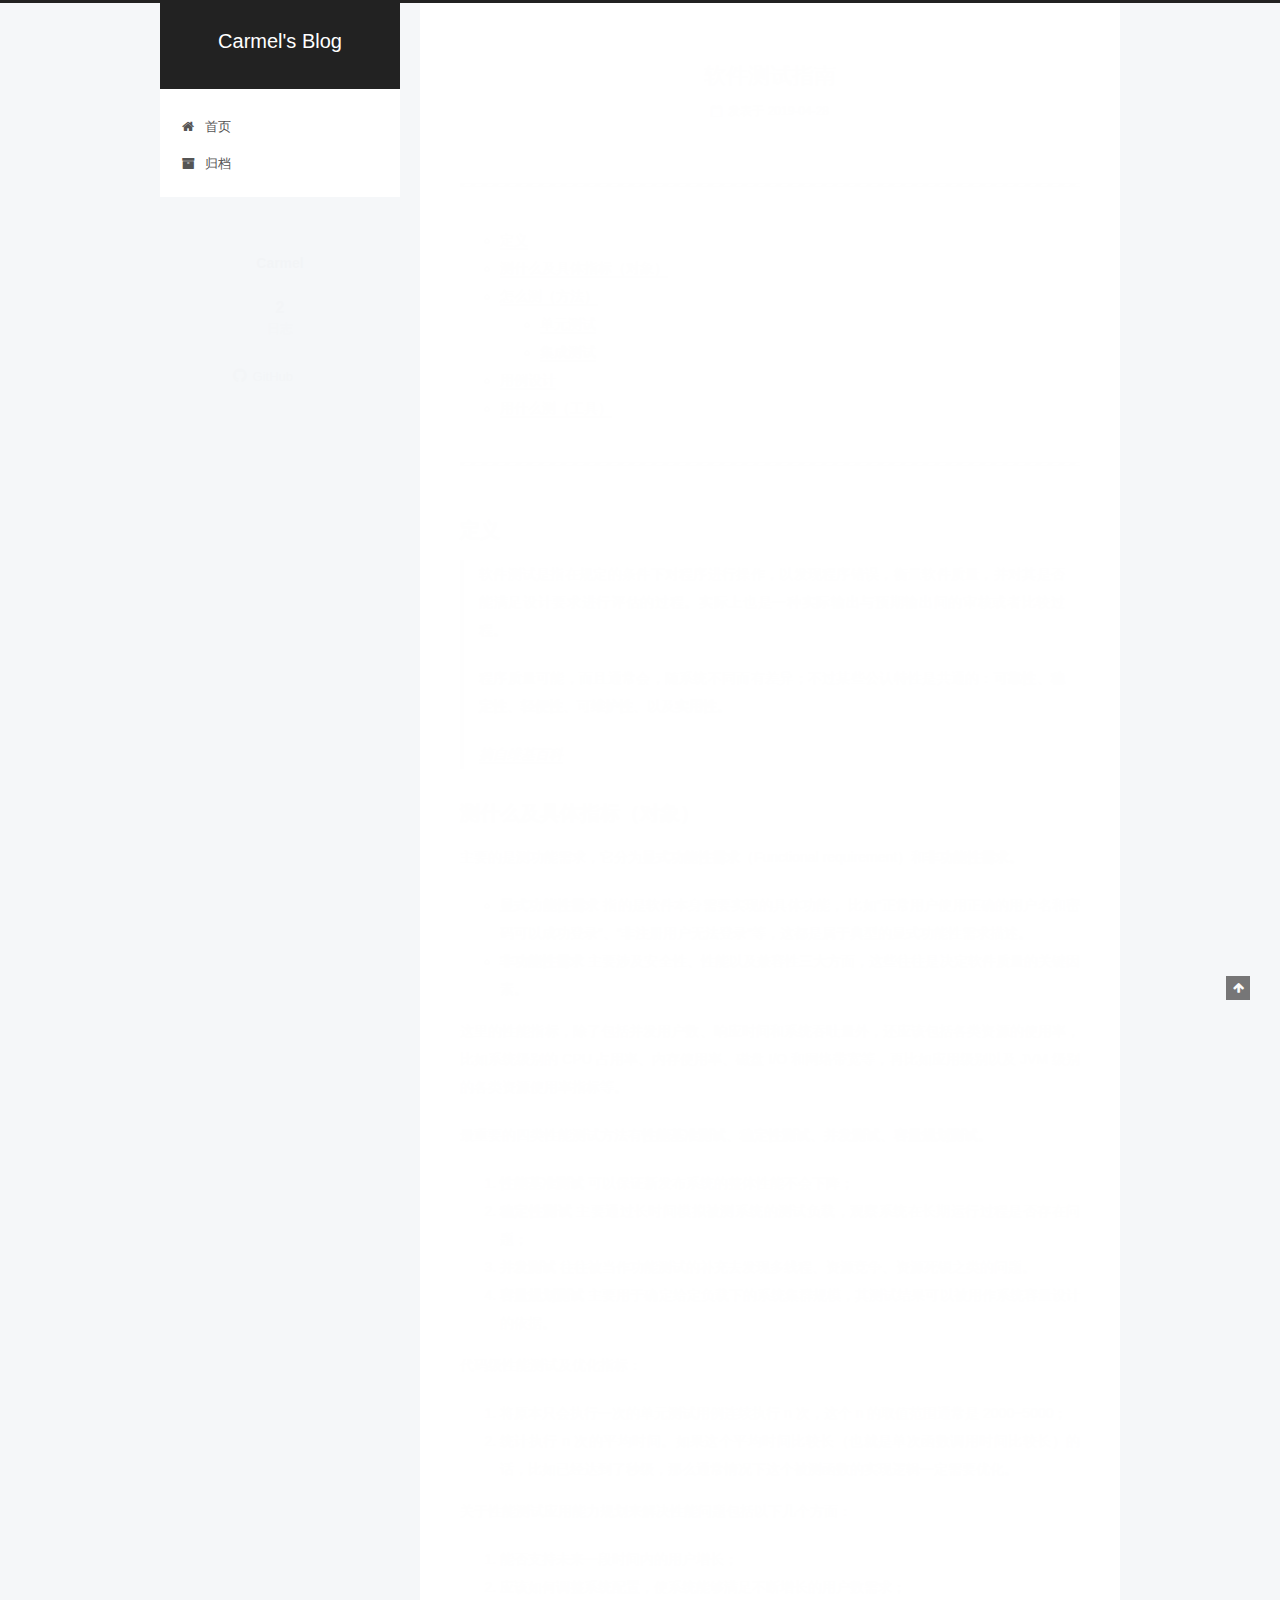
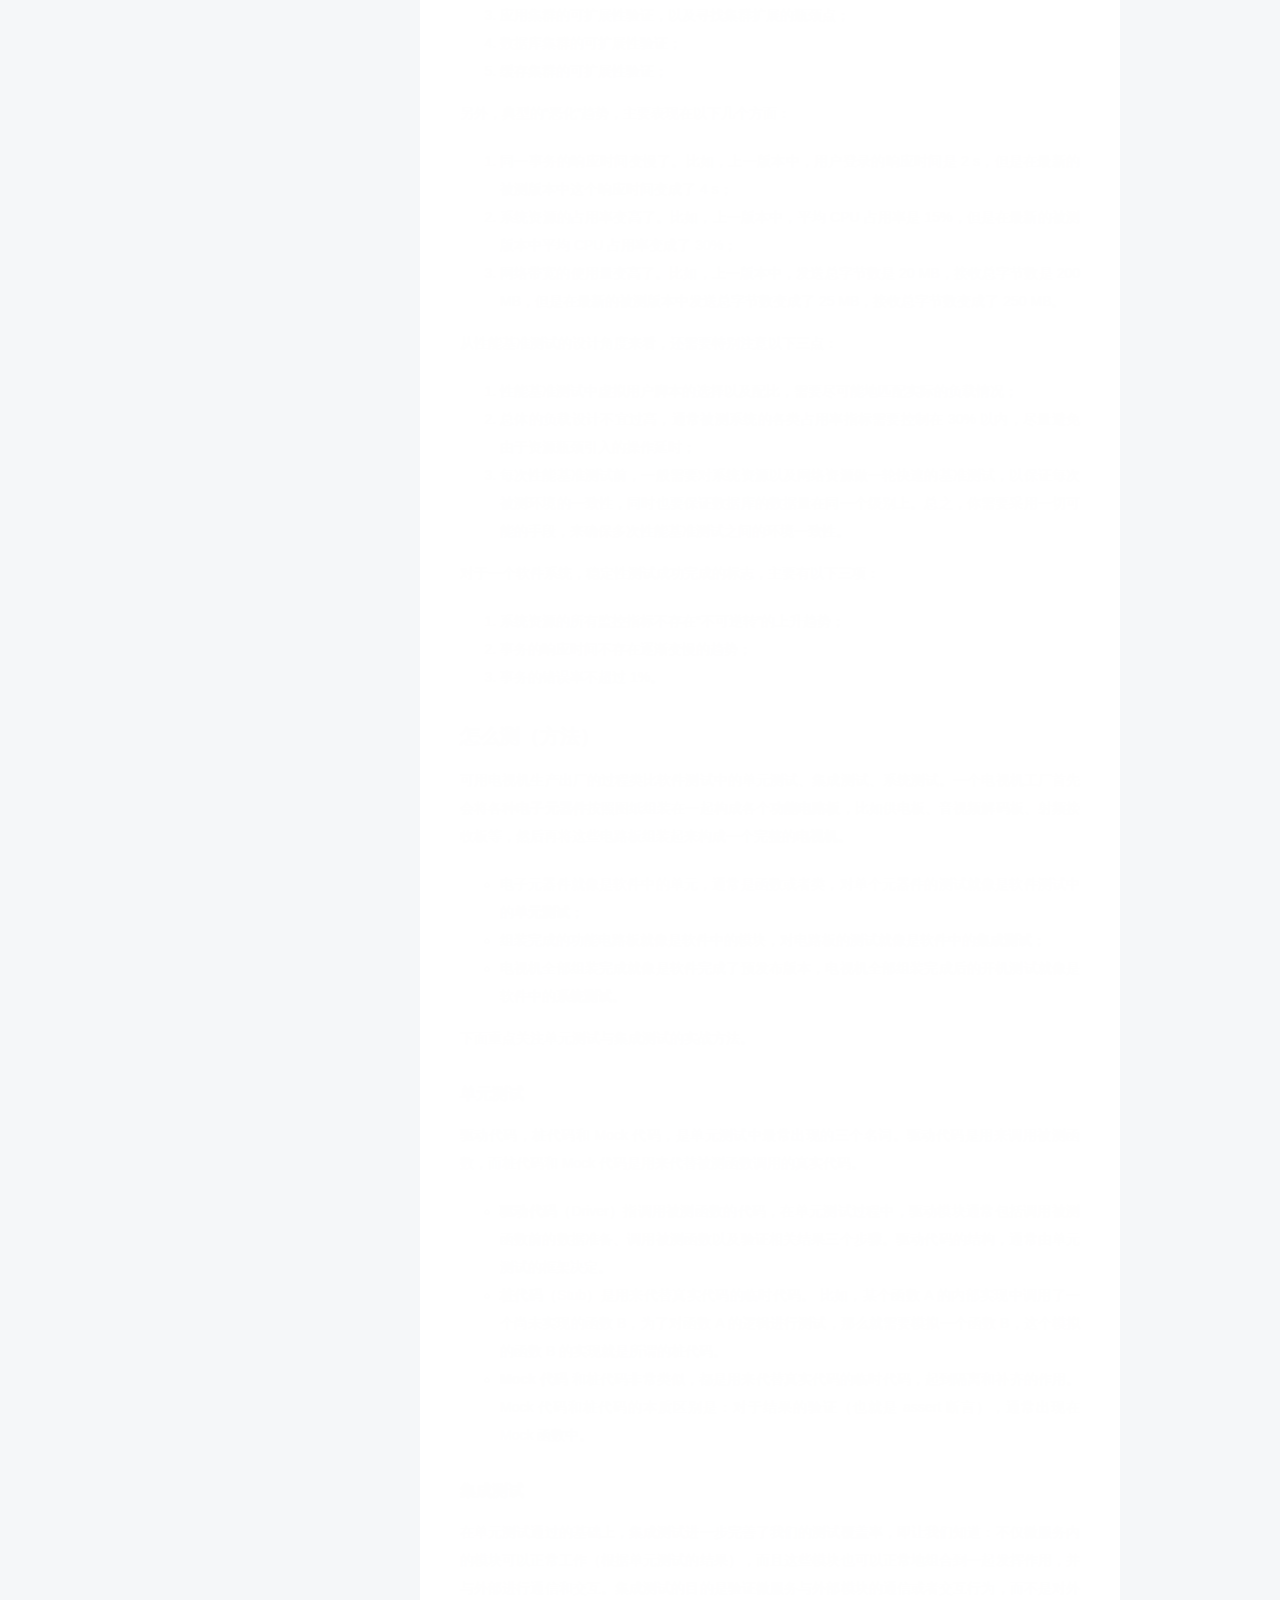
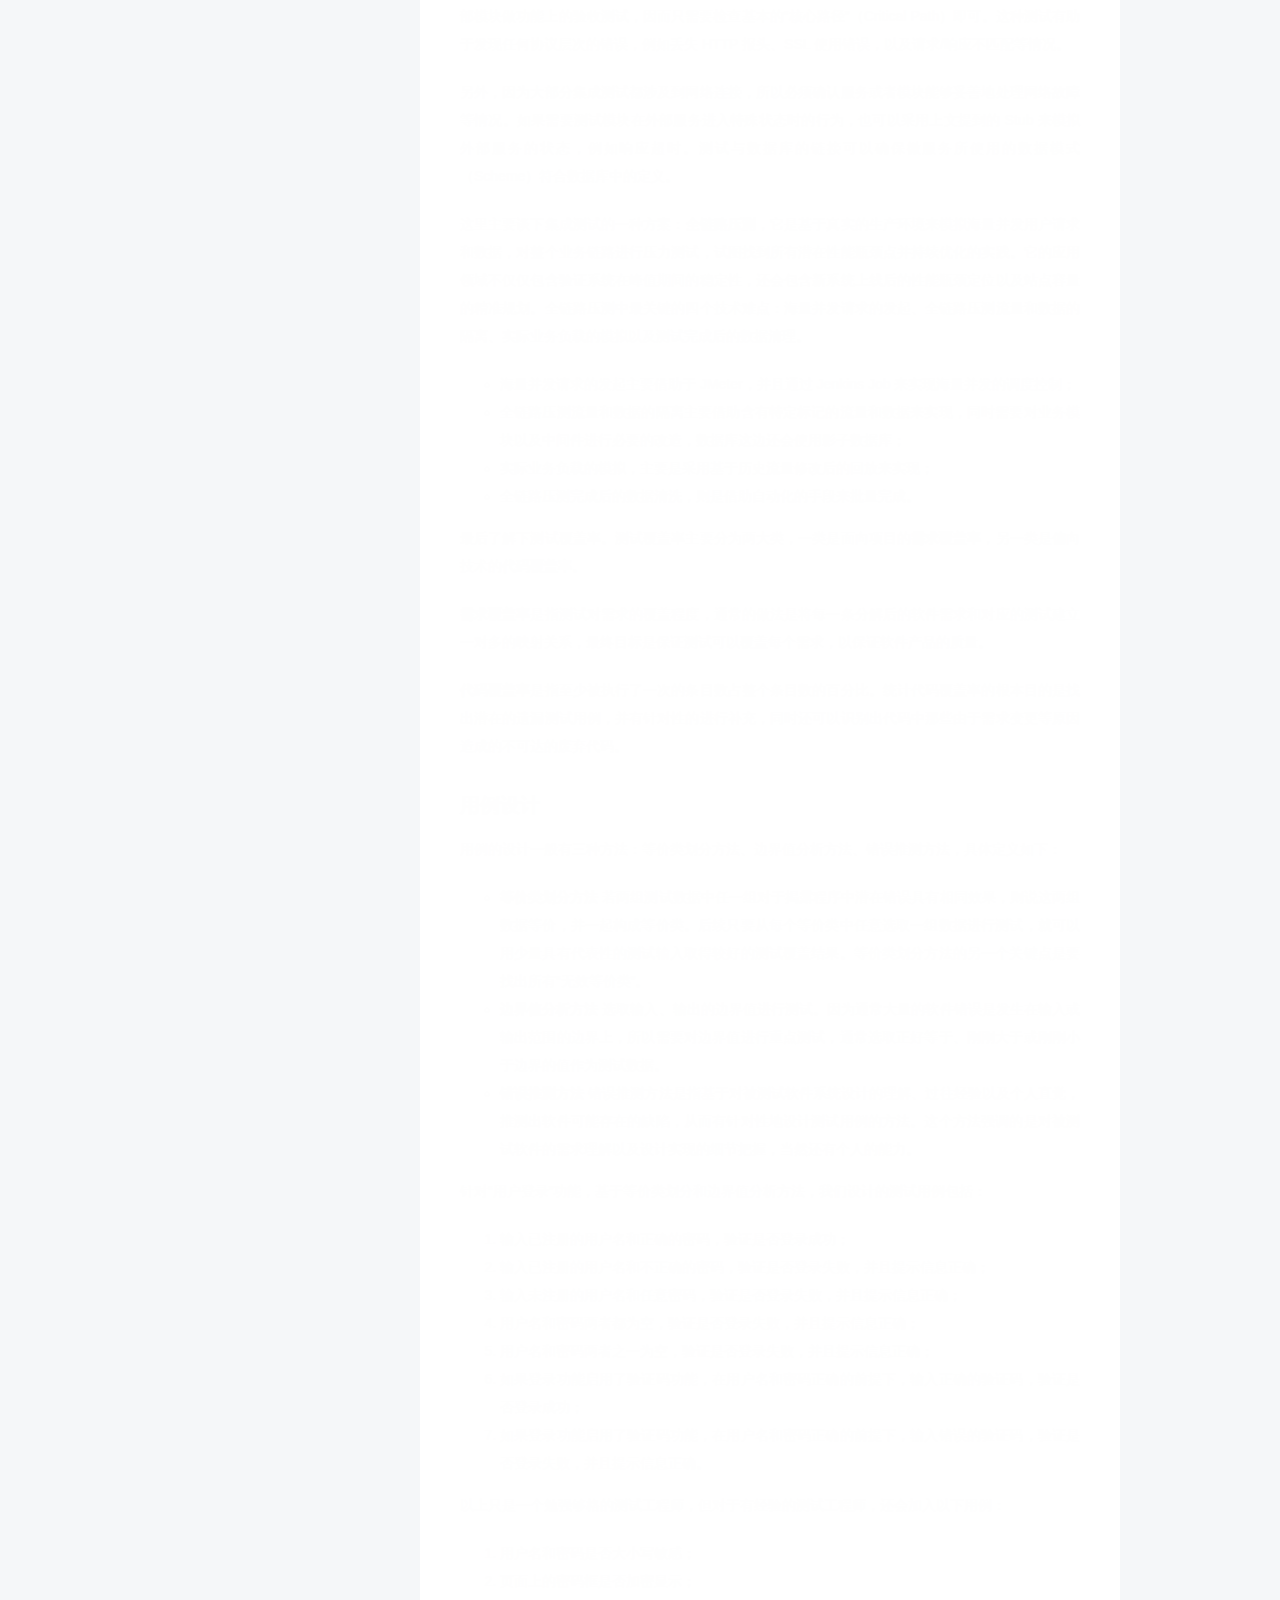
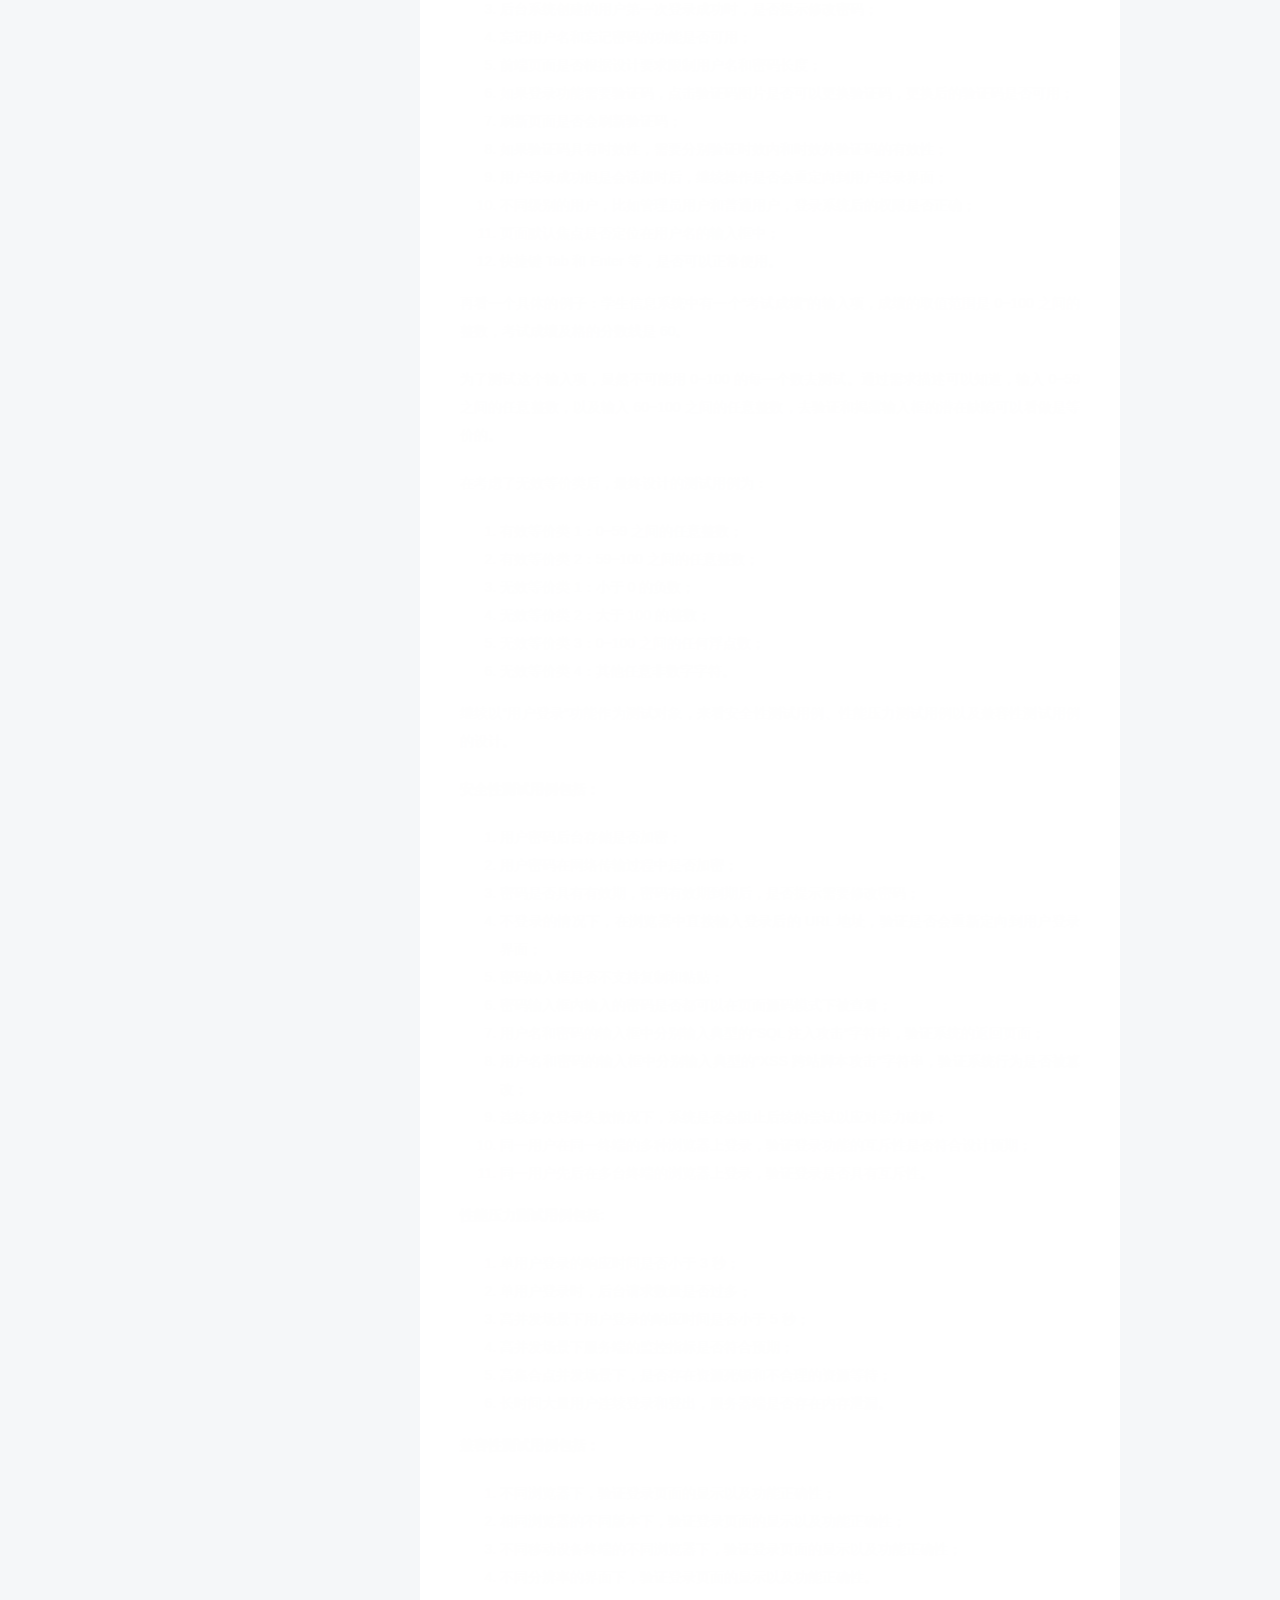
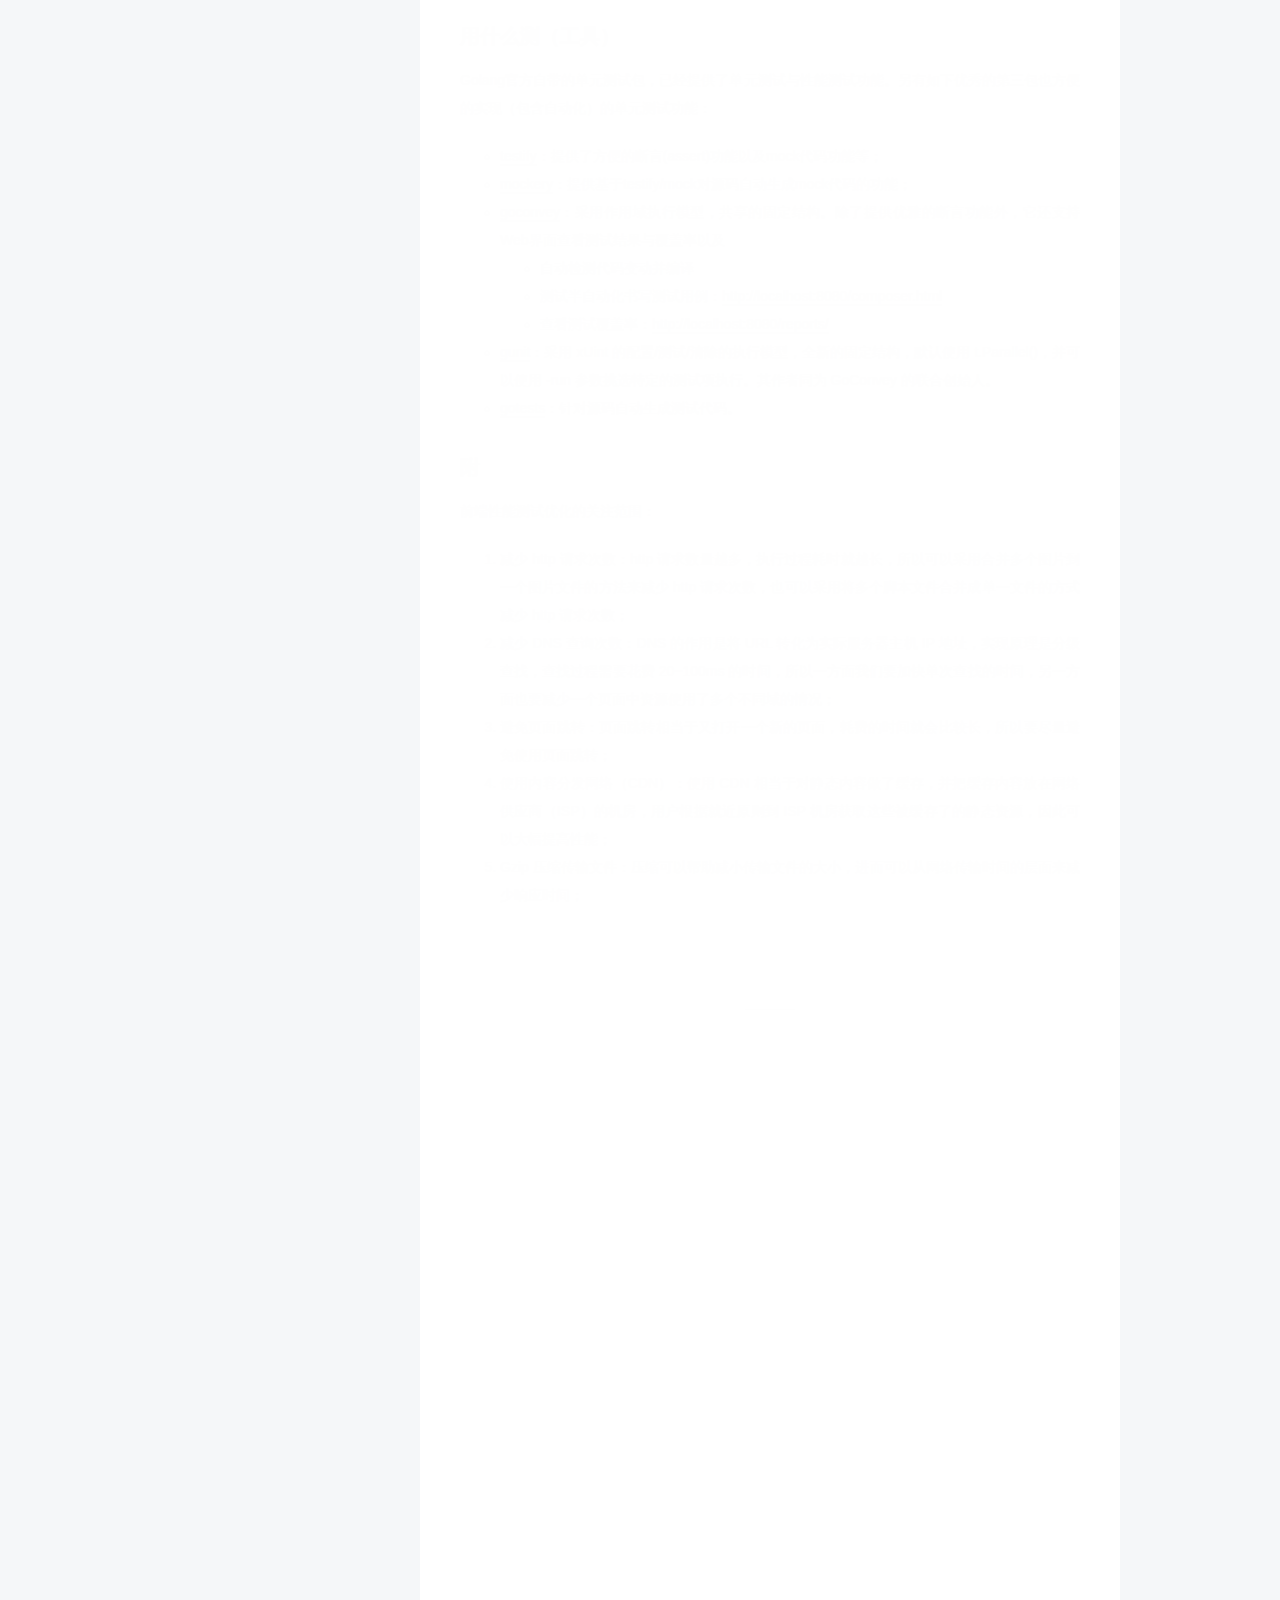
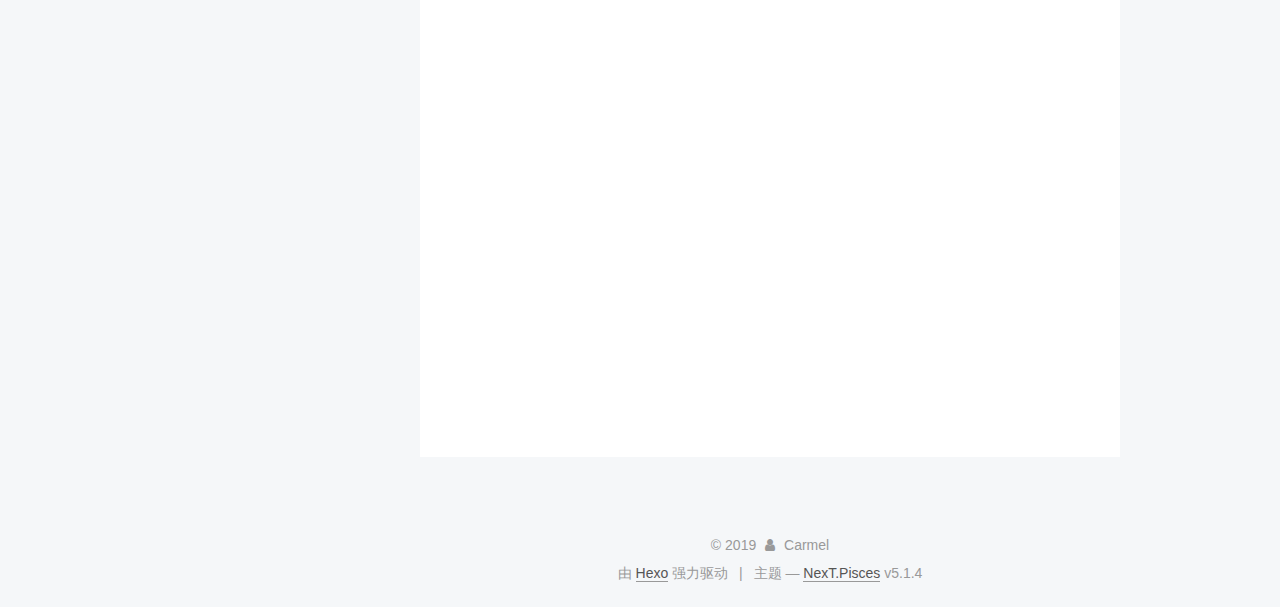
<file: index.html>
<!DOCTYPE html>



  


<html class="theme-next pisces use-motion" lang="zh-Hans">
<head><meta name="generator" content="Hexo 3.8.0">
  <meta charset="UTF-8">
<meta http-equiv="X-UA-Compatible" content="IE=edge">
<meta name="viewport" content="width=device-width, initial-scale=1, maximum-scale=1">
<meta name="theme-color" content="#222">









<meta http-equiv="Cache-Control" content="no-transform">
<meta http-equiv="Cache-Control" content="no-siteapp">
















  
  
  <link href="/lib/fancybox/source/jquery.fancybox.css?v=2.1.5" rel="stylesheet" type="text/css">







<link href="/lib/font-awesome/css/font-awesome.min.css?v=4.6.2" rel="stylesheet" type="text/css">

<link href="/css/main.css?v=5.1.4" rel="stylesheet" type="text/css">


  <link rel="apple-touch-icon" sizes="180x180" href="/images/apple-touch-icon-next.png?v=5.1.4">


  <link rel="icon" type="image/png" sizes="32x32" href="/images/favicon-32x32-next.png?v=5.1.4">


  <link rel="icon" type="image/png" sizes="16x16" href="/images/favicon-16x16-next.png?v=5.1.4">


  <link rel="mask-icon" href="/images/logo.svg?v=5.1.4" color="#222">





  <meta name="keywords" content="Hexo, NexT">










<meta name="keywords" content="golang,开发,区块链,全栈">
<meta property="og:type" content="website">
<meta property="og:title" content="Carmel&#39;s Blog">
<meta property="og:url" content="http://blog.triune.top/index.html">
<meta property="og:site_name" content="Carmel&#39;s Blog">
<meta property="og:locale" content="zh-Hans">
<meta name="twitter:card" content="summary">
<meta name="twitter:title" content="Carmel&#39;s Blog">



<script type="text/javascript" id="hexo.configurations">
  var NexT = window.NexT || {};
  var CONFIG = {
    root: '/',
    scheme: 'Pisces',
    version: '5.1.4',
    sidebar: {"position":"left","display":"post","offset":12,"b2t":false,"scrollpercent":false,"onmobile":false},
    fancybox: true,
    tabs: true,
    motion: {"enable":true,"async":false,"transition":{"post_block":"fadeIn","post_header":"slideDownIn","post_body":"slideDownIn","coll_header":"slideLeftIn","sidebar":"slideUpIn"}},
    duoshuo: {
      userId: '0',
      author: '博主'
    },
    algolia: {
      applicationID: '',
      apiKey: '',
      indexName: '',
      hits: {"per_page":10},
      labels: {"input_placeholder":"Search for Posts","hits_empty":"We didn't find any results for the search: ${query}","hits_stats":"${hits} results found in ${time} ms"}
    }
  };
</script>



  <link rel="canonical" href="http://blog.triune.top/">





  <title>Carmel's Blog</title>
  








</head>

<body itemscope itemtype="http://schema.org/WebPage" lang="zh-Hans">

  
  
    
  

  <div class="container sidebar-position-left 
  page-home">
    <div class="headband"></div>

    <header id="header" class="header" itemscope itemtype="http://schema.org/WPHeader">
      <div class="header-inner"><div class="site-brand-wrapper">
  <div class="site-meta ">
    

    <div class="custom-logo-site-title">
      <a href="/" class="brand" rel="start">
        <span class="logo-line-before"><i></i></span>
        <span class="site-title">Carmel's Blog</span>
        <span class="logo-line-after"><i></i></span>
      </a>
    </div>
      
        <p class="site-subtitle"></p>
      
  </div>

  <div class="site-nav-toggle">
    <button>
      <span class="btn-bar"></span>
      <span class="btn-bar"></span>
      <span class="btn-bar"></span>
    </button>
  </div>
</div>

<nav class="site-nav">
  

  
    <ul id="menu" class="menu">
      
        
        <li class="menu-item menu-item-home">
          <a href="/" rel="section">
            
              <i class="menu-item-icon fa fa-fw fa-home"></i> <br>
            
            首页
          </a>
        </li>
      
        
        <li class="menu-item menu-item-archives">
          <a href="/archives/" rel="section">
            
              <i class="menu-item-icon fa fa-fw fa-archive"></i> <br>
            
            归档
          </a>
        </li>
      

      
    </ul>
  

  
</nav>



 </div>
    </header>

    <main id="main" class="main">
      <div class="main-inner">
        <div class="content-wrap">
          <div id="content" class="content">
            
  <section id="posts" class="posts-expand">
    
      

  

  
  
  

  <article class="post post-type-normal" itemscope itemtype="http://schema.org/Article">
  
  
  
  <div class="post-block">
    <link itemprop="mainEntityOfPage" href="http://blog.triune.top/2019/04/28/软件测试指南/">

    <span hidden itemprop="author" itemscope itemtype="http://schema.org/Person">
      <meta itemprop="name" content="Carmel">
      <meta itemprop="description" content>
      <meta itemprop="image" content="/images/avatar.gif">
    </span>

    <span hidden itemprop="publisher" itemscope itemtype="http://schema.org/Organization">
      <meta itemprop="name" content="Carmel's Blog">
    </span>

    
      <header class="post-header">

        
        
          <h1 class="post-title" itemprop="name headline">
                
                <a class="post-title-link" href="/2019/04/28/软件测试指南/" itemprop="url">软件测试指南</a></h1>
        

        <div class="post-meta">
          <span class="post-time">
            
              <span class="post-meta-item-icon">
                <i class="fa fa-calendar-o"></i>
              </span>
              
                <span class="post-meta-item-text">发表于</span>
              
              <time title="创建于" itemprop="dateCreated datePublished" datetime="2019-04-28T18:26:34+08:00">
                2019-04-28
              </time>
            

            

            
          </span>

          

          
            
          

          
          

          

          

          

        </div>
      </header>
    

    
    
    
    <div class="post-body" itemprop="articleBody">

      
      

      
        
          
            <hr>
<ul>
<li><a href="#定义">定义</a></li>
<li><a href="#测什么及具体指标（对象）">测什么及具体指标（对象）</a></li>
<li><a href="#怎么测（方法）">怎么测（方法）</a><ul>
<li><a href="#单元测试">单元测试</a></li>
<li><a href="#集成测试">集成测试</a></li>
</ul>
</li>
<li><a href="#用例设计">用例设计</a></li>
<li><a href="#用什么测（工具）">用什么测（工具）</a></li>
</ul>
<hr>
<h2 id="定义"><a href="#定义" class="headerlink" title="定义"></a>定义</h2><blockquote>
<p>软件测试是指在规定的条件下对程序进行操作，以发现程序错误，衡量软件质量，并对其是否能满足设计要求进行评估的过程。实际上也是一种实际输出与预期输出间的审核或者比较过程。</p>
<p>程序质量可能，而且通常会，随系统不同而有差异；不过某些公认特性是共通的：<strong>可靠性</strong>、<strong>稳定性</strong>、<strong>轻便性</strong>、<strong>可维护性</strong>、以及<strong>实用性</strong>。</p>
<p><a href="https://zh.wikipedia.org/wiki/%E8%BD%AF%E4%BB%B6%E6%B5%8B%E8%AF%95" target="_blank" rel="noopener"><em>摘自维基百科</em></a></p>
</blockquote>
<h2 id="测什么及具体指标（对象）"><a href="#测什么及具体指标（对象）" class="headerlink" title="测什么及具体指标（对象）"></a>测什么及具体指标（对象）</h2><p>主要的是测功能需求，它分为<strong>显式功能性需求</strong>（Functional requirement）和<strong>非功能性需求</strong>。</p>
<ul>
<li><strong>显式功能性需求</strong> 指的是软件本身需要实现的具体功能， 比如“正常用户使用正确的用户名和密码可以成功登录”、“非注册用户无法登录”等，这都是属于典型的显式功能性需求描述。</li>
<li><strong>非功能性需求</strong> 主要涉及安全性、性能以及兼容性三大方面，这些往往是决定软件质量的关键因素。</li>
</ul>
<p>这里的性能指标，除了包括并发用户数、响应时间和系统吞吐量外，还应该包括各类资源的使用率，比如系统级别的 CPU 占用率、内存使用率、磁盘 I/O 和网络带宽等，再比如应用级别以及 JVM 级别的各类资源使用率指标等。</p>
<p>最重要的四类性能测试方法有<strong>性能基准测试</strong>、<strong>稳定性测试</strong>、<strong>并发测试</strong>、<strong>容量规划测试</strong>。</p>
<ol>
<li><strong>性能基准测试</strong> 可以保证新发布系统的整体性能不会下降；</li>
<li><strong>稳定性测试</strong> 主要通过长时间模拟被测系统的测试负载，观察系统在长期运行过程是否存在问题；</li>
<li><strong>并发测试</strong> 往往被当作功能测试的补充去发现多线程、资源竞争、资源死锁之类的问题。</li>
<li><strong>容量规划测试</strong> 主要用于确定给定负载下的系统集群规模，其测试结果可以被用作系统容量设计的依据。</li>
</ol>
<p>代码级性能测试及优化指标：</p>
<ol>
<li>将原本只会执行一次的单元测试用例连续执行 n 次，这个 n 的取值范围通常是 2000~5000；</li>
<li>统计执行 n 次的平均时间。如果这个平均时间比较长（也就是单次函数调用时间比较长）的话，比如已经达到了秒级，那么通常情况下这个被测函数的实现逻辑一定需要优化。</li>
</ol>
<p>关于性能测试应用能力规划来解决性能问题包括以下几个方面：</p>
<ol>
<li>能否支持未来一段时间内的用户增长；</li>
<li>应该如何调整系统配置，使系统能够满足不断增长的用户数需求；</li>
<li>应用集群的可扩展性验证，以及寻找集群扩展的瓶颈点；</li>
<li>数据库集群的可扩展性验证；</li>
<li>缓存集群的可扩展性验证；</li>
</ol>
<p>另外，典型的“恶化”趋势，主要表现在以下几个方面：</p>
<ol>
<li>同一事务的响应时间变慢了。比如，上一版本中，用户登录的响应时间是 2 s，但是在最新的被测版本中这个响应时间变成了 4 s；</li>
<li>系统资源的占用率变高了。比如，上一版本中，平均 CPU 占用率是 15%，但是在最新的被测版本中平均 CPU 占用率变成了 30%；</li>
<li>网络带宽的使用量变高了。比如，上一版本中，发送总字节数是 20 MB，接收总字节数是 200 MB，但是在最新的被测版本中发送总字节数变成了 25 MB，接收总字节数变成了 250 MB。</li>
</ol>
<p>从性能基准测试的设计角度来看，还需要特别注意以下三点：</p>
<ol>
<li>性能基准测试中虚拟用户脚本的选择以及配比，需要尽可能地匹配实际的负载情况；</li>
<li>总体的负载设计不宜过高，通常被测系统的各类占用率指标需要控制在 30% 以内，尽量避免由于资源瓶颈引入的操作延时；</li>
<li>每次性能基准测试前，一般需要对系统资源以及网络资源做一轮快速的基准测试，以保证每次被测环境的一致性，同时也要保证数据库的数据量在同一个级别上。总之，你需要采用一切可能的手段，来确保多次性能基准测试之间的环境一致性。</li>
</ol>
<p>对于一个软件系统，稳定性测试成功完成的标志，主要有以下三项：</p>
<ol>
<li>系统资源的所有监控指标不存在“不可逆转”的上升趋势；</li>
<li>事务的响应时间不存在逐渐变慢的趋势；</li>
<li>事务的错误率不超过 1%。</li>
</ol>
<h2 id="怎么测（方法）"><a href="#怎么测（方法）" class="headerlink" title="怎么测（方法）"></a>怎么测（方法）</h2><p>可用电视机生产出厂的过程类比软件测试中的单元测试、集成测试、系统测试。一个电视机工厂首先会将各种<strong>电子元器件</strong>按照图纸组装在一起构成各个<strong>功能电路板</strong>，比如供电板、音视频解码板、射频接收板等，然后再将这些电路板组装起来构成一个完整的<strong>电视机</strong>。</p>
<ul>
<li>电子元器件就像是软件中的单元，通常是函数或者类，对单个元器件的测试就像是软件测试中的<strong>单元测试</strong>；</li>
<li>组装完成的功能电路板就像是软件中的模块，对电路板的测试就像是软件中的<strong>集成测试</strong>；</li>
<li>电视机全部组装完成就像是软件完成了预发布版本，电视机全部组装完成后的开机测试就像是软件中的<strong>系统测试</strong>。</li>
</ul>
<p>下面重点关注单元测试与集成测试的实战方法。</p>
<h4 id="单元测试"><a href="#单元测试" class="headerlink" title="单元测试"></a>单元测试</h4><p>驱动代码，桩代码和 Mock 代码，是单元测试中最常出现的三个名词。驱动代码是用来调用被测函数，而桩代码和 Mock 代码是用来代替被测函数调用的真实代码。</p>
<ul>
<li><strong>驱动代码</strong>（Driver）指调用被测函数的代码，在单元测试过程中，驱动模块通常包括调用被测函数前的数据准备、调用被测函数以及验证相关结果三个步骤。驱动代码的结构，通常由单元测试的框架决定。</li>
<li><strong>桩代码</strong>（Stub）是用来代替真实代码的临时代码。 比如，某个函数 A 的内部实现中调用了一个尚未实现的函数 B，为了对函数 A 的逻辑进行测试，那么就需要模拟一个函数 B，这个模拟的函数 B 的实现就是所谓的桩代码。</li>
<li><strong>Mock 代码</strong> 和桩代码非常类似，都是用来代替真实代码的临时代码，起到隔离和补齐的作用。Mock 代码和桩代码的本质区别是：对于结果的验证（也就是 assert 断言），通常出现在 Mock 函数中。</li>
</ul>
<h4 id="集成测试"><a href="#集成测试" class="headerlink" title="集成测试"></a>集成测试</h4><p>在单元测试通过的基础上，集成测试进一步完善了我们的测试覆盖率，即让我们知道：不仅微服务内的模块可以正常工作（根据单元测试的结果），而且这些模块也可以正常地组合到一起发挥作用，并与外部进行通信和交互。集成测试的目的是验证微服务与外部模块的通信或者交互行为，而不是对外部模块做功能上的验收测试，因而只需要检查基本的“核心路径”（Critical Path）即可。这种测试有助于发现任何协议层次的错误，例如丢失 HTTP 报头、SSL 使用错误，以及请求/响应不匹配等情况。</p>
<p>另外，因为大部分集成测试都涉及到网络连接，所以必须确认服务或者模块能够妥善地处理网络故障等情况。如果需要测试模块在外部服务进入特殊状态时的行为，也可以采用上文提到的 Stub 来模拟外部服务的状态，例如响应超时。测试与数据库的链接可以确保微服务所使用的数据模式（Scheme）符合数据库中的定义。</p>
<p>这里主要谈下集成测试的一种方案：<strong>全链路压测</strong>，它是基于真实的生产环境来模拟海量并发用户请求和数据，对整个业务链路进行压力测试，试图找到所有潜在性能瓶颈点并持续优化的实践。它的应用领域不仅仅包含验证系统在峰值期间的稳定性，还会包含新系统上线后的性能瓶颈定位以及站点容量的精准规划。全链路压测中最关键的四个技术难点：海量并发请求的发起、全链路压测流量和数据的隔离、实际业务负载的模拟以及测试完成后的数据清理。</p>
<ul>
<li>海量并发请求的发起主要借助于 JMeter，并且通过 Jenkins Job 来实现海量并发的调度控制；</li>
<li>全链路压测流量和数据的隔离主要借助含有特定标记的流量和数据来实现，同时需要对业务模块以及中间件进行必要的改造，数据库这边还会使用影子数据库；</li>
<li>实际业务负载的模拟，主要是采用基于历史流量修改后的回放来实现；</li>
<li>全链路压测完成后的数据清洗，则是借助自动化的手段来批量完成。</li>
</ul>
<p>最后了解下测试覆盖率。测试覆盖率主要分为两大类，一类是面向项目的<strong>需求覆盖率</strong>，另一类是偏向技术的<strong>代码覆盖率</strong>。</p>
<p><strong>需求覆盖率</strong>是指测试对需求的覆盖程度，通常的做法是将每一条分解后的软件需求和对应的测试建立一对多的映射关系，最终目标是保证测试可以覆盖每个需求，以保证软件产品的质量。</p>
<p><strong>代码覆盖率</strong>是指至少被执行了一次的条目数占整个条目数的百分比。统计代码覆盖率的根本目的是找出潜在的遗漏测试用例，并有针对性的进行补充，同时还可以识别出代码中那些由于需求变更等原因造成的不可达的废弃代码。</p>
<h2 id="用例设计"><a href="#用例设计" class="headerlink" title="用例设计"></a>用例设计</h2><p>用例的设计一般有三种方法：等价类划分方法、边界值分析方法、错误推测方法，具体定义如下：</p>
<ul>
<li><strong>等价类划分方法</strong> 若两组测试数据中任一组对于揭露程序中潜在错误具有相同效果，则说这两组数据等价，并一起构成等价类。后续只要从每个等价类中任意选取一组数据进行测试，就可以用少量具有代表性的测试输入取得较好的测试覆盖结果。等价类划分方法的另一个关键点是要找出所有“无效等价类”。</li>
<li><strong>边界值分析方法</strong> 选取输入、输出的边界值进行测试。因为通常大量的软件错误是发生在输入或输出范围的边界上，所以需要对边界值进行重点测试，通常选取正好等于、刚刚大于或刚刚小于边界的值作为测试数据。</li>
<li><strong>错误推测方法</strong> 错误推测方法是指基于对被测试软件系统设计的理解、过往经验以及个人直觉，推测出软件可能存在的缺陷，从而有针对性地设计测试用例的方法。这个方法强调的是对被测试软件的需求理解以及设计实现的细节把握，当然还有个人的能力。</li>
</ul>
<p>针对“用户登录”功能，基于等价类划分和边界值分析方法，我们设计的测试用例包括：</p>
<ol>
<li>输入已注册的用户名和正确的密码，验证是否登录成功；</li>
<li>输入已注册的用户名和不正确的密码，验证是否登录失败，并且提示信息正确；</li>
<li>输入未注册的用户名和任意密码，验证是否登录失败，并且提示信息正确；</li>
<li>用户名和密码两者都为空，验证是否登录失败，并且提示信息正确；</li>
<li>用户名和密码两者之一为空，验证是否登录失败，并且提示信息正确；</li>
<li>如果登录功能启用了验证码功能，在用户名和密码正确的前提下，输入正确的验证码，验证是否登录成功；</li>
<li>如果登录功能启用了验证码功能，在用户名和密码正确的前提下，输入错误的验证码，验证是否登录失败，并且提示信息正确。</li>
</ol>
<p>以上只是一个勉强够格的测试工程师，但对于有经验的测试工程师，还会加入以下用例：</p>
<ol>
<li>用户名和密码是否大小写敏感；</li>
<li>页面上的密码框是否加密显示；</li>
<li>后台系统创建的用户第一次登录成功时，是否提示修改密码；</li>
<li>忘记用户名和忘记密码的功能是否可用；</li>
<li>前端页面是否根据设计要求限制用户名和密码长度；</li>
<li>如果登录功能需要验证码，点击验证码图片是否可以更换验证码，更换后的验证码是否可用；</li>
<li>刷新页面是否会刷新验证码；</li>
<li>如果验证码具有时效性，需要分别验证时效内和时效外验证码的有效性；</li>
<li>用户登录成功但是会话超时后，继续操作是否会重定向到用户登录界面；</li>
<li>不同级别的用户，比如管理员用户和普通用户，登录系统后的权限是否正确；</li>
<li>页面默认焦点是否定位在用户名的输入框中；</li>
<li>快捷键 Tab 和 Enter 等，是否可以正常使用。</li>
</ol>
<p>再看一个具体的例子：学生信息系统中有一个“考试成绩”的输入项，成绩的取值范围是 0~100 之间的整数，考试成绩及格的分数线是 60。</p>
<p>为了测试这个输入项，显然不可能用 0~100 的每一个数去测试。通过需求描述可以知道，输入 0~59 之间的任意整数，以及输入 60~100 之间的任意整数，去验证和揭露输入框的潜在缺陷可以看做是等价的。</p>
<p>在考虑了无效等价类后，最终设计的测试用例为：</p>
<ol>
<li>有效等价类 1：0~59 之间的任意整数；</li>
<li>有效等价类 2：59~100 之间的任意整数；</li>
<li>无效等价类 1：小于 0 的负数；</li>
<li>无效等价类 2：大于 100 的整数；</li>
<li>无效等价类 3：0~100 之间的任何浮点数；</li>
<li>无效等价类 4：其他任意非数字字符。</li>
</ol>
<p>继续以“用户登录”功能作为测试对象，来看安全性测试用例、性能压力测试用例以及兼容性测试用例的设计。</p>
<p><strong>安全性测试用例包括：</strong></p>
<ol>
<li>用户密码后台存储是否加密；</li>
<li>用户密码在网络传输过程中是否加密；</li>
<li>密码是否具有有效期，密码有效期到期后，是否提示需要修改密码；</li>
<li>不登录的情况下，在浏览器中直接输入登录后的 URL 地址，验证是否会重新定向到用户登录界面；</li>
<li>密码输入框是否不支持复制和粘贴；</li>
<li>密码输入框内输入的密码是否都可以在页面源码模式下被查看；</li>
<li>用户名和密码的输入框中分别输入典型的“SQL 注入攻击”字符串，验证系统的返回页面；</li>
<li>用户名和密码的输入框中分别输入典型的“XSS 跨站脚本攻击”字符串，验证系统行为是否被篡改；</li>
<li>连续多次登录失败情况下，系统是否会阻止后续的尝试以应对暴力破解；</li>
<li>同一用户在同一终端的多种浏览器上登录，验证登录功能的互斥性是否符合设计预期；</li>
<li>同一用户先后在多台终端的浏览器上登录，验证登录是否具有互斥性。</li>
</ol>
<p><strong>性能压力测试用例包括:</strong></p>
<ol>
<li>单用户登录的响应时间是否小于 3 秒；</li>
<li>单用户登录时，后台请求数量是否过多；</li>
<li>高并发场景下用户登录的响应时间是否小于 5 秒；</li>
<li>高并发场景下服务端的监控指标是否符合预期；</li>
<li>高集合点并发场景下，是否存在资源死锁和不合理的资源等待；</li>
<li>长时间大量用户连续登录和登出，服务器端是否存在内存泄漏。</li>
</ol>
<p><strong>兼容性测试用例包括：</strong></p>
<ol>
<li>不同浏览器下，验证登录页面的显示以及功能正确性；</li>
<li>相同浏览器的不同版本下，验证登录页面的显示以及功能正确性；</li>
<li>不同移动设备终端的不同浏览器下，验证登录页面的显示以及功能正确性；</li>
<li>不同分辨率的界面下，验证登录页面的显示以及功能正确性。</li>
</ol>
<h2 id="用什么测（工具）"><a href="#用什么测（工具）" class="headerlink" title="用什么测（工具）"></a>用什么测（工具）</h2><p>Golang官方自带的单元测试包，已经提供了单元测试与性能测试功能。另有如下优秀的第三包也方便的实现（包含自动化）的单元测试功能：</p>
<ul>
<li><a href="https://github.com/stretchr/testify" target="_blank" rel="noopener">testify</a>：提供了方便的断言(assert)功能以及mock代码功能等；</li>
<li><a href="https://github.com/vektra/mockery" target="_blank" rel="noopener">mockery</a>：提供基于testify/mock对源码自动生成mock代码的功能；</li>
<li><a href="https://github.com/smartystreets/goconvey" target="_blank" rel="noopener">goconvey</a>：采用作用域执行模型，共享的固定结构。除了提供优雅的断言功能外，它还支持Web界面查看测试结果与覆盖率以及<ul>
<li>自动检测代码变动并编译</li>
<li>测试半自动化书写测试用例：<a href="http://localhost:8080/composer.html" target="_blank" rel="noopener">http://localhost:8080/composer.html</a></li>
<li>查看测试覆盖率：<a href="http://localhost:8080/reports/" target="_blank" rel="noopener">http://localhost:8080/reports/</a></li>
</ul>
</li>
<li><a href="github.com/smartystreets/gunit">gunit</a>：采用 xUint 的配置/测试/清除的执行模型，全新的固定结构，默认使用 t.Parallel()，并可以使用 -run 参数挑选特定的测试项执行。其作者同为 GoConvey 的联合创始人。</li>
<li><a href="https://github.com/cweill/gotests" target="_blank" rel="noopener">gotests</a>：针对源码自动生成测试代码。</li>
</ul>
<h2 id="附"><a href="#附" class="headerlink" title="附"></a>附</h2><p>前端性能测试优化的关注范围：</p>
<ol>
<li>减少 http 请求次数：http 请求数量越多，执行过程耗时就越长，所以可以采用合并多个图片到一个图片文件的方法来减少 http 请求次数，也可以采用将多个脚本文件合并成单一文件的方式减少 http 请求次数；</li>
<li>减少 DNS 查询次数：DNS 的作用是将 URL 转化为实际服务器主机 IP 地址，实现原理是分级查找，查找过程需要花费 20~100ms 的时间，所以一方面我们要加快单次查找的时间，另一方面也要减少一个页面中资源使用了多个不同域的情况；</li>
<li>避免页面跳转：页面跳转相当于又打开一个新的页面，耗费的时间就会比较长，所以要尽量避免使用页面跳转；</li>
<li>使用内容分发网络（CDN）：使用 CDN 相当于对静态内容做了缓存，并把缓存内容放在网络供应商（ISP）的机房，用户根据就近原则到 ISP 机房获取这些被缓存了的静态资源，因此可以大幅提高性能；</li>
<li>Gzip 压缩传输文件：压缩可以帮助减小传输文件的大小，进而可以从网络传输时间的层面来减少响应时间；</li>
</ol>

          
        
      
    </div>
    
    
    

    

    

    

    <footer class="post-footer">
      

      

      

      
      
        <div class="post-eof"></div>
      
    </footer>
  </div>
  
  
  
  </article>


    
      

  

  
  
  

  <article class="post post-type-normal" itemscope itemtype="http://schema.org/Article">
  
  
  
  <div class="post-block">
    <link itemprop="mainEntityOfPage" href="http://blog.triune.top/2019/04/28/hello-world/">

    <span hidden itemprop="author" itemscope itemtype="http://schema.org/Person">
      <meta itemprop="name" content="Carmel">
      <meta itemprop="description" content>
      <meta itemprop="image" content="/images/avatar.gif">
    </span>

    <span hidden itemprop="publisher" itemscope itemtype="http://schema.org/Organization">
      <meta itemprop="name" content="Carmel's Blog">
    </span>

    
      <header class="post-header">

        
        
          <h1 class="post-title" itemprop="name headline">
                
                <a class="post-title-link" href="/2019/04/28/hello-world/" itemprop="url">Hello World</a></h1>
        

        <div class="post-meta">
          <span class="post-time">
            
              <span class="post-meta-item-icon">
                <i class="fa fa-calendar-o"></i>
              </span>
              
                <span class="post-meta-item-text">发表于</span>
              
              <time title="创建于" itemprop="dateCreated datePublished" datetime="2019-04-28T17:43:10+08:00">
                2019-04-28
              </time>
            

            

            
          </span>

          

          
            
          

          
          

          

          

          

        </div>
      </header>
    

    
    
    
    <div class="post-body" itemprop="articleBody">

      
      

      
        
          
            <p>Welcome to <a href="https://hexo.io/" target="_blank" rel="noopener">Hexo</a>! This is your very first post. Check <a href="https://hexo.io/docs/" target="_blank" rel="noopener">documentation</a> for more info. If you get any problems when using Hexo, you can find the answer in <a href="https://hexo.io/docs/troubleshooting.html" target="_blank" rel="noopener">troubleshooting</a> or you can ask me on <a href="https://github.com/hexojs/hexo/issues" target="_blank" rel="noopener">GitHub</a>.</p>
<h2 id="Quick-Start"><a href="#Quick-Start" class="headerlink" title="Quick Start"></a>Quick Start</h2><h3 id="Create-a-new-post"><a href="#Create-a-new-post" class="headerlink" title="Create a new post"></a>Create a new post</h3><figure class="highlight bash"><table><tr><td class="gutter"><pre><span class="line">1</span><br></pre></td><td class="code"><pre><span class="line">$ hexo new <span class="string">"My New Post"</span></span><br></pre></td></tr></table></figure>
<p>More info: <a href="https://hexo.io/docs/writing.html" target="_blank" rel="noopener">Writing</a></p>
<h3 id="Run-server"><a href="#Run-server" class="headerlink" title="Run server"></a>Run server</h3><figure class="highlight bash"><table><tr><td class="gutter"><pre><span class="line">1</span><br></pre></td><td class="code"><pre><span class="line">$ hexo server</span><br></pre></td></tr></table></figure>
<p>More info: <a href="https://hexo.io/docs/server.html" target="_blank" rel="noopener">Server</a></p>
<h3 id="Generate-static-files"><a href="#Generate-static-files" class="headerlink" title="Generate static files"></a>Generate static files</h3><figure class="highlight bash"><table><tr><td class="gutter"><pre><span class="line">1</span><br></pre></td><td class="code"><pre><span class="line">$ hexo generate</span><br></pre></td></tr></table></figure>
<p>More info: <a href="https://hexo.io/docs/generating.html" target="_blank" rel="noopener">Generating</a></p>
<h3 id="Deploy-to-remote-sites"><a href="#Deploy-to-remote-sites" class="headerlink" title="Deploy to remote sites"></a>Deploy to remote sites</h3><figure class="highlight bash"><table><tr><td class="gutter"><pre><span class="line">1</span><br></pre></td><td class="code"><pre><span class="line">$ hexo deploy</span><br></pre></td></tr></table></figure>
<p>More info: <a href="https://hexo.io/docs/deployment.html" target="_blank" rel="noopener">Deployment</a></p>

          
        
      
    </div>
    
    
    

    

    

    

    <footer class="post-footer">
      

      

      

      
      
        <div class="post-eof"></div>
      
    </footer>
  </div>
  
  
  
  </article>


    
  </section>

  


          </div>
          


          

        </div>
        
          
  
  <div class="sidebar-toggle">
    <div class="sidebar-toggle-line-wrap">
      <span class="sidebar-toggle-line sidebar-toggle-line-first"></span>
      <span class="sidebar-toggle-line sidebar-toggle-line-middle"></span>
      <span class="sidebar-toggle-line sidebar-toggle-line-last"></span>
    </div>
  </div>

  <aside id="sidebar" class="sidebar">
    
    <div class="sidebar-inner">

      

      

      <section class="site-overview-wrap sidebar-panel sidebar-panel-active">
        <div class="site-overview">
          <div class="site-author motion-element" itemprop="author" itemscope itemtype="http://schema.org/Person">
            
              <p class="site-author-name" itemprop="name">Carmel</p>
              <p class="site-description motion-element" itemprop="description"></p>
          </div>

          <nav class="site-state motion-element">

            
              <div class="site-state-item site-state-posts">
              
                <a href="/archives/">
              
                  <span class="site-state-item-count">2</span>
                  <span class="site-state-item-name">日志</span>
                </a>
              </div>
            

            

            

          </nav>

          

          
            <div class="links-of-author motion-element">
                
                  <span class="links-of-author-item">
                    <a href="https://github.com/carmel" target="_blank" title="GitHub">
                      
                        <i class="fa fa-fw fa-github"></i>GitHub</a>
                  </span>
                
            </div>
          

          
          

          
          

          

        </div>
      </section>

      

      

    </div>
  </aside>


        
      </div>
    </main>

    <footer id="footer" class="footer">
      <div class="footer-inner">
        <div class="copyright">&copy; <span itemprop="copyrightYear">2019</span>
  <span class="with-love">
    <i class="fa fa-user"></i>
  </span>
  <span class="author" itemprop="copyrightHolder">Carmel</span>

  
</div>


  <div class="powered-by">由 <a class="theme-link" target="_blank" href="https://hexo.io">Hexo</a> 强力驱动</div>



  <span class="post-meta-divider">|</span>



  <div class="theme-info">主题 &mdash; <a class="theme-link" target="_blank" href="https://github.com/iissnan/hexo-theme-next">NexT.Pisces</a> v5.1.4</div>




        







        
      </div>
    </footer>

    
      <div class="back-to-top">
        <i class="fa fa-arrow-up"></i>
        
      </div>
    

    

  </div>

  

<script type="text/javascript">
  if (Object.prototype.toString.call(window.Promise) !== '[object Function]') {
    window.Promise = null;
  }
</script>









  












  
  
    <script type="text/javascript" src="/lib/jquery/index.js?v=2.1.3"></script>
  

  
  
    <script type="text/javascript" src="/lib/fastclick/lib/fastclick.min.js?v=1.0.6"></script>
  

  
  
    <script type="text/javascript" src="/lib/jquery_lazyload/jquery.lazyload.js?v=1.9.7"></script>
  

  
  
    <script type="text/javascript" src="/lib/velocity/velocity.min.js?v=1.2.1"></script>
  

  
  
    <script type="text/javascript" src="/lib/velocity/velocity.ui.min.js?v=1.2.1"></script>
  

  
  
    <script type="text/javascript" src="/lib/fancybox/source/jquery.fancybox.pack.js?v=2.1.5"></script>
  


  


  <script type="text/javascript" src="/js/src/utils.js?v=5.1.4"></script>

  <script type="text/javascript" src="/js/src/motion.js?v=5.1.4"></script>



  
  


  <script type="text/javascript" src="/js/src/affix.js?v=5.1.4"></script>

  <script type="text/javascript" src="/js/src/schemes/pisces.js?v=5.1.4"></script>



  

  


  <script type="text/javascript" src="/js/src/bootstrap.js?v=5.1.4"></script>



  


  




	





  





  












  





  

  

  

  
  

  

  

  

</body>
</html>
</file>
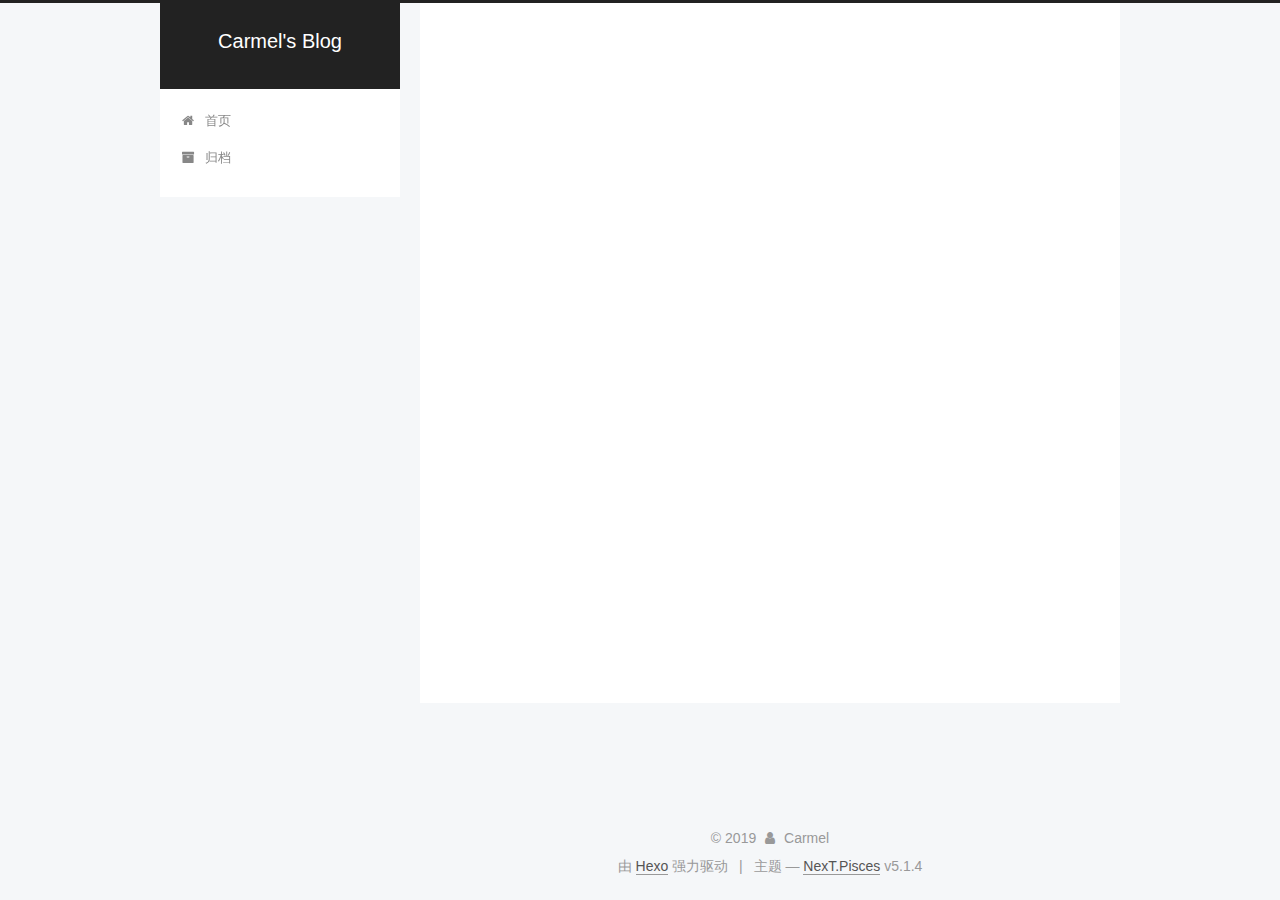
<file: archives/index.html>
<!DOCTYPE html>



  


<html class="theme-next pisces use-motion" lang="zh-Hans">
<head><meta name="generator" content="Hexo 3.8.0">
  <meta charset="UTF-8">
<meta http-equiv="X-UA-Compatible" content="IE=edge">
<meta name="viewport" content="width=device-width, initial-scale=1, maximum-scale=1">
<meta name="theme-color" content="#222">









<meta http-equiv="Cache-Control" content="no-transform">
<meta http-equiv="Cache-Control" content="no-siteapp">
















  
  
  <link href="/lib/fancybox/source/jquery.fancybox.css?v=2.1.5" rel="stylesheet" type="text/css">







<link href="/lib/font-awesome/css/font-awesome.min.css?v=4.6.2" rel="stylesheet" type="text/css">

<link href="/css/main.css?v=5.1.4" rel="stylesheet" type="text/css">


  <link rel="apple-touch-icon" sizes="180x180" href="/images/apple-touch-icon-next.png?v=5.1.4">


  <link rel="icon" type="image/png" sizes="32x32" href="/images/favicon-32x32-next.png?v=5.1.4">


  <link rel="icon" type="image/png" sizes="16x16" href="/images/favicon-16x16-next.png?v=5.1.4">


  <link rel="mask-icon" href="/images/logo.svg?v=5.1.4" color="#222">





  <meta name="keywords" content="Hexo, NexT">










<meta name="keywords" content="golang,开发,区块链,全栈">
<meta property="og:type" content="website">
<meta property="og:title" content="Carmel&#39;s Blog">
<meta property="og:url" content="http://blog.triune.top/archives/index.html">
<meta property="og:site_name" content="Carmel&#39;s Blog">
<meta property="og:locale" content="zh-Hans">
<meta name="twitter:card" content="summary">
<meta name="twitter:title" content="Carmel&#39;s Blog">



<script type="text/javascript" id="hexo.configurations">
  var NexT = window.NexT || {};
  var CONFIG = {
    root: '/',
    scheme: 'Pisces',
    version: '5.1.4',
    sidebar: {"position":"left","display":"post","offset":12,"b2t":false,"scrollpercent":false,"onmobile":false},
    fancybox: true,
    tabs: true,
    motion: {"enable":true,"async":false,"transition":{"post_block":"fadeIn","post_header":"slideDownIn","post_body":"slideDownIn","coll_header":"slideLeftIn","sidebar":"slideUpIn"}},
    duoshuo: {
      userId: '0',
      author: '博主'
    },
    algolia: {
      applicationID: '',
      apiKey: '',
      indexName: '',
      hits: {"per_page":10},
      labels: {"input_placeholder":"Search for Posts","hits_empty":"We didn't find any results for the search: ${query}","hits_stats":"${hits} results found in ${time} ms"}
    }
  };
</script>



  <link rel="canonical" href="http://blog.triune.top/archives/">





  <title>归档 | Carmel's Blog</title>
  








</head>

<body itemscope itemtype="http://schema.org/WebPage" lang="zh-Hans">

  
  
    
  

  <div class="container sidebar-position-left page-archive">
    <div class="headband"></div>

    <header id="header" class="header" itemscope itemtype="http://schema.org/WPHeader">
      <div class="header-inner"><div class="site-brand-wrapper">
  <div class="site-meta ">
    

    <div class="custom-logo-site-title">
      <a href="/" class="brand" rel="start">
        <span class="logo-line-before"><i></i></span>
        <span class="site-title">Carmel's Blog</span>
        <span class="logo-line-after"><i></i></span>
      </a>
    </div>
      
        <p class="site-subtitle"></p>
      
  </div>

  <div class="site-nav-toggle">
    <button>
      <span class="btn-bar"></span>
      <span class="btn-bar"></span>
      <span class="btn-bar"></span>
    </button>
  </div>
</div>

<nav class="site-nav">
  

  
    <ul id="menu" class="menu">
      
        
        <li class="menu-item menu-item-home">
          <a href="/" rel="section">
            
              <i class="menu-item-icon fa fa-fw fa-home"></i> <br>
            
            首页
          </a>
        </li>
      
        
        <li class="menu-item menu-item-archives">
          <a href="/archives/" rel="section">
            
              <i class="menu-item-icon fa fa-fw fa-archive"></i> <br>
            
            归档
          </a>
        </li>
      

      
    </ul>
  

  
</nav>



 </div>
    </header>

    <main id="main" class="main">
      <div class="main-inner">
        <div class="content-wrap">
          <div id="content" class="content">
            

  
  
  
  <div class="post-block archive">
    <div id="posts" class="posts-collapse">
      <span class="archive-move-on"></span>

      <span class="archive-page-counter">
        
        
        
          
        
        嗯..! 目前共计 2 篇日志。 继续努力。
      </span>

      

        
        
        

        
          
          <div class="collection-title">
            <h1 class="archive-year" id="archive-year-2019">2019</h1>
          </div>
        
        

        

  <article class="post post-type-normal" itemscope itemtype="http://schema.org/Article">
    <header class="post-header">

      <h2 class="post-title">
        
            <a class="post-title-link" href="/2019/04/28/软件测试指南/" itemprop="url">
              
                <span itemprop="name">软件测试指南</span>
              
            </a>
        
      </h2>

      <div class="post-meta">
        <time class="post-time" itemprop="dateCreated" datetime="2019-04-28T18:26:34+08:00" content="2019-04-28">
          04-28
        </time>
      </div>

    </header>
  </article>



      

        
        
        

        
        

        

  <article class="post post-type-normal" itemscope itemtype="http://schema.org/Article">
    <header class="post-header">

      <h2 class="post-title">
        
            <a class="post-title-link" href="/2019/04/28/hello-world/" itemprop="url">
              
                <span itemprop="name">Hello World</span>
              
            </a>
        
      </h2>

      <div class="post-meta">
        <time class="post-time" itemprop="dateCreated" datetime="2019-04-28T17:43:10+08:00" content="2019-04-28">
          04-28
        </time>
      </div>

    </header>
  </article>



      

    </div>
  </div>
  
  
  

  



          </div>
          


          

        </div>
        
          
  
  <div class="sidebar-toggle">
    <div class="sidebar-toggle-line-wrap">
      <span class="sidebar-toggle-line sidebar-toggle-line-first"></span>
      <span class="sidebar-toggle-line sidebar-toggle-line-middle"></span>
      <span class="sidebar-toggle-line sidebar-toggle-line-last"></span>
    </div>
  </div>

  <aside id="sidebar" class="sidebar">
    
    <div class="sidebar-inner">

      

      

      <section class="site-overview-wrap sidebar-panel sidebar-panel-active">
        <div class="site-overview">
          <div class="site-author motion-element" itemprop="author" itemscope itemtype="http://schema.org/Person">
            
              <p class="site-author-name" itemprop="name">Carmel</p>
              <p class="site-description motion-element" itemprop="description"></p>
          </div>

          <nav class="site-state motion-element">

            
              <div class="site-state-item site-state-posts">
              
                <a href="/archives/">
              
                  <span class="site-state-item-count">2</span>
                  <span class="site-state-item-name">日志</span>
                </a>
              </div>
            

            

            

          </nav>

          

          
            <div class="links-of-author motion-element">
                
                  <span class="links-of-author-item">
                    <a href="https://github.com/carmel" target="_blank" title="GitHub">
                      
                        <i class="fa fa-fw fa-github"></i>GitHub</a>
                  </span>
                
            </div>
          

          
          

          
          

          

        </div>
      </section>

      

      

    </div>
  </aside>


        
      </div>
    </main>

    <footer id="footer" class="footer">
      <div class="footer-inner">
        <div class="copyright">&copy; <span itemprop="copyrightYear">2019</span>
  <span class="with-love">
    <i class="fa fa-user"></i>
  </span>
  <span class="author" itemprop="copyrightHolder">Carmel</span>

  
</div>


  <div class="powered-by">由 <a class="theme-link" target="_blank" href="https://hexo.io">Hexo</a> 强力驱动</div>



  <span class="post-meta-divider">|</span>



  <div class="theme-info">主题 &mdash; <a class="theme-link" target="_blank" href="https://github.com/iissnan/hexo-theme-next">NexT.Pisces</a> v5.1.4</div>




        







        
      </div>
    </footer>

    
      <div class="back-to-top">
        <i class="fa fa-arrow-up"></i>
        
      </div>
    

    

  </div>

  

<script type="text/javascript">
  if (Object.prototype.toString.call(window.Promise) !== '[object Function]') {
    window.Promise = null;
  }
</script>









  












  
  
    <script type="text/javascript" src="/lib/jquery/index.js?v=2.1.3"></script>
  

  
  
    <script type="text/javascript" src="/lib/fastclick/lib/fastclick.min.js?v=1.0.6"></script>
  

  
  
    <script type="text/javascript" src="/lib/jquery_lazyload/jquery.lazyload.js?v=1.9.7"></script>
  

  
  
    <script type="text/javascript" src="/lib/velocity/velocity.min.js?v=1.2.1"></script>
  

  
  
    <script type="text/javascript" src="/lib/velocity/velocity.ui.min.js?v=1.2.1"></script>
  

  
  
    <script type="text/javascript" src="/lib/fancybox/source/jquery.fancybox.pack.js?v=2.1.5"></script>
  


  


  <script type="text/javascript" src="/js/src/utils.js?v=5.1.4"></script>

  <script type="text/javascript" src="/js/src/motion.js?v=5.1.4"></script>



  
  


  <script type="text/javascript" src="/js/src/affix.js?v=5.1.4"></script>

  <script type="text/javascript" src="/js/src/schemes/pisces.js?v=5.1.4"></script>



  

  


  <script type="text/javascript" src="/js/src/bootstrap.js?v=5.1.4"></script>



  


  




	





  





  












  





  

  

  

  
  

  

  

  

</body>
</html>
</file>
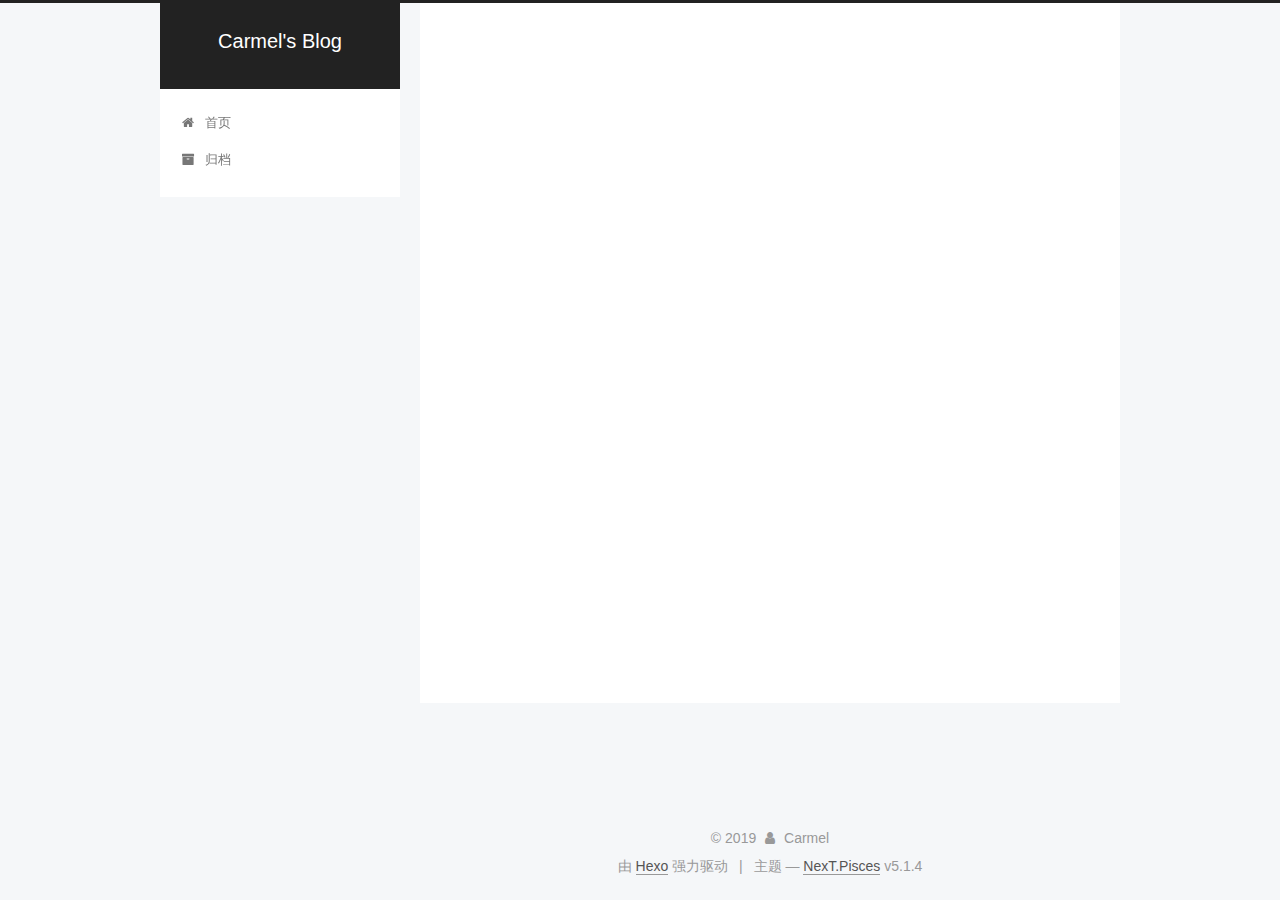
<file: archives/2019/index.html>
<!DOCTYPE html>



  


<html class="theme-next pisces use-motion" lang="zh-Hans">
<head><meta name="generator" content="Hexo 3.8.0">
  <meta charset="UTF-8">
<meta http-equiv="X-UA-Compatible" content="IE=edge">
<meta name="viewport" content="width=device-width, initial-scale=1, maximum-scale=1">
<meta name="theme-color" content="#222">









<meta http-equiv="Cache-Control" content="no-transform">
<meta http-equiv="Cache-Control" content="no-siteapp">
















  
  
  <link href="/lib/fancybox/source/jquery.fancybox.css?v=2.1.5" rel="stylesheet" type="text/css">







<link href="/lib/font-awesome/css/font-awesome.min.css?v=4.6.2" rel="stylesheet" type="text/css">

<link href="/css/main.css?v=5.1.4" rel="stylesheet" type="text/css">


  <link rel="apple-touch-icon" sizes="180x180" href="/images/apple-touch-icon-next.png?v=5.1.4">


  <link rel="icon" type="image/png" sizes="32x32" href="/images/favicon-32x32-next.png?v=5.1.4">


  <link rel="icon" type="image/png" sizes="16x16" href="/images/favicon-16x16-next.png?v=5.1.4">


  <link rel="mask-icon" href="/images/logo.svg?v=5.1.4" color="#222">





  <meta name="keywords" content="Hexo, NexT">










<meta name="keywords" content="golang,开发,区块链,全栈">
<meta property="og:type" content="website">
<meta property="og:title" content="Carmel&#39;s Blog">
<meta property="og:url" content="http://blog.triune.top/archives/2019/index.html">
<meta property="og:site_name" content="Carmel&#39;s Blog">
<meta property="og:locale" content="zh-Hans">
<meta name="twitter:card" content="summary">
<meta name="twitter:title" content="Carmel&#39;s Blog">



<script type="text/javascript" id="hexo.configurations">
  var NexT = window.NexT || {};
  var CONFIG = {
    root: '/',
    scheme: 'Pisces',
    version: '5.1.4',
    sidebar: {"position":"left","display":"post","offset":12,"b2t":false,"scrollpercent":false,"onmobile":false},
    fancybox: true,
    tabs: true,
    motion: {"enable":true,"async":false,"transition":{"post_block":"fadeIn","post_header":"slideDownIn","post_body":"slideDownIn","coll_header":"slideLeftIn","sidebar":"slideUpIn"}},
    duoshuo: {
      userId: '0',
      author: '博主'
    },
    algolia: {
      applicationID: '',
      apiKey: '',
      indexName: '',
      hits: {"per_page":10},
      labels: {"input_placeholder":"Search for Posts","hits_empty":"We didn't find any results for the search: ${query}","hits_stats":"${hits} results found in ${time} ms"}
    }
  };
</script>



  <link rel="canonical" href="http://blog.triune.top/archives/2019/">





  <title>归档 | Carmel's Blog</title>
  








</head>

<body itemscope itemtype="http://schema.org/WebPage" lang="zh-Hans">

  
  
    
  

  <div class="container sidebar-position-left page-archive">
    <div class="headband"></div>

    <header id="header" class="header" itemscope itemtype="http://schema.org/WPHeader">
      <div class="header-inner"><div class="site-brand-wrapper">
  <div class="site-meta ">
    

    <div class="custom-logo-site-title">
      <a href="/" class="brand" rel="start">
        <span class="logo-line-before"><i></i></span>
        <span class="site-title">Carmel's Blog</span>
        <span class="logo-line-after"><i></i></span>
      </a>
    </div>
      
        <p class="site-subtitle"></p>
      
  </div>

  <div class="site-nav-toggle">
    <button>
      <span class="btn-bar"></span>
      <span class="btn-bar"></span>
      <span class="btn-bar"></span>
    </button>
  </div>
</div>

<nav class="site-nav">
  

  
    <ul id="menu" class="menu">
      
        
        <li class="menu-item menu-item-home">
          <a href="/" rel="section">
            
              <i class="menu-item-icon fa fa-fw fa-home"></i> <br>
            
            首页
          </a>
        </li>
      
        
        <li class="menu-item menu-item-archives">
          <a href="/archives/" rel="section">
            
              <i class="menu-item-icon fa fa-fw fa-archive"></i> <br>
            
            归档
          </a>
        </li>
      

      
    </ul>
  

  
</nav>



 </div>
    </header>

    <main id="main" class="main">
      <div class="main-inner">
        <div class="content-wrap">
          <div id="content" class="content">
            

  
  
  
  <div class="post-block archive">
    <div id="posts" class="posts-collapse">
      <span class="archive-move-on"></span>

      <span class="archive-page-counter">
        
        
        
          
        
        嗯..! 目前共计 2 篇日志。 继续努力。
      </span>

      

        
        
        

        
          
          <div class="collection-title">
            <h1 class="archive-year" id="archive-year-2019">2019</h1>
          </div>
        
        

        

  <article class="post post-type-normal" itemscope itemtype="http://schema.org/Article">
    <header class="post-header">

      <h2 class="post-title">
        
            <a class="post-title-link" href="/2019/04/28/软件测试指南/" itemprop="url">
              
                <span itemprop="name">软件测试指南</span>
              
            </a>
        
      </h2>

      <div class="post-meta">
        <time class="post-time" itemprop="dateCreated" datetime="2019-04-28T18:26:34+08:00" content="2019-04-28">
          04-28
        </time>
      </div>

    </header>
  </article>



      

        
        
        

        
        

        

  <article class="post post-type-normal" itemscope itemtype="http://schema.org/Article">
    <header class="post-header">

      <h2 class="post-title">
        
            <a class="post-title-link" href="/2019/04/28/hello-world/" itemprop="url">
              
                <span itemprop="name">Hello World</span>
              
            </a>
        
      </h2>

      <div class="post-meta">
        <time class="post-time" itemprop="dateCreated" datetime="2019-04-28T17:43:10+08:00" content="2019-04-28">
          04-28
        </time>
      </div>

    </header>
  </article>



      

    </div>
  </div>
  
  
  

  



          </div>
          


          

        </div>
        
          
  
  <div class="sidebar-toggle">
    <div class="sidebar-toggle-line-wrap">
      <span class="sidebar-toggle-line sidebar-toggle-line-first"></span>
      <span class="sidebar-toggle-line sidebar-toggle-line-middle"></span>
      <span class="sidebar-toggle-line sidebar-toggle-line-last"></span>
    </div>
  </div>

  <aside id="sidebar" class="sidebar">
    
    <div class="sidebar-inner">

      

      

      <section class="site-overview-wrap sidebar-panel sidebar-panel-active">
        <div class="site-overview">
          <div class="site-author motion-element" itemprop="author" itemscope itemtype="http://schema.org/Person">
            
              <p class="site-author-name" itemprop="name">Carmel</p>
              <p class="site-description motion-element" itemprop="description"></p>
          </div>

          <nav class="site-state motion-element">

            
              <div class="site-state-item site-state-posts">
              
                <a href="/archives/">
              
                  <span class="site-state-item-count">2</span>
                  <span class="site-state-item-name">日志</span>
                </a>
              </div>
            

            

            

          </nav>

          

          
            <div class="links-of-author motion-element">
                
                  <span class="links-of-author-item">
                    <a href="https://github.com/carmel" target="_blank" title="GitHub">
                      
                        <i class="fa fa-fw fa-github"></i>GitHub</a>
                  </span>
                
            </div>
          

          
          

          
          

          

        </div>
      </section>

      

      

    </div>
  </aside>


        
      </div>
    </main>

    <footer id="footer" class="footer">
      <div class="footer-inner">
        <div class="copyright">&copy; <span itemprop="copyrightYear">2019</span>
  <span class="with-love">
    <i class="fa fa-user"></i>
  </span>
  <span class="author" itemprop="copyrightHolder">Carmel</span>

  
</div>


  <div class="powered-by">由 <a class="theme-link" target="_blank" href="https://hexo.io">Hexo</a> 强力驱动</div>



  <span class="post-meta-divider">|</span>



  <div class="theme-info">主题 &mdash; <a class="theme-link" target="_blank" href="https://github.com/iissnan/hexo-theme-next">NexT.Pisces</a> v5.1.4</div>




        







        
      </div>
    </footer>

    
      <div class="back-to-top">
        <i class="fa fa-arrow-up"></i>
        
      </div>
    

    

  </div>

  

<script type="text/javascript">
  if (Object.prototype.toString.call(window.Promise) !== '[object Function]') {
    window.Promise = null;
  }
</script>









  












  
  
    <script type="text/javascript" src="/lib/jquery/index.js?v=2.1.3"></script>
  

  
  
    <script type="text/javascript" src="/lib/fastclick/lib/fastclick.min.js?v=1.0.6"></script>
  

  
  
    <script type="text/javascript" src="/lib/jquery_lazyload/jquery.lazyload.js?v=1.9.7"></script>
  

  
  
    <script type="text/javascript" src="/lib/velocity/velocity.min.js?v=1.2.1"></script>
  

  
  
    <script type="text/javascript" src="/lib/velocity/velocity.ui.min.js?v=1.2.1"></script>
  

  
  
    <script type="text/javascript" src="/lib/fancybox/source/jquery.fancybox.pack.js?v=2.1.5"></script>
  


  


  <script type="text/javascript" src="/js/src/utils.js?v=5.1.4"></script>

  <script type="text/javascript" src="/js/src/motion.js?v=5.1.4"></script>



  
  


  <script type="text/javascript" src="/js/src/affix.js?v=5.1.4"></script>

  <script type="text/javascript" src="/js/src/schemes/pisces.js?v=5.1.4"></script>



  

  


  <script type="text/javascript" src="/js/src/bootstrap.js?v=5.1.4"></script>



  


  




	





  





  












  





  

  

  

  
  

  

  

  

</body>
</html>
</file>
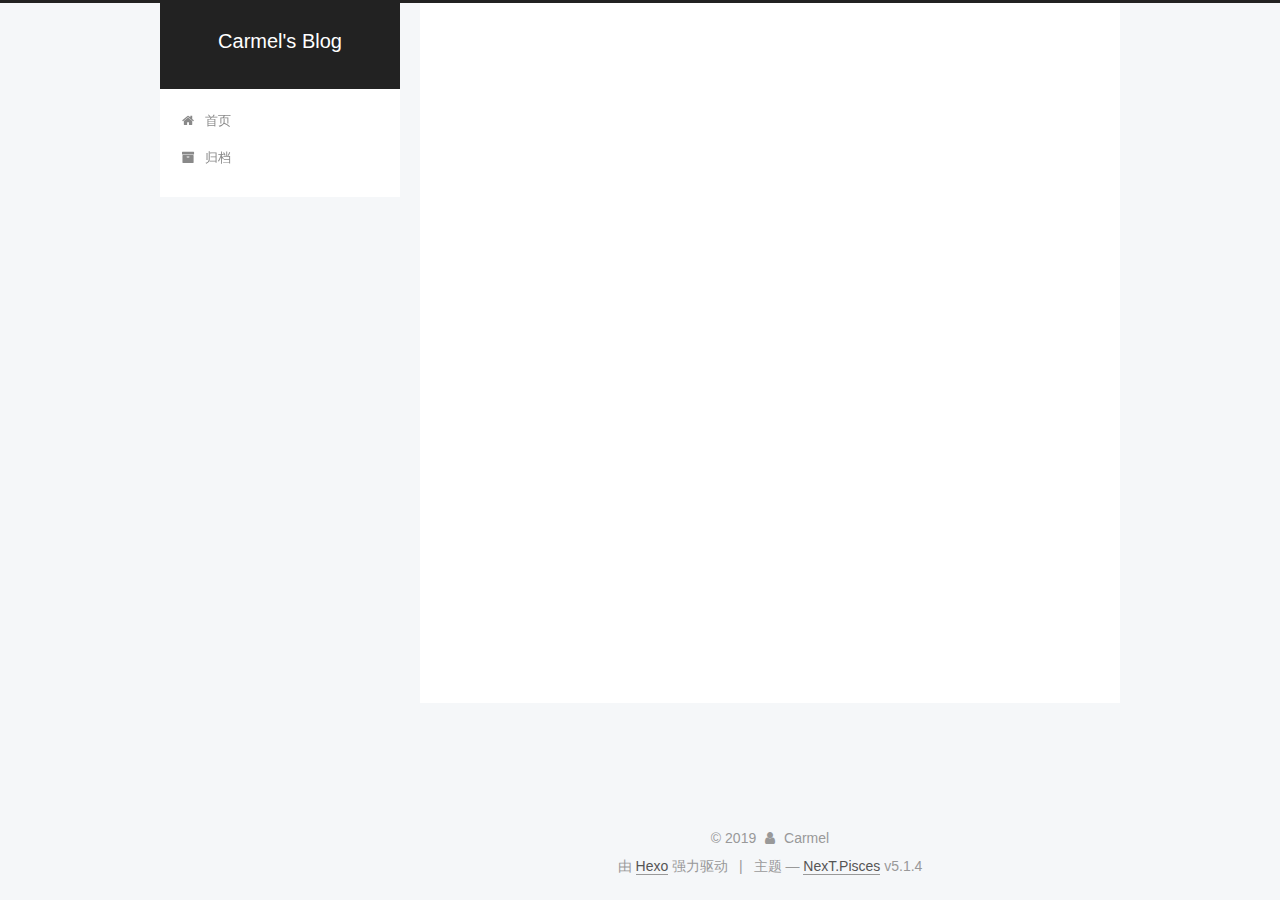
<file: archives/2019/04/index.html>
<!DOCTYPE html>



  


<html class="theme-next pisces use-motion" lang="zh-Hans">
<head><meta name="generator" content="Hexo 3.8.0">
  <meta charset="UTF-8">
<meta http-equiv="X-UA-Compatible" content="IE=edge">
<meta name="viewport" content="width=device-width, initial-scale=1, maximum-scale=1">
<meta name="theme-color" content="#222">









<meta http-equiv="Cache-Control" content="no-transform">
<meta http-equiv="Cache-Control" content="no-siteapp">
















  
  
  <link href="/lib/fancybox/source/jquery.fancybox.css?v=2.1.5" rel="stylesheet" type="text/css">







<link href="/lib/font-awesome/css/font-awesome.min.css?v=4.6.2" rel="stylesheet" type="text/css">

<link href="/css/main.css?v=5.1.4" rel="stylesheet" type="text/css">


  <link rel="apple-touch-icon" sizes="180x180" href="/images/apple-touch-icon-next.png?v=5.1.4">


  <link rel="icon" type="image/png" sizes="32x32" href="/images/favicon-32x32-next.png?v=5.1.4">


  <link rel="icon" type="image/png" sizes="16x16" href="/images/favicon-16x16-next.png?v=5.1.4">


  <link rel="mask-icon" href="/images/logo.svg?v=5.1.4" color="#222">





  <meta name="keywords" content="Hexo, NexT">










<meta name="keywords" content="golang,开发,区块链,全栈">
<meta property="og:type" content="website">
<meta property="og:title" content="Carmel&#39;s Blog">
<meta property="og:url" content="http://blog.triune.top/archives/2019/04/index.html">
<meta property="og:site_name" content="Carmel&#39;s Blog">
<meta property="og:locale" content="zh-Hans">
<meta name="twitter:card" content="summary">
<meta name="twitter:title" content="Carmel&#39;s Blog">



<script type="text/javascript" id="hexo.configurations">
  var NexT = window.NexT || {};
  var CONFIG = {
    root: '/',
    scheme: 'Pisces',
    version: '5.1.4',
    sidebar: {"position":"left","display":"post","offset":12,"b2t":false,"scrollpercent":false,"onmobile":false},
    fancybox: true,
    tabs: true,
    motion: {"enable":true,"async":false,"transition":{"post_block":"fadeIn","post_header":"slideDownIn","post_body":"slideDownIn","coll_header":"slideLeftIn","sidebar":"slideUpIn"}},
    duoshuo: {
      userId: '0',
      author: '博主'
    },
    algolia: {
      applicationID: '',
      apiKey: '',
      indexName: '',
      hits: {"per_page":10},
      labels: {"input_placeholder":"Search for Posts","hits_empty":"We didn't find any results for the search: ${query}","hits_stats":"${hits} results found in ${time} ms"}
    }
  };
</script>



  <link rel="canonical" href="http://blog.triune.top/archives/2019/04/">





  <title>归档 | Carmel's Blog</title>
  








</head>

<body itemscope itemtype="http://schema.org/WebPage" lang="zh-Hans">

  
  
    
  

  <div class="container sidebar-position-left page-archive">
    <div class="headband"></div>

    <header id="header" class="header" itemscope itemtype="http://schema.org/WPHeader">
      <div class="header-inner"><div class="site-brand-wrapper">
  <div class="site-meta ">
    

    <div class="custom-logo-site-title">
      <a href="/" class="brand" rel="start">
        <span class="logo-line-before"><i></i></span>
        <span class="site-title">Carmel's Blog</span>
        <span class="logo-line-after"><i></i></span>
      </a>
    </div>
      
        <p class="site-subtitle"></p>
      
  </div>

  <div class="site-nav-toggle">
    <button>
      <span class="btn-bar"></span>
      <span class="btn-bar"></span>
      <span class="btn-bar"></span>
    </button>
  </div>
</div>

<nav class="site-nav">
  

  
    <ul id="menu" class="menu">
      
        
        <li class="menu-item menu-item-home">
          <a href="/" rel="section">
            
              <i class="menu-item-icon fa fa-fw fa-home"></i> <br>
            
            首页
          </a>
        </li>
      
        
        <li class="menu-item menu-item-archives">
          <a href="/archives/" rel="section">
            
              <i class="menu-item-icon fa fa-fw fa-archive"></i> <br>
            
            归档
          </a>
        </li>
      

      
    </ul>
  

  
</nav>



 </div>
    </header>

    <main id="main" class="main">
      <div class="main-inner">
        <div class="content-wrap">
          <div id="content" class="content">
            

  
  
  
  <div class="post-block archive">
    <div id="posts" class="posts-collapse">
      <span class="archive-move-on"></span>

      <span class="archive-page-counter">
        
        
        
          
        
        嗯..! 目前共计 2 篇日志。 继续努力。
      </span>

      

        
        
        

        
          
          <div class="collection-title">
            <h1 class="archive-year" id="archive-year-2019">2019</h1>
          </div>
        
        

        

  <article class="post post-type-normal" itemscope itemtype="http://schema.org/Article">
    <header class="post-header">

      <h2 class="post-title">
        
            <a class="post-title-link" href="/2019/04/28/软件测试指南/" itemprop="url">
              
                <span itemprop="name">软件测试指南</span>
              
            </a>
        
      </h2>

      <div class="post-meta">
        <time class="post-time" itemprop="dateCreated" datetime="2019-04-28T18:26:34+08:00" content="2019-04-28">
          04-28
        </time>
      </div>

    </header>
  </article>



      

        
        
        

        
        

        

  <article class="post post-type-normal" itemscope itemtype="http://schema.org/Article">
    <header class="post-header">

      <h2 class="post-title">
        
            <a class="post-title-link" href="/2019/04/28/hello-world/" itemprop="url">
              
                <span itemprop="name">Hello World</span>
              
            </a>
        
      </h2>

      <div class="post-meta">
        <time class="post-time" itemprop="dateCreated" datetime="2019-04-28T17:43:10+08:00" content="2019-04-28">
          04-28
        </time>
      </div>

    </header>
  </article>



      

    </div>
  </div>
  
  
  

  



          </div>
          


          

        </div>
        
          
  
  <div class="sidebar-toggle">
    <div class="sidebar-toggle-line-wrap">
      <span class="sidebar-toggle-line sidebar-toggle-line-first"></span>
      <span class="sidebar-toggle-line sidebar-toggle-line-middle"></span>
      <span class="sidebar-toggle-line sidebar-toggle-line-last"></span>
    </div>
  </div>

  <aside id="sidebar" class="sidebar">
    
    <div class="sidebar-inner">

      

      

      <section class="site-overview-wrap sidebar-panel sidebar-panel-active">
        <div class="site-overview">
          <div class="site-author motion-element" itemprop="author" itemscope itemtype="http://schema.org/Person">
            
              <p class="site-author-name" itemprop="name">Carmel</p>
              <p class="site-description motion-element" itemprop="description"></p>
          </div>

          <nav class="site-state motion-element">

            
              <div class="site-state-item site-state-posts">
              
                <a href="/archives/">
              
                  <span class="site-state-item-count">2</span>
                  <span class="site-state-item-name">日志</span>
                </a>
              </div>
            

            

            

          </nav>

          

          
            <div class="links-of-author motion-element">
                
                  <span class="links-of-author-item">
                    <a href="https://github.com/carmel" target="_blank" title="GitHub">
                      
                        <i class="fa fa-fw fa-github"></i>GitHub</a>
                  </span>
                
            </div>
          

          
          

          
          

          

        </div>
      </section>

      

      

    </div>
  </aside>


        
      </div>
    </main>

    <footer id="footer" class="footer">
      <div class="footer-inner">
        <div class="copyright">&copy; <span itemprop="copyrightYear">2019</span>
  <span class="with-love">
    <i class="fa fa-user"></i>
  </span>
  <span class="author" itemprop="copyrightHolder">Carmel</span>

  
</div>


  <div class="powered-by">由 <a class="theme-link" target="_blank" href="https://hexo.io">Hexo</a> 强力驱动</div>



  <span class="post-meta-divider">|</span>



  <div class="theme-info">主题 &mdash; <a class="theme-link" target="_blank" href="https://github.com/iissnan/hexo-theme-next">NexT.Pisces</a> v5.1.4</div>




        







        
      </div>
    </footer>

    
      <div class="back-to-top">
        <i class="fa fa-arrow-up"></i>
        
      </div>
    

    

  </div>

  

<script type="text/javascript">
  if (Object.prototype.toString.call(window.Promise) !== '[object Function]') {
    window.Promise = null;
  }
</script>









  












  
  
    <script type="text/javascript" src="/lib/jquery/index.js?v=2.1.3"></script>
  

  
  
    <script type="text/javascript" src="/lib/fastclick/lib/fastclick.min.js?v=1.0.6"></script>
  

  
  
    <script type="text/javascript" src="/lib/jquery_lazyload/jquery.lazyload.js?v=1.9.7"></script>
  

  
  
    <script type="text/javascript" src="/lib/velocity/velocity.min.js?v=1.2.1"></script>
  

  
  
    <script type="text/javascript" src="/lib/velocity/velocity.ui.min.js?v=1.2.1"></script>
  

  
  
    <script type="text/javascript" src="/lib/fancybox/source/jquery.fancybox.pack.js?v=2.1.5"></script>
  


  


  <script type="text/javascript" src="/js/src/utils.js?v=5.1.4"></script>

  <script type="text/javascript" src="/js/src/motion.js?v=5.1.4"></script>



  
  


  <script type="text/javascript" src="/js/src/affix.js?v=5.1.4"></script>

  <script type="text/javascript" src="/js/src/schemes/pisces.js?v=5.1.4"></script>



  

  


  <script type="text/javascript" src="/js/src/bootstrap.js?v=5.1.4"></script>



  


  




	





  





  












  





  

  

  

  
  

  

  

  

</body>
</html>
</file>
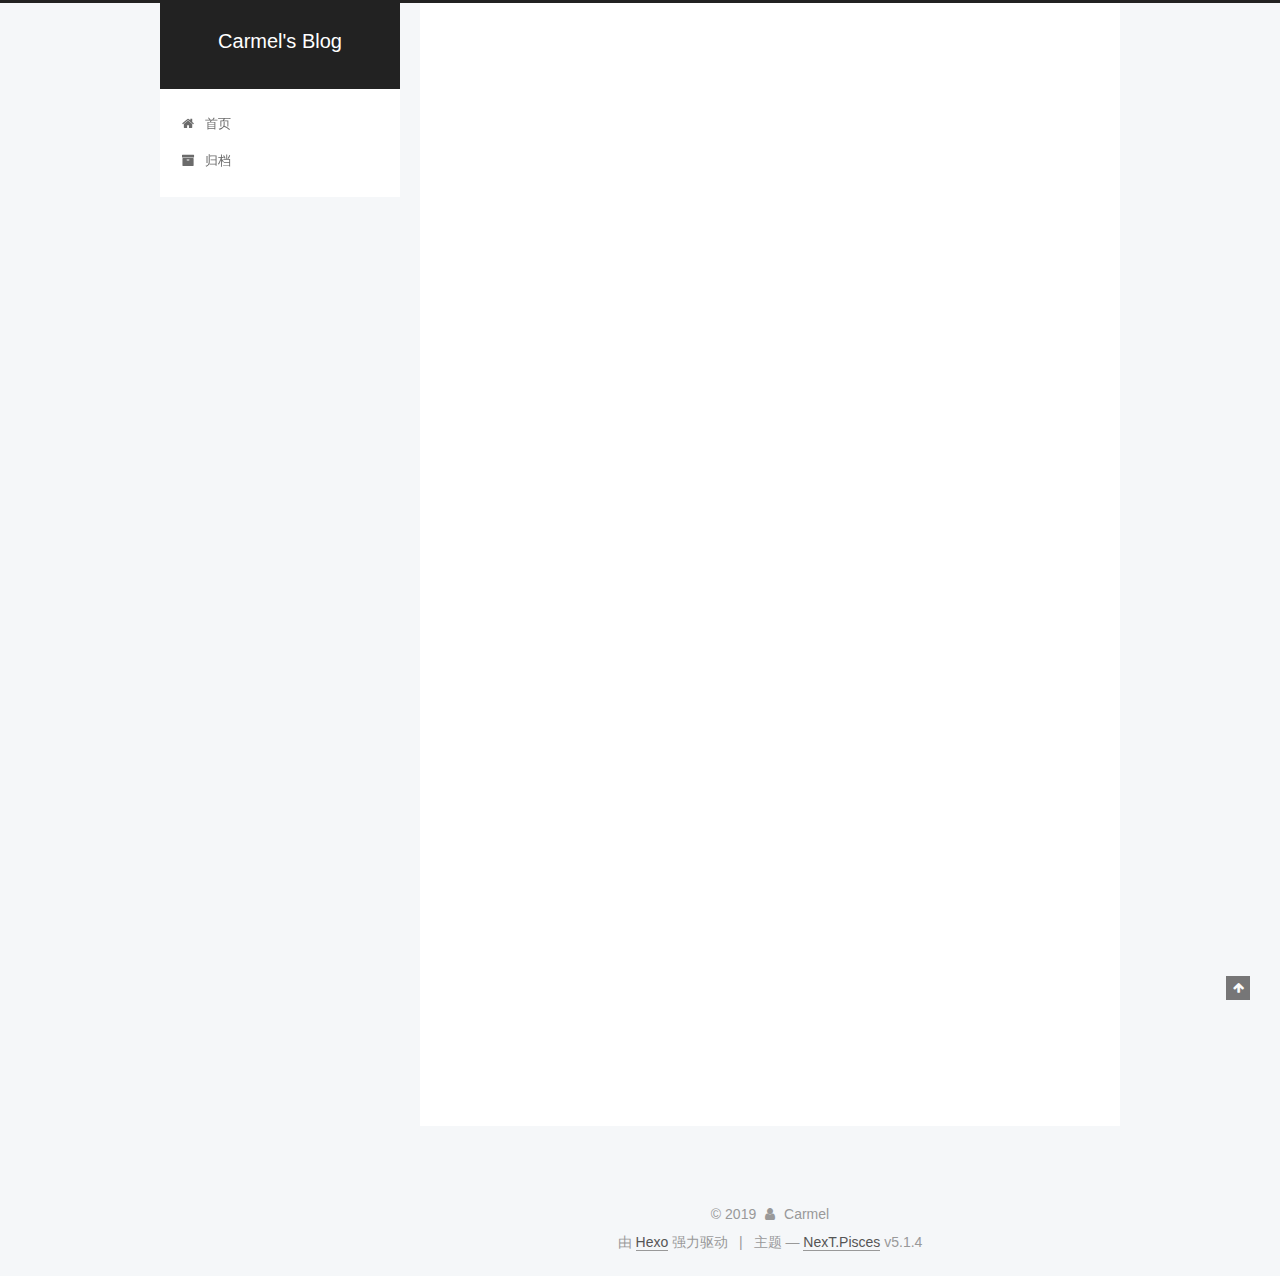
<file: 2019/04/28/hello-world/index.html>
<!DOCTYPE html>



  


<html class="theme-next pisces use-motion" lang="zh-Hans">
<head><meta name="generator" content="Hexo 3.8.0">
  <meta charset="UTF-8">
<meta http-equiv="X-UA-Compatible" content="IE=edge">
<meta name="viewport" content="width=device-width, initial-scale=1, maximum-scale=1">
<meta name="theme-color" content="#222">









<meta http-equiv="Cache-Control" content="no-transform">
<meta http-equiv="Cache-Control" content="no-siteapp">
















  
  
  <link href="/lib/fancybox/source/jquery.fancybox.css?v=2.1.5" rel="stylesheet" type="text/css">







<link href="/lib/font-awesome/css/font-awesome.min.css?v=4.6.2" rel="stylesheet" type="text/css">

<link href="/css/main.css?v=5.1.4" rel="stylesheet" type="text/css">


  <link rel="apple-touch-icon" sizes="180x180" href="/images/apple-touch-icon-next.png?v=5.1.4">


  <link rel="icon" type="image/png" sizes="32x32" href="/images/favicon-32x32-next.png?v=5.1.4">


  <link rel="icon" type="image/png" sizes="16x16" href="/images/favicon-16x16-next.png?v=5.1.4">


  <link rel="mask-icon" href="/images/logo.svg?v=5.1.4" color="#222">





  <meta name="keywords" content="Hexo, NexT">










<meta name="description" content="Welcome to Hexo! This is your very first post. Check documentation for more info. If you get any problems when using Hexo, you can find the answer in troubleshooting or you can ask me on GitHub. Quick">
<meta name="keywords" content="golang,开发,区块链,全栈">
<meta property="og:type" content="article">
<meta property="og:title" content="Hello World">
<meta property="og:url" content="http://blog.triune.top/2019/04/28/hello-world/index.html">
<meta property="og:site_name" content="Carmel&#39;s Blog">
<meta property="og:description" content="Welcome to Hexo! This is your very first post. Check documentation for more info. If you get any problems when using Hexo, you can find the answer in troubleshooting or you can ask me on GitHub. Quick">
<meta property="og:locale" content="zh-Hans">
<meta property="og:updated_time" content="2019-04-28T09:43:10.047Z">
<meta name="twitter:card" content="summary">
<meta name="twitter:title" content="Hello World">
<meta name="twitter:description" content="Welcome to Hexo! This is your very first post. Check documentation for more info. If you get any problems when using Hexo, you can find the answer in troubleshooting or you can ask me on GitHub. Quick">



<script type="text/javascript" id="hexo.configurations">
  var NexT = window.NexT || {};
  var CONFIG = {
    root: '/',
    scheme: 'Pisces',
    version: '5.1.4',
    sidebar: {"position":"left","display":"post","offset":12,"b2t":false,"scrollpercent":false,"onmobile":false},
    fancybox: true,
    tabs: true,
    motion: {"enable":true,"async":false,"transition":{"post_block":"fadeIn","post_header":"slideDownIn","post_body":"slideDownIn","coll_header":"slideLeftIn","sidebar":"slideUpIn"}},
    duoshuo: {
      userId: '0',
      author: '博主'
    },
    algolia: {
      applicationID: '',
      apiKey: '',
      indexName: '',
      hits: {"per_page":10},
      labels: {"input_placeholder":"Search for Posts","hits_empty":"We didn't find any results for the search: ${query}","hits_stats":"${hits} results found in ${time} ms"}
    }
  };
</script>



  <link rel="canonical" href="http://blog.triune.top/2019/04/28/hello-world/">





  <title>Hello World | Carmel's Blog</title>
  








</head>

<body itemscope itemtype="http://schema.org/WebPage" lang="zh-Hans">

  
  
    
  

  <div class="container sidebar-position-left page-post-detail">
    <div class="headband"></div>

    <header id="header" class="header" itemscope itemtype="http://schema.org/WPHeader">
      <div class="header-inner"><div class="site-brand-wrapper">
  <div class="site-meta ">
    

    <div class="custom-logo-site-title">
      <a href="/" class="brand" rel="start">
        <span class="logo-line-before"><i></i></span>
        <span class="site-title">Carmel's Blog</span>
        <span class="logo-line-after"><i></i></span>
      </a>
    </div>
      
        <p class="site-subtitle"></p>
      
  </div>

  <div class="site-nav-toggle">
    <button>
      <span class="btn-bar"></span>
      <span class="btn-bar"></span>
      <span class="btn-bar"></span>
    </button>
  </div>
</div>

<nav class="site-nav">
  

  
    <ul id="menu" class="menu">
      
        
        <li class="menu-item menu-item-home">
          <a href="/" rel="section">
            
              <i class="menu-item-icon fa fa-fw fa-home"></i> <br>
            
            首页
          </a>
        </li>
      
        
        <li class="menu-item menu-item-archives">
          <a href="/archives/" rel="section">
            
              <i class="menu-item-icon fa fa-fw fa-archive"></i> <br>
            
            归档
          </a>
        </li>
      

      
    </ul>
  

  
</nav>



 </div>
    </header>

    <main id="main" class="main">
      <div class="main-inner">
        <div class="content-wrap">
          <div id="content" class="content">
            

  <div id="posts" class="posts-expand">
    

  

  
  
  

  <article class="post post-type-normal" itemscope itemtype="http://schema.org/Article">
  
  
  
  <div class="post-block">
    <link itemprop="mainEntityOfPage" href="http://blog.triune.top/2019/04/28/hello-world/">

    <span hidden itemprop="author" itemscope itemtype="http://schema.org/Person">
      <meta itemprop="name" content="Carmel">
      <meta itemprop="description" content>
      <meta itemprop="image" content="/images/avatar.gif">
    </span>

    <span hidden itemprop="publisher" itemscope itemtype="http://schema.org/Organization">
      <meta itemprop="name" content="Carmel's Blog">
    </span>

    
      <header class="post-header">

        
        
          <h1 class="post-title" itemprop="name headline">Hello World</h1>
        

        <div class="post-meta">
          <span class="post-time">
            
              <span class="post-meta-item-icon">
                <i class="fa fa-calendar-o"></i>
              </span>
              
                <span class="post-meta-item-text">发表于</span>
              
              <time title="创建于" itemprop="dateCreated datePublished" datetime="2019-04-28T17:43:10+08:00">
                2019-04-28
              </time>
            

            

            
          </span>

          

          
            
          

          
          

          

          

          

        </div>
      </header>
    

    
    
    
    <div class="post-body" itemprop="articleBody">

      
      

      
        <p>Welcome to <a href="https://hexo.io/" target="_blank" rel="noopener">Hexo</a>! This is your very first post. Check <a href="https://hexo.io/docs/" target="_blank" rel="noopener">documentation</a> for more info. If you get any problems when using Hexo, you can find the answer in <a href="https://hexo.io/docs/troubleshooting.html" target="_blank" rel="noopener">troubleshooting</a> or you can ask me on <a href="https://github.com/hexojs/hexo/issues" target="_blank" rel="noopener">GitHub</a>.</p>
<h2 id="Quick-Start"><a href="#Quick-Start" class="headerlink" title="Quick Start"></a>Quick Start</h2><h3 id="Create-a-new-post"><a href="#Create-a-new-post" class="headerlink" title="Create a new post"></a>Create a new post</h3><figure class="highlight bash"><table><tr><td class="gutter"><pre><span class="line">1</span><br></pre></td><td class="code"><pre><span class="line">$ hexo new <span class="string">"My New Post"</span></span><br></pre></td></tr></table></figure>
<p>More info: <a href="https://hexo.io/docs/writing.html" target="_blank" rel="noopener">Writing</a></p>
<h3 id="Run-server"><a href="#Run-server" class="headerlink" title="Run server"></a>Run server</h3><figure class="highlight bash"><table><tr><td class="gutter"><pre><span class="line">1</span><br></pre></td><td class="code"><pre><span class="line">$ hexo server</span><br></pre></td></tr></table></figure>
<p>More info: <a href="https://hexo.io/docs/server.html" target="_blank" rel="noopener">Server</a></p>
<h3 id="Generate-static-files"><a href="#Generate-static-files" class="headerlink" title="Generate static files"></a>Generate static files</h3><figure class="highlight bash"><table><tr><td class="gutter"><pre><span class="line">1</span><br></pre></td><td class="code"><pre><span class="line">$ hexo generate</span><br></pre></td></tr></table></figure>
<p>More info: <a href="https://hexo.io/docs/generating.html" target="_blank" rel="noopener">Generating</a></p>
<h3 id="Deploy-to-remote-sites"><a href="#Deploy-to-remote-sites" class="headerlink" title="Deploy to remote sites"></a>Deploy to remote sites</h3><figure class="highlight bash"><table><tr><td class="gutter"><pre><span class="line">1</span><br></pre></td><td class="code"><pre><span class="line">$ hexo deploy</span><br></pre></td></tr></table></figure>
<p>More info: <a href="https://hexo.io/docs/deployment.html" target="_blank" rel="noopener">Deployment</a></p>

      
    </div>
    
    
    

    

    

    

    <footer class="post-footer">
      

      
      
      

      
        <div class="post-nav">
          <div class="post-nav-next post-nav-item">
            
          </div>

          <span class="post-nav-divider"></span>

          <div class="post-nav-prev post-nav-item">
            
              <a href="/2019/04/28/软件测试指南/" rel="prev" title="软件测试指南">
                软件测试指南 <i class="fa fa-chevron-right"></i>
              </a>
            
          </div>
        </div>
      

      
      
    </footer>
  </div>
  
  
  
  </article>



    <div class="post-spread">
      
    </div>
  </div>


          </div>
          


          

  



        </div>
        
          
  
  <div class="sidebar-toggle">
    <div class="sidebar-toggle-line-wrap">
      <span class="sidebar-toggle-line sidebar-toggle-line-first"></span>
      <span class="sidebar-toggle-line sidebar-toggle-line-middle"></span>
      <span class="sidebar-toggle-line sidebar-toggle-line-last"></span>
    </div>
  </div>

  <aside id="sidebar" class="sidebar">
    
    <div class="sidebar-inner">

      

      
        <ul class="sidebar-nav motion-element">
          <li class="sidebar-nav-toc sidebar-nav-active" data-target="post-toc-wrap">
            文章目录
          </li>
          <li class="sidebar-nav-overview" data-target="site-overview-wrap">
            站点概览
          </li>
        </ul>
      

      <section class="site-overview-wrap sidebar-panel">
        <div class="site-overview">
          <div class="site-author motion-element" itemprop="author" itemscope itemtype="http://schema.org/Person">
            
              <p class="site-author-name" itemprop="name">Carmel</p>
              <p class="site-description motion-element" itemprop="description"></p>
          </div>

          <nav class="site-state motion-element">

            
              <div class="site-state-item site-state-posts">
              
                <a href="/archives/">
              
                  <span class="site-state-item-count">2</span>
                  <span class="site-state-item-name">日志</span>
                </a>
              </div>
            

            

            

          </nav>

          

          
            <div class="links-of-author motion-element">
                
                  <span class="links-of-author-item">
                    <a href="https://github.com/carmel" target="_blank" title="GitHub">
                      
                        <i class="fa fa-fw fa-github"></i>GitHub</a>
                  </span>
                
            </div>
          

          
          

          
          

          

        </div>
      </section>

      
      <!--noindex-->
        <section class="post-toc-wrap motion-element sidebar-panel sidebar-panel-active">
          <div class="post-toc">

            
              
            

            
              <div class="post-toc-content"><ol class="nav"><li class="nav-item nav-level-2"><a class="nav-link" href="#Quick-Start"><span class="nav-number">1.</span> <span class="nav-text">Quick Start</span></a><ol class="nav-child"><li class="nav-item nav-level-3"><a class="nav-link" href="#Create-a-new-post"><span class="nav-number">1.1.</span> <span class="nav-text">Create a new post</span></a></li><li class="nav-item nav-level-3"><a class="nav-link" href="#Run-server"><span class="nav-number">1.2.</span> <span class="nav-text">Run server</span></a></li><li class="nav-item nav-level-3"><a class="nav-link" href="#Generate-static-files"><span class="nav-number">1.3.</span> <span class="nav-text">Generate static files</span></a></li><li class="nav-item nav-level-3"><a class="nav-link" href="#Deploy-to-remote-sites"><span class="nav-number">1.4.</span> <span class="nav-text">Deploy to remote sites</span></a></li></ol></li></ol></div>
            

          </div>
        </section>
      <!--/noindex-->
      

      

    </div>
  </aside>


        
      </div>
    </main>

    <footer id="footer" class="footer">
      <div class="footer-inner">
        <div class="copyright">&copy; <span itemprop="copyrightYear">2019</span>
  <span class="with-love">
    <i class="fa fa-user"></i>
  </span>
  <span class="author" itemprop="copyrightHolder">Carmel</span>

  
</div>


  <div class="powered-by">由 <a class="theme-link" target="_blank" href="https://hexo.io">Hexo</a> 强力驱动</div>



  <span class="post-meta-divider">|</span>



  <div class="theme-info">主题 &mdash; <a class="theme-link" target="_blank" href="https://github.com/iissnan/hexo-theme-next">NexT.Pisces</a> v5.1.4</div>




        







        
      </div>
    </footer>

    
      <div class="back-to-top">
        <i class="fa fa-arrow-up"></i>
        
      </div>
    

    

  </div>

  

<script type="text/javascript">
  if (Object.prototype.toString.call(window.Promise) !== '[object Function]') {
    window.Promise = null;
  }
</script>









  












  
  
    <script type="text/javascript" src="/lib/jquery/index.js?v=2.1.3"></script>
  

  
  
    <script type="text/javascript" src="/lib/fastclick/lib/fastclick.min.js?v=1.0.6"></script>
  

  
  
    <script type="text/javascript" src="/lib/jquery_lazyload/jquery.lazyload.js?v=1.9.7"></script>
  

  
  
    <script type="text/javascript" src="/lib/velocity/velocity.min.js?v=1.2.1"></script>
  

  
  
    <script type="text/javascript" src="/lib/velocity/velocity.ui.min.js?v=1.2.1"></script>
  

  
  
    <script type="text/javascript" src="/lib/fancybox/source/jquery.fancybox.pack.js?v=2.1.5"></script>
  


  


  <script type="text/javascript" src="/js/src/utils.js?v=5.1.4"></script>

  <script type="text/javascript" src="/js/src/motion.js?v=5.1.4"></script>



  
  


  <script type="text/javascript" src="/js/src/affix.js?v=5.1.4"></script>

  <script type="text/javascript" src="/js/src/schemes/pisces.js?v=5.1.4"></script>



  
  <script type="text/javascript" src="/js/src/scrollspy.js?v=5.1.4"></script>
<script type="text/javascript" src="/js/src/post-details.js?v=5.1.4"></script>



  


  <script type="text/javascript" src="/js/src/bootstrap.js?v=5.1.4"></script>



  


  




	





  





  












  





  

  

  

  
  

  

  

  

</body>
</html>
</file>
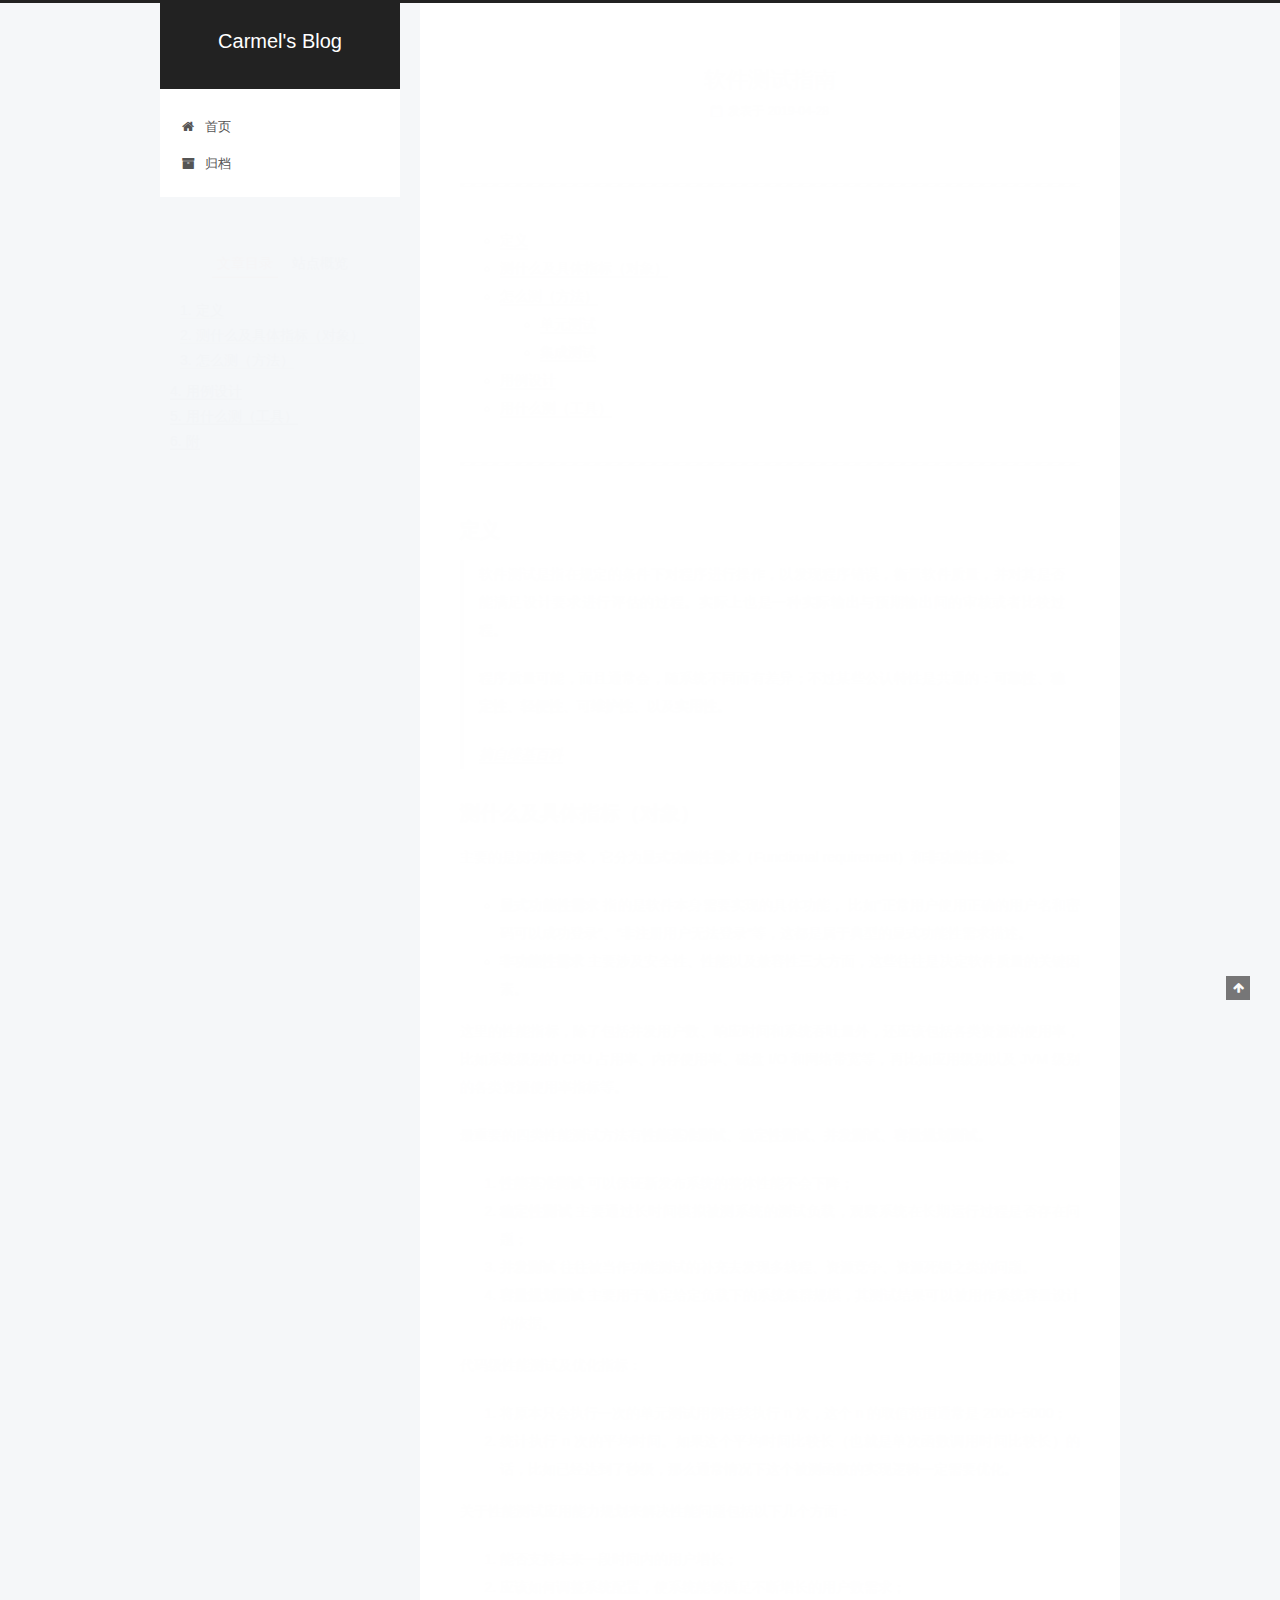
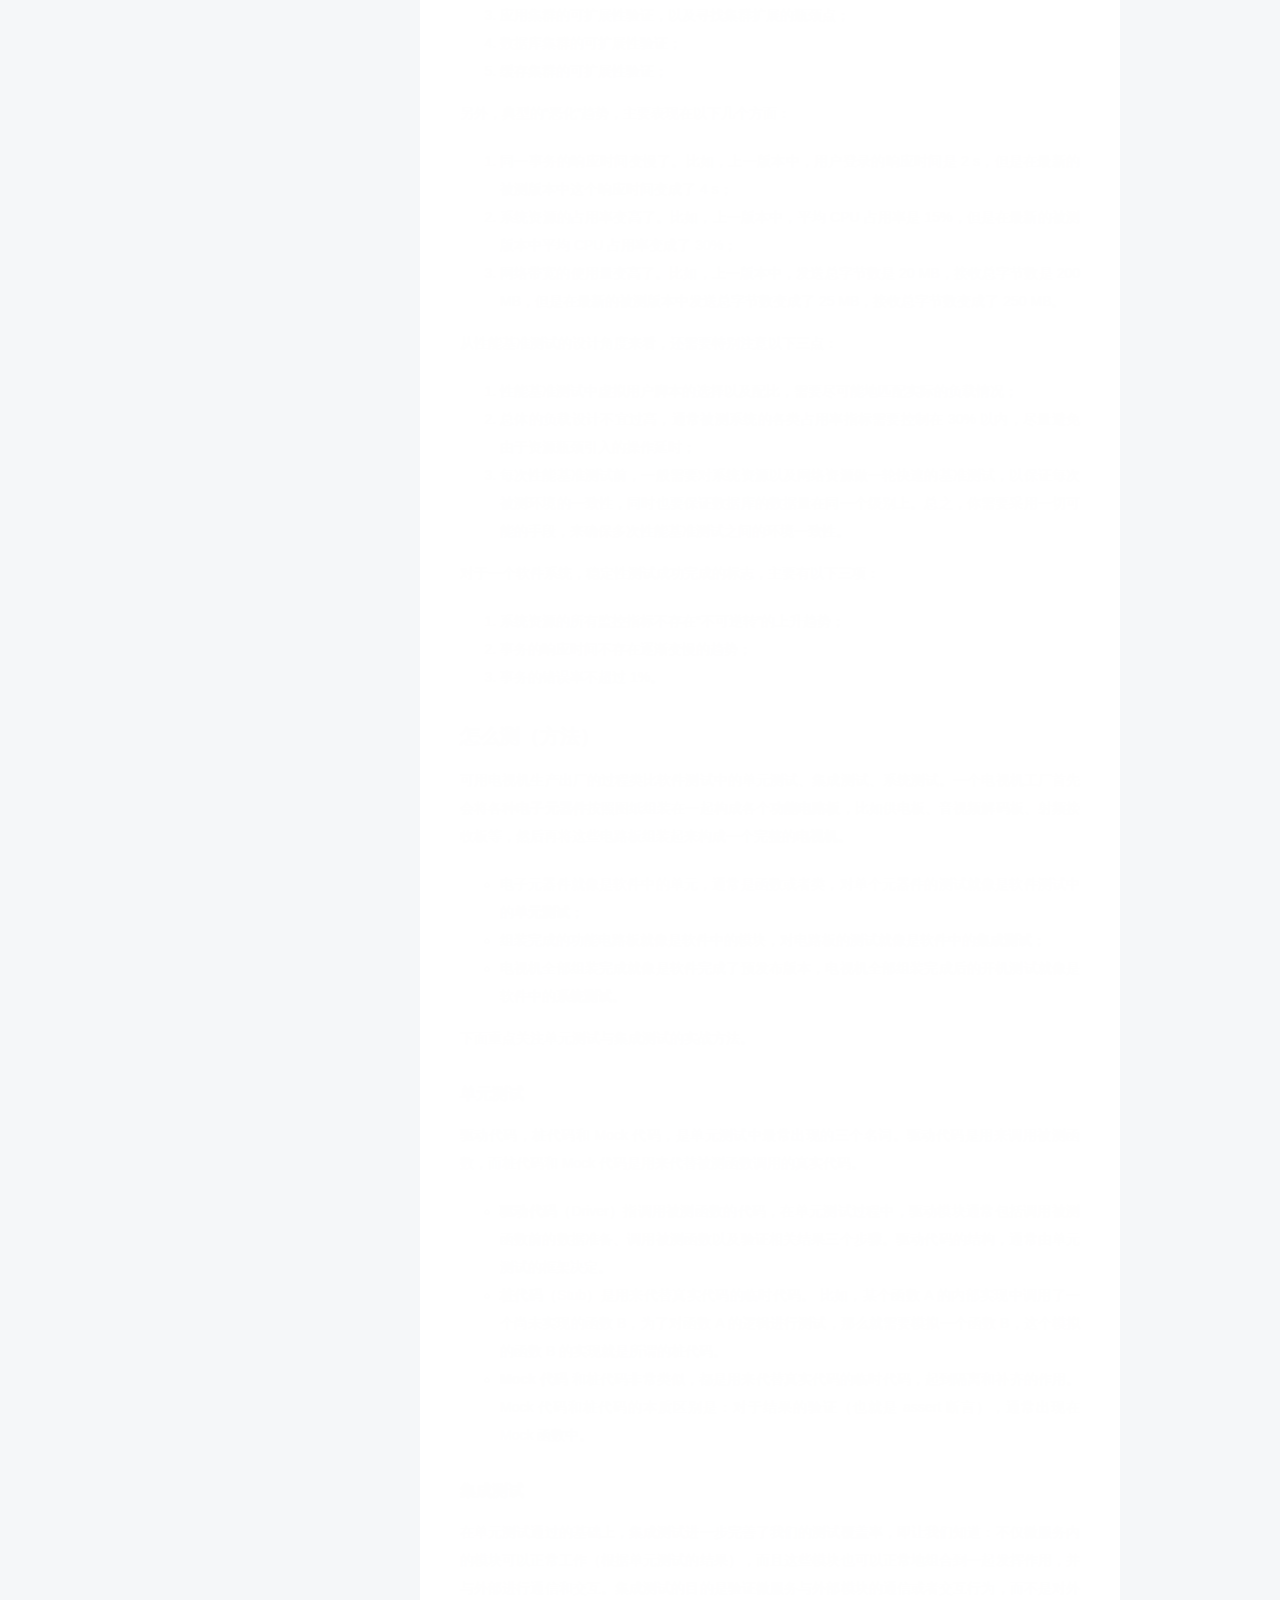
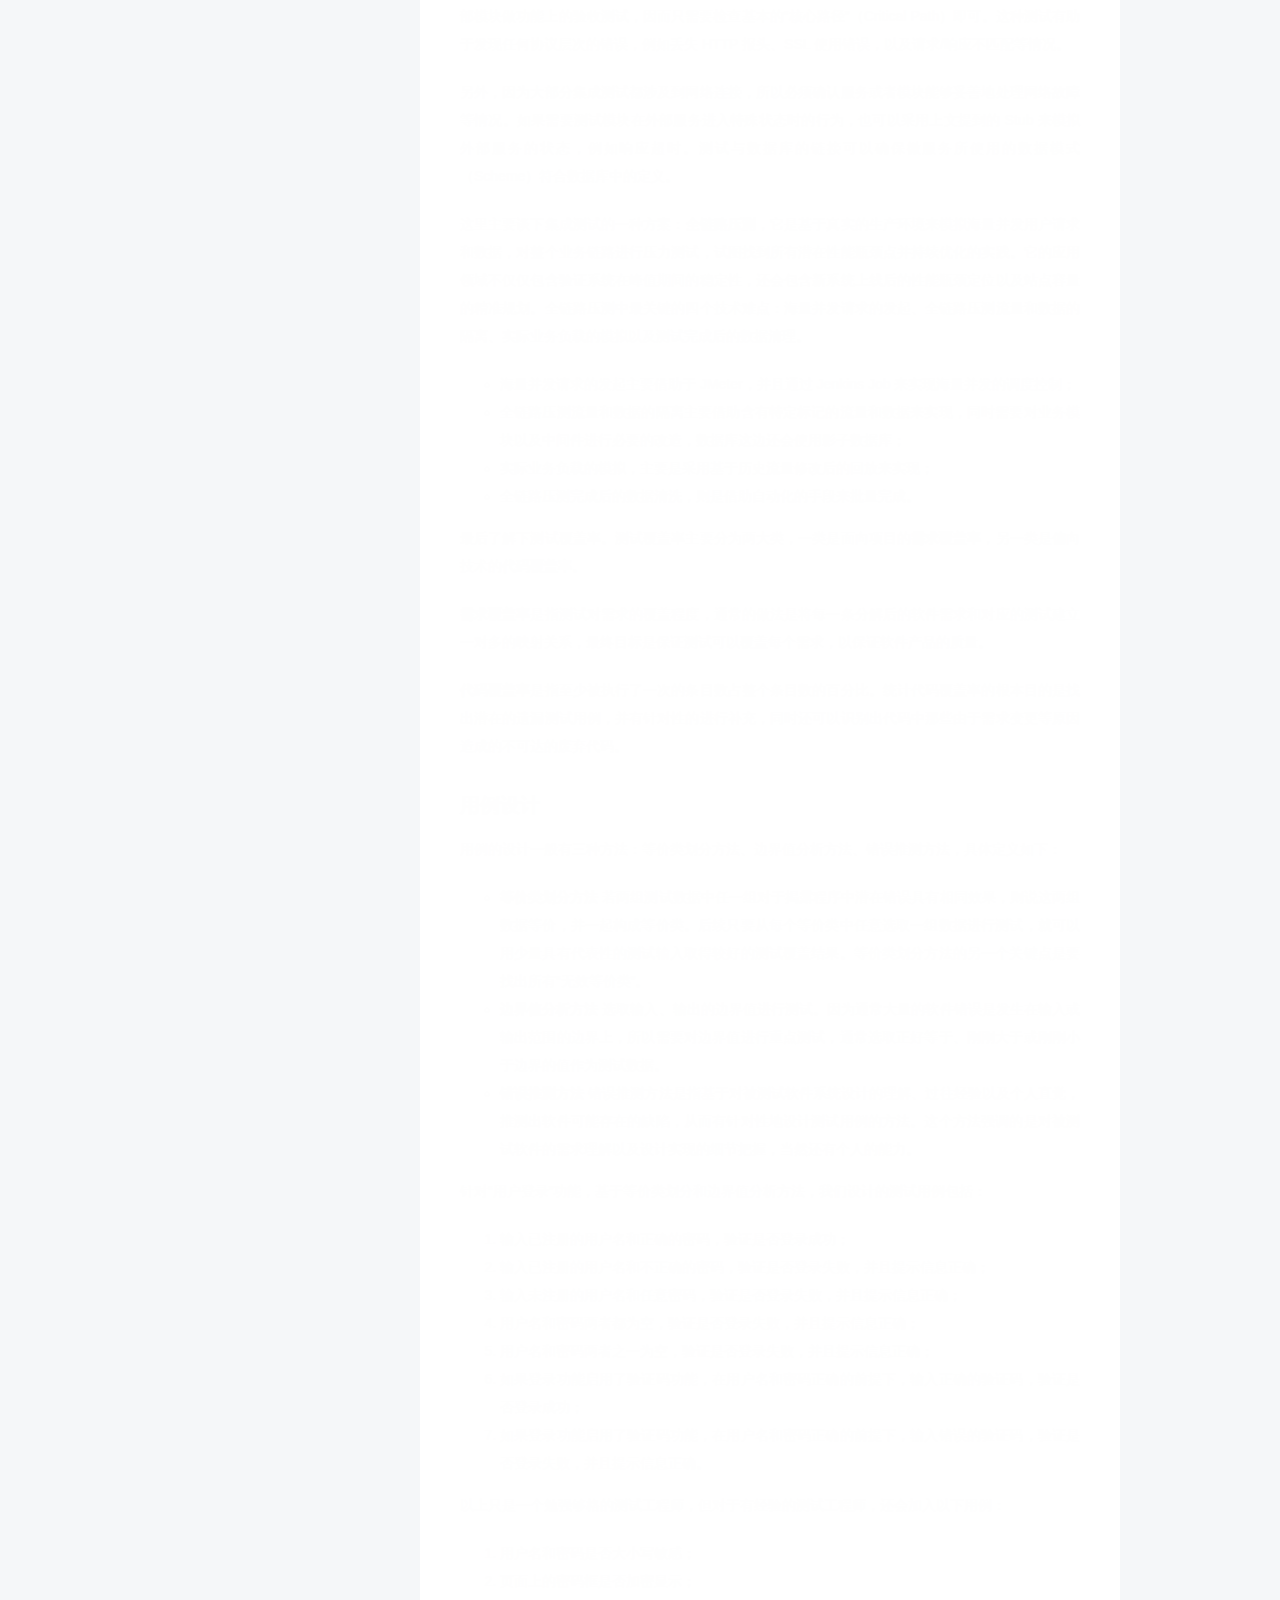
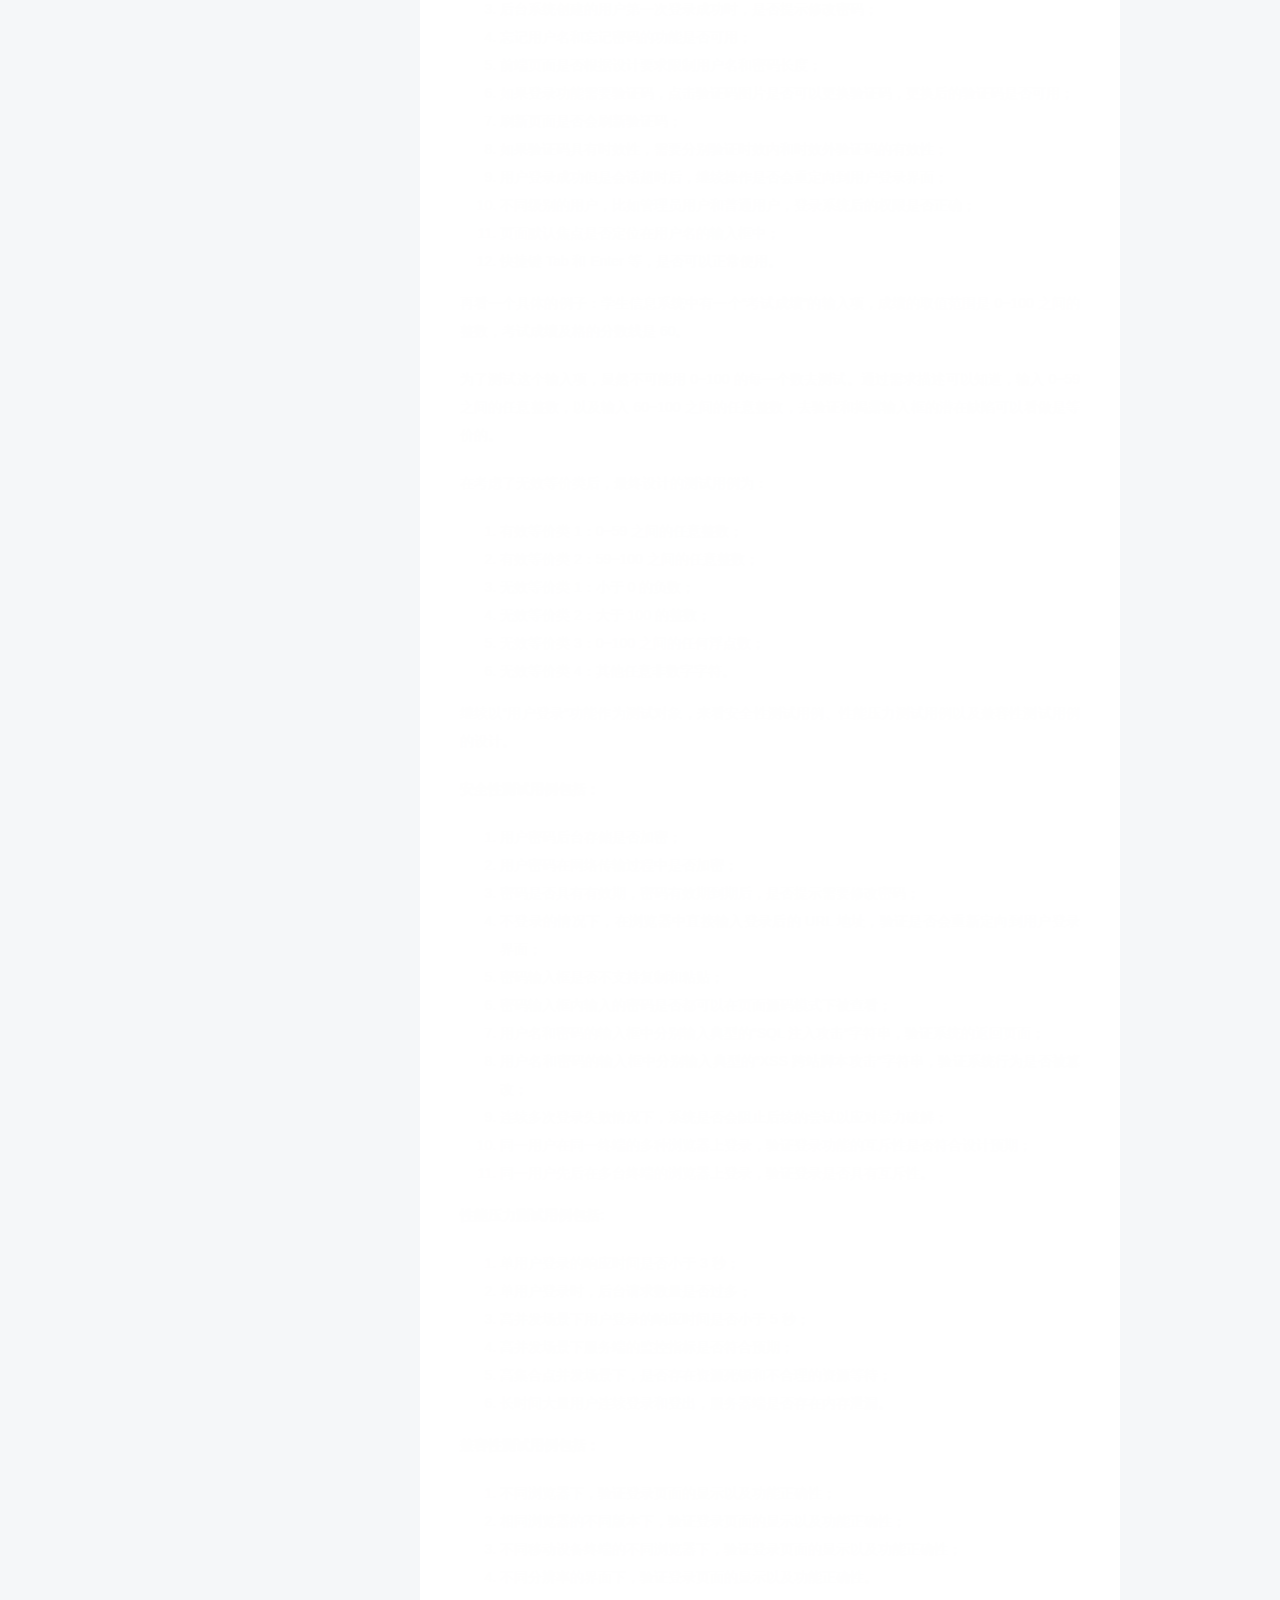
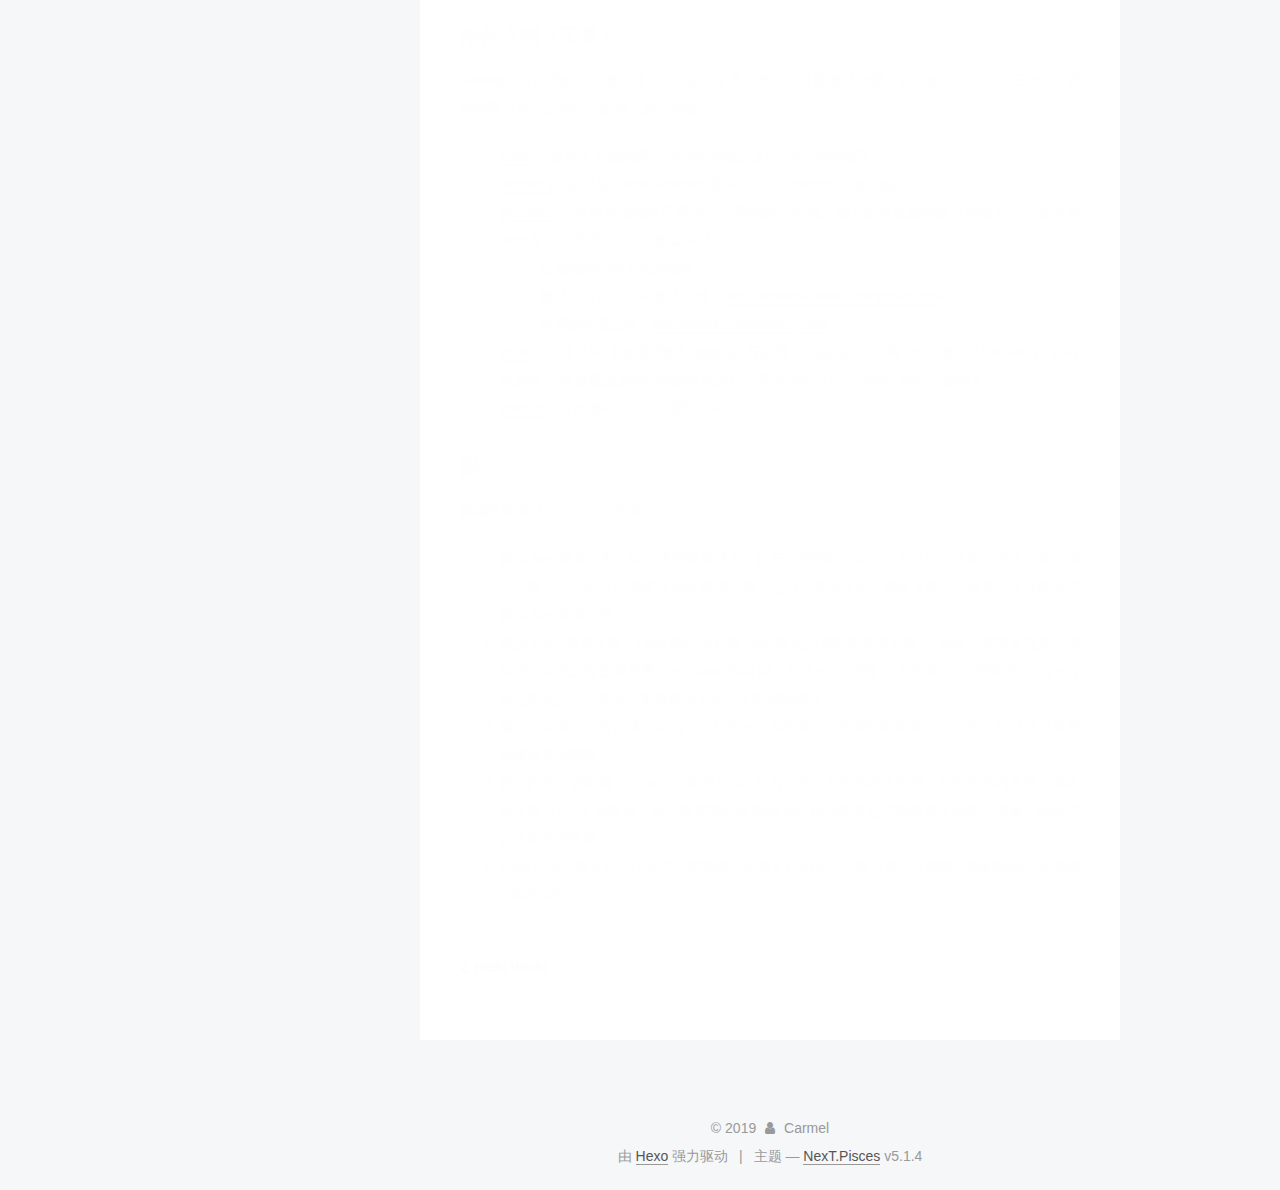
<file: 2019/04/28/软件测试指南/index.html>
<!DOCTYPE html>



  


<html class="theme-next pisces use-motion" lang="zh-Hans">
<head><meta name="generator" content="Hexo 3.8.0">
  <meta charset="UTF-8">
<meta http-equiv="X-UA-Compatible" content="IE=edge">
<meta name="viewport" content="width=device-width, initial-scale=1, maximum-scale=1">
<meta name="theme-color" content="#222">









<meta http-equiv="Cache-Control" content="no-transform">
<meta http-equiv="Cache-Control" content="no-siteapp">
















  
  
  <link href="/lib/fancybox/source/jquery.fancybox.css?v=2.1.5" rel="stylesheet" type="text/css">







<link href="/lib/font-awesome/css/font-awesome.min.css?v=4.6.2" rel="stylesheet" type="text/css">

<link href="/css/main.css?v=5.1.4" rel="stylesheet" type="text/css">


  <link rel="apple-touch-icon" sizes="180x180" href="/images/apple-touch-icon-next.png?v=5.1.4">


  <link rel="icon" type="image/png" sizes="32x32" href="/images/favicon-32x32-next.png?v=5.1.4">


  <link rel="icon" type="image/png" sizes="16x16" href="/images/favicon-16x16-next.png?v=5.1.4">


  <link rel="mask-icon" href="/images/logo.svg?v=5.1.4" color="#222">





  <meta name="keywords" content="Hexo, NexT">










<meta name="description" content="定义 测什么及具体指标（对象） 怎么测（方法） 单元测试 集成测试   用例设计 用什么测（工具）   定义 软件测试是指在规定的条件下对程序进行操作，以发现程序错误，衡量软件质量，并对其是否能满足设计要求进行评估的过程。实际上也是一种实际输出与预期输出间的审核或者比较过程。 程序质量可能，而且通常会，随系统不同而有差异；不过某些公认特性是共通的：可靠性、稳定性、轻便性、可维护性、以及实用性。">
<meta name="keywords" content="golang,开发,区块链,全栈">
<meta property="og:type" content="article">
<meta property="og:title" content="软件测试指南">
<meta property="og:url" content="http://blog.triune.top/2019/04/28/软件测试指南/index.html">
<meta property="og:site_name" content="Carmel&#39;s Blog">
<meta property="og:description" content="定义 测什么及具体指标（对象） 怎么测（方法） 单元测试 集成测试   用例设计 用什么测（工具）   定义 软件测试是指在规定的条件下对程序进行操作，以发现程序错误，衡量软件质量，并对其是否能满足设计要求进行评估的过程。实际上也是一种实际输出与预期输出间的审核或者比较过程。 程序质量可能，而且通常会，随系统不同而有差异；不过某些公认特性是共通的：可靠性、稳定性、轻便性、可维护性、以及实用性。">
<meta property="og:locale" content="zh-Hans">
<meta property="og:updated_time" content="2019-04-28T10:28:27.819Z">
<meta name="twitter:card" content="summary">
<meta name="twitter:title" content="软件测试指南">
<meta name="twitter:description" content="定义 测什么及具体指标（对象） 怎么测（方法） 单元测试 集成测试   用例设计 用什么测（工具）   定义 软件测试是指在规定的条件下对程序进行操作，以发现程序错误，衡量软件质量，并对其是否能满足设计要求进行评估的过程。实际上也是一种实际输出与预期输出间的审核或者比较过程。 程序质量可能，而且通常会，随系统不同而有差异；不过某些公认特性是共通的：可靠性、稳定性、轻便性、可维护性、以及实用性。">



<script type="text/javascript" id="hexo.configurations">
  var NexT = window.NexT || {};
  var CONFIG = {
    root: '/',
    scheme: 'Pisces',
    version: '5.1.4',
    sidebar: {"position":"left","display":"post","offset":12,"b2t":false,"scrollpercent":false,"onmobile":false},
    fancybox: true,
    tabs: true,
    motion: {"enable":true,"async":false,"transition":{"post_block":"fadeIn","post_header":"slideDownIn","post_body":"slideDownIn","coll_header":"slideLeftIn","sidebar":"slideUpIn"}},
    duoshuo: {
      userId: '0',
      author: '博主'
    },
    algolia: {
      applicationID: '',
      apiKey: '',
      indexName: '',
      hits: {"per_page":10},
      labels: {"input_placeholder":"Search for Posts","hits_empty":"We didn't find any results for the search: ${query}","hits_stats":"${hits} results found in ${time} ms"}
    }
  };
</script>



  <link rel="canonical" href="http://blog.triune.top/2019/04/28/软件测试指南/">





  <title>软件测试指南 | Carmel's Blog</title>
  








</head>

<body itemscope itemtype="http://schema.org/WebPage" lang="zh-Hans">

  
  
    
  

  <div class="container sidebar-position-left page-post-detail">
    <div class="headband"></div>

    <header id="header" class="header" itemscope itemtype="http://schema.org/WPHeader">
      <div class="header-inner"><div class="site-brand-wrapper">
  <div class="site-meta ">
    

    <div class="custom-logo-site-title">
      <a href="/" class="brand" rel="start">
        <span class="logo-line-before"><i></i></span>
        <span class="site-title">Carmel's Blog</span>
        <span class="logo-line-after"><i></i></span>
      </a>
    </div>
      
        <p class="site-subtitle"></p>
      
  </div>

  <div class="site-nav-toggle">
    <button>
      <span class="btn-bar"></span>
      <span class="btn-bar"></span>
      <span class="btn-bar"></span>
    </button>
  </div>
</div>

<nav class="site-nav">
  

  
    <ul id="menu" class="menu">
      
        
        <li class="menu-item menu-item-home">
          <a href="/" rel="section">
            
              <i class="menu-item-icon fa fa-fw fa-home"></i> <br>
            
            首页
          </a>
        </li>
      
        
        <li class="menu-item menu-item-archives">
          <a href="/archives/" rel="section">
            
              <i class="menu-item-icon fa fa-fw fa-archive"></i> <br>
            
            归档
          </a>
        </li>
      

      
    </ul>
  

  
</nav>



 </div>
    </header>

    <main id="main" class="main">
      <div class="main-inner">
        <div class="content-wrap">
          <div id="content" class="content">
            

  <div id="posts" class="posts-expand">
    

  

  
  
  

  <article class="post post-type-normal" itemscope itemtype="http://schema.org/Article">
  
  
  
  <div class="post-block">
    <link itemprop="mainEntityOfPage" href="http://blog.triune.top/2019/04/28/软件测试指南/">

    <span hidden itemprop="author" itemscope itemtype="http://schema.org/Person">
      <meta itemprop="name" content="Carmel">
      <meta itemprop="description" content>
      <meta itemprop="image" content="/images/avatar.gif">
    </span>

    <span hidden itemprop="publisher" itemscope itemtype="http://schema.org/Organization">
      <meta itemprop="name" content="Carmel's Blog">
    </span>

    
      <header class="post-header">

        
        
          <h1 class="post-title" itemprop="name headline">软件测试指南</h1>
        

        <div class="post-meta">
          <span class="post-time">
            
              <span class="post-meta-item-icon">
                <i class="fa fa-calendar-o"></i>
              </span>
              
                <span class="post-meta-item-text">发表于</span>
              
              <time title="创建于" itemprop="dateCreated datePublished" datetime="2019-04-28T18:26:34+08:00">
                2019-04-28
              </time>
            

            

            
          </span>

          

          
            
          

          
          

          

          

          

        </div>
      </header>
    

    
    
    
    <div class="post-body" itemprop="articleBody">

      
      

      
        <hr>
<ul>
<li><a href="#定义">定义</a></li>
<li><a href="#测什么及具体指标（对象）">测什么及具体指标（对象）</a></li>
<li><a href="#怎么测（方法）">怎么测（方法）</a><ul>
<li><a href="#单元测试">单元测试</a></li>
<li><a href="#集成测试">集成测试</a></li>
</ul>
</li>
<li><a href="#用例设计">用例设计</a></li>
<li><a href="#用什么测（工具）">用什么测（工具）</a></li>
</ul>
<hr>
<h2 id="定义"><a href="#定义" class="headerlink" title="定义"></a>定义</h2><blockquote>
<p>软件测试是指在规定的条件下对程序进行操作，以发现程序错误，衡量软件质量，并对其是否能满足设计要求进行评估的过程。实际上也是一种实际输出与预期输出间的审核或者比较过程。</p>
<p>程序质量可能，而且通常会，随系统不同而有差异；不过某些公认特性是共通的：<strong>可靠性</strong>、<strong>稳定性</strong>、<strong>轻便性</strong>、<strong>可维护性</strong>、以及<strong>实用性</strong>。</p>
<p><a href="https://zh.wikipedia.org/wiki/%E8%BD%AF%E4%BB%B6%E6%B5%8B%E8%AF%95" target="_blank" rel="noopener"><em>摘自维基百科</em></a></p>
</blockquote>
<h2 id="测什么及具体指标（对象）"><a href="#测什么及具体指标（对象）" class="headerlink" title="测什么及具体指标（对象）"></a>测什么及具体指标（对象）</h2><p>主要的是测功能需求，它分为<strong>显式功能性需求</strong>（Functional requirement）和<strong>非功能性需求</strong>。</p>
<ul>
<li><strong>显式功能性需求</strong> 指的是软件本身需要实现的具体功能， 比如“正常用户使用正确的用户名和密码可以成功登录”、“非注册用户无法登录”等，这都是属于典型的显式功能性需求描述。</li>
<li><strong>非功能性需求</strong> 主要涉及安全性、性能以及兼容性三大方面，这些往往是决定软件质量的关键因素。</li>
</ul>
<p>这里的性能指标，除了包括并发用户数、响应时间和系统吞吐量外，还应该包括各类资源的使用率，比如系统级别的 CPU 占用率、内存使用率、磁盘 I/O 和网络带宽等，再比如应用级别以及 JVM 级别的各类资源使用率指标等。</p>
<p>最重要的四类性能测试方法有<strong>性能基准测试</strong>、<strong>稳定性测试</strong>、<strong>并发测试</strong>、<strong>容量规划测试</strong>。</p>
<ol>
<li><strong>性能基准测试</strong> 可以保证新发布系统的整体性能不会下降；</li>
<li><strong>稳定性测试</strong> 主要通过长时间模拟被测系统的测试负载，观察系统在长期运行过程是否存在问题；</li>
<li><strong>并发测试</strong> 往往被当作功能测试的补充去发现多线程、资源竞争、资源死锁之类的问题。</li>
<li><strong>容量规划测试</strong> 主要用于确定给定负载下的系统集群规模，其测试结果可以被用作系统容量设计的依据。</li>
</ol>
<p>代码级性能测试及优化指标：</p>
<ol>
<li>将原本只会执行一次的单元测试用例连续执行 n 次，这个 n 的取值范围通常是 2000~5000；</li>
<li>统计执行 n 次的平均时间。如果这个平均时间比较长（也就是单次函数调用时间比较长）的话，比如已经达到了秒级，那么通常情况下这个被测函数的实现逻辑一定需要优化。</li>
</ol>
<p>关于性能测试应用能力规划来解决性能问题包括以下几个方面：</p>
<ol>
<li>能否支持未来一段时间内的用户增长；</li>
<li>应该如何调整系统配置，使系统能够满足不断增长的用户数需求；</li>
<li>应用集群的可扩展性验证，以及寻找集群扩展的瓶颈点；</li>
<li>数据库集群的可扩展性验证；</li>
<li>缓存集群的可扩展性验证；</li>
</ol>
<p>另外，典型的“恶化”趋势，主要表现在以下几个方面：</p>
<ol>
<li>同一事务的响应时间变慢了。比如，上一版本中，用户登录的响应时间是 2 s，但是在最新的被测版本中这个响应时间变成了 4 s；</li>
<li>系统资源的占用率变高了。比如，上一版本中，平均 CPU 占用率是 15%，但是在最新的被测版本中平均 CPU 占用率变成了 30%；</li>
<li>网络带宽的使用量变高了。比如，上一版本中，发送总字节数是 20 MB，接收总字节数是 200 MB，但是在最新的被测版本中发送总字节数变成了 25 MB，接收总字节数变成了 250 MB。</li>
</ol>
<p>从性能基准测试的设计角度来看，还需要特别注意以下三点：</p>
<ol>
<li>性能基准测试中虚拟用户脚本的选择以及配比，需要尽可能地匹配实际的负载情况；</li>
<li>总体的负载设计不宜过高，通常被测系统的各类占用率指标需要控制在 30% 以内，尽量避免由于资源瓶颈引入的操作延时；</li>
<li>每次性能基准测试前，一般需要对系统资源以及网络资源做一轮快速的基准测试，以保证每次被测环境的一致性，同时也要保证数据库的数据量在同一个级别上。总之，你需要采用一切可能的手段，来确保多次性能基准测试之间的环境一致性。</li>
</ol>
<p>对于一个软件系统，稳定性测试成功完成的标志，主要有以下三项：</p>
<ol>
<li>系统资源的所有监控指标不存在“不可逆转”的上升趋势；</li>
<li>事务的响应时间不存在逐渐变慢的趋势；</li>
<li>事务的错误率不超过 1%。</li>
</ol>
<h2 id="怎么测（方法）"><a href="#怎么测（方法）" class="headerlink" title="怎么测（方法）"></a>怎么测（方法）</h2><p>可用电视机生产出厂的过程类比软件测试中的单元测试、集成测试、系统测试。一个电视机工厂首先会将各种<strong>电子元器件</strong>按照图纸组装在一起构成各个<strong>功能电路板</strong>，比如供电板、音视频解码板、射频接收板等，然后再将这些电路板组装起来构成一个完整的<strong>电视机</strong>。</p>
<ul>
<li>电子元器件就像是软件中的单元，通常是函数或者类，对单个元器件的测试就像是软件测试中的<strong>单元测试</strong>；</li>
<li>组装完成的功能电路板就像是软件中的模块，对电路板的测试就像是软件中的<strong>集成测试</strong>；</li>
<li>电视机全部组装完成就像是软件完成了预发布版本，电视机全部组装完成后的开机测试就像是软件中的<strong>系统测试</strong>。</li>
</ul>
<p>下面重点关注单元测试与集成测试的实战方法。</p>
<h4 id="单元测试"><a href="#单元测试" class="headerlink" title="单元测试"></a>单元测试</h4><p>驱动代码，桩代码和 Mock 代码，是单元测试中最常出现的三个名词。驱动代码是用来调用被测函数，而桩代码和 Mock 代码是用来代替被测函数调用的真实代码。</p>
<ul>
<li><strong>驱动代码</strong>（Driver）指调用被测函数的代码，在单元测试过程中，驱动模块通常包括调用被测函数前的数据准备、调用被测函数以及验证相关结果三个步骤。驱动代码的结构，通常由单元测试的框架决定。</li>
<li><strong>桩代码</strong>（Stub）是用来代替真实代码的临时代码。 比如，某个函数 A 的内部实现中调用了一个尚未实现的函数 B，为了对函数 A 的逻辑进行测试，那么就需要模拟一个函数 B，这个模拟的函数 B 的实现就是所谓的桩代码。</li>
<li><strong>Mock 代码</strong> 和桩代码非常类似，都是用来代替真实代码的临时代码，起到隔离和补齐的作用。Mock 代码和桩代码的本质区别是：对于结果的验证（也就是 assert 断言），通常出现在 Mock 函数中。</li>
</ul>
<h4 id="集成测试"><a href="#集成测试" class="headerlink" title="集成测试"></a>集成测试</h4><p>在单元测试通过的基础上，集成测试进一步完善了我们的测试覆盖率，即让我们知道：不仅微服务内的模块可以正常工作（根据单元测试的结果），而且这些模块也可以正常地组合到一起发挥作用，并与外部进行通信和交互。集成测试的目的是验证微服务与外部模块的通信或者交互行为，而不是对外部模块做功能上的验收测试，因而只需要检查基本的“核心路径”（Critical Path）即可。这种测试有助于发现任何协议层次的错误，例如丢失 HTTP 报头、SSL 使用错误，以及请求/响应不匹配等情况。</p>
<p>另外，因为大部分集成测试都涉及到网络连接，所以必须确认服务或者模块能够妥善地处理网络故障等情况。如果需要测试模块在外部服务进入特殊状态时的行为，也可以采用上文提到的 Stub 来模拟外部服务的状态，例如响应超时。测试与数据库的链接可以确保微服务所使用的数据模式（Scheme）符合数据库中的定义。</p>
<p>这里主要谈下集成测试的一种方案：<strong>全链路压测</strong>，它是基于真实的生产环境来模拟海量并发用户请求和数据，对整个业务链路进行压力测试，试图找到所有潜在性能瓶颈点并持续优化的实践。它的应用领域不仅仅包含验证系统在峰值期间的稳定性，还会包含新系统上线后的性能瓶颈定位以及站点容量的精准规划。全链路压测中最关键的四个技术难点：海量并发请求的发起、全链路压测流量和数据的隔离、实际业务负载的模拟以及测试完成后的数据清理。</p>
<ul>
<li>海量并发请求的发起主要借助于 JMeter，并且通过 Jenkins Job 来实现海量并发的调度控制；</li>
<li>全链路压测流量和数据的隔离主要借助含有特定标记的流量和数据来实现，同时需要对业务模块以及中间件进行必要的改造，数据库这边还会使用影子数据库；</li>
<li>实际业务负载的模拟，主要是采用基于历史流量修改后的回放来实现；</li>
<li>全链路压测完成后的数据清洗，则是借助自动化的手段来批量完成。</li>
</ul>
<p>最后了解下测试覆盖率。测试覆盖率主要分为两大类，一类是面向项目的<strong>需求覆盖率</strong>，另一类是偏向技术的<strong>代码覆盖率</strong>。</p>
<p><strong>需求覆盖率</strong>是指测试对需求的覆盖程度，通常的做法是将每一条分解后的软件需求和对应的测试建立一对多的映射关系，最终目标是保证测试可以覆盖每个需求，以保证软件产品的质量。</p>
<p><strong>代码覆盖率</strong>是指至少被执行了一次的条目数占整个条目数的百分比。统计代码覆盖率的根本目的是找出潜在的遗漏测试用例，并有针对性的进行补充，同时还可以识别出代码中那些由于需求变更等原因造成的不可达的废弃代码。</p>
<h2 id="用例设计"><a href="#用例设计" class="headerlink" title="用例设计"></a>用例设计</h2><p>用例的设计一般有三种方法：等价类划分方法、边界值分析方法、错误推测方法，具体定义如下：</p>
<ul>
<li><strong>等价类划分方法</strong> 若两组测试数据中任一组对于揭露程序中潜在错误具有相同效果，则说这两组数据等价，并一起构成等价类。后续只要从每个等价类中任意选取一组数据进行测试，就可以用少量具有代表性的测试输入取得较好的测试覆盖结果。等价类划分方法的另一个关键点是要找出所有“无效等价类”。</li>
<li><strong>边界值分析方法</strong> 选取输入、输出的边界值进行测试。因为通常大量的软件错误是发生在输入或输出范围的边界上，所以需要对边界值进行重点测试，通常选取正好等于、刚刚大于或刚刚小于边界的值作为测试数据。</li>
<li><strong>错误推测方法</strong> 错误推测方法是指基于对被测试软件系统设计的理解、过往经验以及个人直觉，推测出软件可能存在的缺陷，从而有针对性地设计测试用例的方法。这个方法强调的是对被测试软件的需求理解以及设计实现的细节把握，当然还有个人的能力。</li>
</ul>
<p>针对“用户登录”功能，基于等价类划分和边界值分析方法，我们设计的测试用例包括：</p>
<ol>
<li>输入已注册的用户名和正确的密码，验证是否登录成功；</li>
<li>输入已注册的用户名和不正确的密码，验证是否登录失败，并且提示信息正确；</li>
<li>输入未注册的用户名和任意密码，验证是否登录失败，并且提示信息正确；</li>
<li>用户名和密码两者都为空，验证是否登录失败，并且提示信息正确；</li>
<li>用户名和密码两者之一为空，验证是否登录失败，并且提示信息正确；</li>
<li>如果登录功能启用了验证码功能，在用户名和密码正确的前提下，输入正确的验证码，验证是否登录成功；</li>
<li>如果登录功能启用了验证码功能，在用户名和密码正确的前提下，输入错误的验证码，验证是否登录失败，并且提示信息正确。</li>
</ol>
<p>以上只是一个勉强够格的测试工程师，但对于有经验的测试工程师，还会加入以下用例：</p>
<ol>
<li>用户名和密码是否大小写敏感；</li>
<li>页面上的密码框是否加密显示；</li>
<li>后台系统创建的用户第一次登录成功时，是否提示修改密码；</li>
<li>忘记用户名和忘记密码的功能是否可用；</li>
<li>前端页面是否根据设计要求限制用户名和密码长度；</li>
<li>如果登录功能需要验证码，点击验证码图片是否可以更换验证码，更换后的验证码是否可用；</li>
<li>刷新页面是否会刷新验证码；</li>
<li>如果验证码具有时效性，需要分别验证时效内和时效外验证码的有效性；</li>
<li>用户登录成功但是会话超时后，继续操作是否会重定向到用户登录界面；</li>
<li>不同级别的用户，比如管理员用户和普通用户，登录系统后的权限是否正确；</li>
<li>页面默认焦点是否定位在用户名的输入框中；</li>
<li>快捷键 Tab 和 Enter 等，是否可以正常使用。</li>
</ol>
<p>再看一个具体的例子：学生信息系统中有一个“考试成绩”的输入项，成绩的取值范围是 0~100 之间的整数，考试成绩及格的分数线是 60。</p>
<p>为了测试这个输入项，显然不可能用 0~100 的每一个数去测试。通过需求描述可以知道，输入 0~59 之间的任意整数，以及输入 60~100 之间的任意整数，去验证和揭露输入框的潜在缺陷可以看做是等价的。</p>
<p>在考虑了无效等价类后，最终设计的测试用例为：</p>
<ol>
<li>有效等价类 1：0~59 之间的任意整数；</li>
<li>有效等价类 2：59~100 之间的任意整数；</li>
<li>无效等价类 1：小于 0 的负数；</li>
<li>无效等价类 2：大于 100 的整数；</li>
<li>无效等价类 3：0~100 之间的任何浮点数；</li>
<li>无效等价类 4：其他任意非数字字符。</li>
</ol>
<p>继续以“用户登录”功能作为测试对象，来看安全性测试用例、性能压力测试用例以及兼容性测试用例的设计。</p>
<p><strong>安全性测试用例包括：</strong></p>
<ol>
<li>用户密码后台存储是否加密；</li>
<li>用户密码在网络传输过程中是否加密；</li>
<li>密码是否具有有效期，密码有效期到期后，是否提示需要修改密码；</li>
<li>不登录的情况下，在浏览器中直接输入登录后的 URL 地址，验证是否会重新定向到用户登录界面；</li>
<li>密码输入框是否不支持复制和粘贴；</li>
<li>密码输入框内输入的密码是否都可以在页面源码模式下被查看；</li>
<li>用户名和密码的输入框中分别输入典型的“SQL 注入攻击”字符串，验证系统的返回页面；</li>
<li>用户名和密码的输入框中分别输入典型的“XSS 跨站脚本攻击”字符串，验证系统行为是否被篡改；</li>
<li>连续多次登录失败情况下，系统是否会阻止后续的尝试以应对暴力破解；</li>
<li>同一用户在同一终端的多种浏览器上登录，验证登录功能的互斥性是否符合设计预期；</li>
<li>同一用户先后在多台终端的浏览器上登录，验证登录是否具有互斥性。</li>
</ol>
<p><strong>性能压力测试用例包括:</strong></p>
<ol>
<li>单用户登录的响应时间是否小于 3 秒；</li>
<li>单用户登录时，后台请求数量是否过多；</li>
<li>高并发场景下用户登录的响应时间是否小于 5 秒；</li>
<li>高并发场景下服务端的监控指标是否符合预期；</li>
<li>高集合点并发场景下，是否存在资源死锁和不合理的资源等待；</li>
<li>长时间大量用户连续登录和登出，服务器端是否存在内存泄漏。</li>
</ol>
<p><strong>兼容性测试用例包括：</strong></p>
<ol>
<li>不同浏览器下，验证登录页面的显示以及功能正确性；</li>
<li>相同浏览器的不同版本下，验证登录页面的显示以及功能正确性；</li>
<li>不同移动设备终端的不同浏览器下，验证登录页面的显示以及功能正确性；</li>
<li>不同分辨率的界面下，验证登录页面的显示以及功能正确性。</li>
</ol>
<h2 id="用什么测（工具）"><a href="#用什么测（工具）" class="headerlink" title="用什么测（工具）"></a>用什么测（工具）</h2><p>Golang官方自带的单元测试包，已经提供了单元测试与性能测试功能。另有如下优秀的第三包也方便的实现（包含自动化）的单元测试功能：</p>
<ul>
<li><a href="https://github.com/stretchr/testify" target="_blank" rel="noopener">testify</a>：提供了方便的断言(assert)功能以及mock代码功能等；</li>
<li><a href="https://github.com/vektra/mockery" target="_blank" rel="noopener">mockery</a>：提供基于testify/mock对源码自动生成mock代码的功能；</li>
<li><a href="https://github.com/smartystreets/goconvey" target="_blank" rel="noopener">goconvey</a>：采用作用域执行模型，共享的固定结构。除了提供优雅的断言功能外，它还支持Web界面查看测试结果与覆盖率以及<ul>
<li>自动检测代码变动并编译</li>
<li>测试半自动化书写测试用例：<a href="http://localhost:8080/composer.html" target="_blank" rel="noopener">http://localhost:8080/composer.html</a></li>
<li>查看测试覆盖率：<a href="http://localhost:8080/reports/" target="_blank" rel="noopener">http://localhost:8080/reports/</a></li>
</ul>
</li>
<li><a href="github.com/smartystreets/gunit">gunit</a>：采用 xUint 的配置/测试/清除的执行模型，全新的固定结构，默认使用 t.Parallel()，并可以使用 -run 参数挑选特定的测试项执行。其作者同为 GoConvey 的联合创始人。</li>
<li><a href="https://github.com/cweill/gotests" target="_blank" rel="noopener">gotests</a>：针对源码自动生成测试代码。</li>
</ul>
<h2 id="附"><a href="#附" class="headerlink" title="附"></a>附</h2><p>前端性能测试优化的关注范围：</p>
<ol>
<li>减少 http 请求次数：http 请求数量越多，执行过程耗时就越长，所以可以采用合并多个图片到一个图片文件的方法来减少 http 请求次数，也可以采用将多个脚本文件合并成单一文件的方式减少 http 请求次数；</li>
<li>减少 DNS 查询次数：DNS 的作用是将 URL 转化为实际服务器主机 IP 地址，实现原理是分级查找，查找过程需要花费 20~100ms 的时间，所以一方面我们要加快单次查找的时间，另一方面也要减少一个页面中资源使用了多个不同域的情况；</li>
<li>避免页面跳转：页面跳转相当于又打开一个新的页面，耗费的时间就会比较长，所以要尽量避免使用页面跳转；</li>
<li>使用内容分发网络（CDN）：使用 CDN 相当于对静态内容做了缓存，并把缓存内容放在网络供应商（ISP）的机房，用户根据就近原则到 ISP 机房获取这些被缓存了的静态资源，因此可以大幅提高性能；</li>
<li>Gzip 压缩传输文件：压缩可以帮助减小传输文件的大小，进而可以从网络传输时间的层面来减少响应时间；</li>
</ol>

      
    </div>
    
    
    

    

    

    

    <footer class="post-footer">
      

      
      
      

      
        <div class="post-nav">
          <div class="post-nav-next post-nav-item">
            
              <a href="/2019/04/28/hello-world/" rel="next" title="Hello World">
                <i class="fa fa-chevron-left"></i> Hello World
              </a>
            
          </div>

          <span class="post-nav-divider"></span>

          <div class="post-nav-prev post-nav-item">
            
          </div>
        </div>
      

      
      
    </footer>
  </div>
  
  
  
  </article>



    <div class="post-spread">
      
    </div>
  </div>


          </div>
          


          

  



        </div>
        
          
  
  <div class="sidebar-toggle">
    <div class="sidebar-toggle-line-wrap">
      <span class="sidebar-toggle-line sidebar-toggle-line-first"></span>
      <span class="sidebar-toggle-line sidebar-toggle-line-middle"></span>
      <span class="sidebar-toggle-line sidebar-toggle-line-last"></span>
    </div>
  </div>

  <aside id="sidebar" class="sidebar">
    
    <div class="sidebar-inner">

      

      
        <ul class="sidebar-nav motion-element">
          <li class="sidebar-nav-toc sidebar-nav-active" data-target="post-toc-wrap">
            文章目录
          </li>
          <li class="sidebar-nav-overview" data-target="site-overview-wrap">
            站点概览
          </li>
        </ul>
      

      <section class="site-overview-wrap sidebar-panel">
        <div class="site-overview">
          <div class="site-author motion-element" itemprop="author" itemscope itemtype="http://schema.org/Person">
            
              <p class="site-author-name" itemprop="name">Carmel</p>
              <p class="site-description motion-element" itemprop="description"></p>
          </div>

          <nav class="site-state motion-element">

            
              <div class="site-state-item site-state-posts">
              
                <a href="/archives/">
              
                  <span class="site-state-item-count">2</span>
                  <span class="site-state-item-name">日志</span>
                </a>
              </div>
            

            

            

          </nav>

          

          
            <div class="links-of-author motion-element">
                
                  <span class="links-of-author-item">
                    <a href="https://github.com/carmel" target="_blank" title="GitHub">
                      
                        <i class="fa fa-fw fa-github"></i>GitHub</a>
                  </span>
                
            </div>
          

          
          

          
          

          

        </div>
      </section>

      
      <!--noindex-->
        <section class="post-toc-wrap motion-element sidebar-panel sidebar-panel-active">
          <div class="post-toc">

            
              
            

            
              <div class="post-toc-content"><ol class="nav"><li class="nav-item nav-level-2"><a class="nav-link" href="#定义"><span class="nav-number">1.</span> <span class="nav-text">定义</span></a></li><li class="nav-item nav-level-2"><a class="nav-link" href="#测什么及具体指标（对象）"><span class="nav-number">2.</span> <span class="nav-text">测什么及具体指标（对象）</span></a></li><li class="nav-item nav-level-2"><a class="nav-link" href="#怎么测（方法）"><span class="nav-number">3.</span> <span class="nav-text">怎么测（方法）</span></a><ol class="nav-child"><li class="nav-item nav-level-4"><a class="nav-link" href="#单元测试"><span class="nav-number">3.0.1.</span> <span class="nav-text">单元测试</span></a></li><li class="nav-item nav-level-4"><a class="nav-link" href="#集成测试"><span class="nav-number">3.0.2.</span> <span class="nav-text">集成测试</span></a></li></ol></li></ol><li class="nav-item nav-level-2"><a class="nav-link" href="#用例设计"><span class="nav-number">4.</span> <span class="nav-text">用例设计</span></a></li><li class="nav-item nav-level-2"><a class="nav-link" href="#用什么测（工具）"><span class="nav-number">5.</span> <span class="nav-text">用什么测（工具）</span></a></li><li class="nav-item nav-level-2"><a class="nav-link" href="#附"><span class="nav-number">6.</span> <span class="nav-text">附</span></a></li></div>
            

          </div>
        </section>
      <!--/noindex-->
      

      

    </div>
  </aside>


        
      </div>
    </main>

    <footer id="footer" class="footer">
      <div class="footer-inner">
        <div class="copyright">&copy; <span itemprop="copyrightYear">2019</span>
  <span class="with-love">
    <i class="fa fa-user"></i>
  </span>
  <span class="author" itemprop="copyrightHolder">Carmel</span>

  
</div>


  <div class="powered-by">由 <a class="theme-link" target="_blank" href="https://hexo.io">Hexo</a> 强力驱动</div>



  <span class="post-meta-divider">|</span>



  <div class="theme-info">主题 &mdash; <a class="theme-link" target="_blank" href="https://github.com/iissnan/hexo-theme-next">NexT.Pisces</a> v5.1.4</div>




        







        
      </div>
    </footer>

    
      <div class="back-to-top">
        <i class="fa fa-arrow-up"></i>
        
      </div>
    

    

  </div>

  

<script type="text/javascript">
  if (Object.prototype.toString.call(window.Promise) !== '[object Function]') {
    window.Promise = null;
  }
</script>









  












  
  
    <script type="text/javascript" src="/lib/jquery/index.js?v=2.1.3"></script>
  

  
  
    <script type="text/javascript" src="/lib/fastclick/lib/fastclick.min.js?v=1.0.6"></script>
  

  
  
    <script type="text/javascript" src="/lib/jquery_lazyload/jquery.lazyload.js?v=1.9.7"></script>
  

  
  
    <script type="text/javascript" src="/lib/velocity/velocity.min.js?v=1.2.1"></script>
  

  
  
    <script type="text/javascript" src="/lib/velocity/velocity.ui.min.js?v=1.2.1"></script>
  

  
  
    <script type="text/javascript" src="/lib/fancybox/source/jquery.fancybox.pack.js?v=2.1.5"></script>
  


  


  <script type="text/javascript" src="/js/src/utils.js?v=5.1.4"></script>

  <script type="text/javascript" src="/js/src/motion.js?v=5.1.4"></script>



  
  


  <script type="text/javascript" src="/js/src/affix.js?v=5.1.4"></script>

  <script type="text/javascript" src="/js/src/schemes/pisces.js?v=5.1.4"></script>



  
  <script type="text/javascript" src="/js/src/scrollspy.js?v=5.1.4"></script>
<script type="text/javascript" src="/js/src/post-details.js?v=5.1.4"></script>



  


  <script type="text/javascript" src="/js/src/bootstrap.js?v=5.1.4"></script>



  


  




	





  





  












  





  

  

  

  
  

  

  

  

</body>
</html>
</file>
<file: css/main.css>
/* normalize.css v3.0.2 | MIT License | git.io/normalize */
html {
  font-family: sans-serif; /* 1 */
  -ms-text-size-adjust: 100%; /* 2 */
  -webkit-text-size-adjust: 100%; /* 2 */
}
body {
  margin: 0;
}
article,
aside,
details,
figcaption,
figure,
footer,
header,
hgroup,
main,
menu,
nav,
section,
summary {
  display: block;
}
audio,
canvas,
progress,
video {
  display: inline-block; /* 1 */
  vertical-align: baseline; /* 2 */
}
audio:not([controls]) {
  display: none;
  height: 0;
}
[hidden],
template {
  display: none;
}
a {
  background-color: transparent;
}
a:active,
a:hover {
  outline: 0;
}
abbr[title] {
  border-bottom: 1px dotted;
}
b,
strong {
  font-weight: bold;
}
dfn {
  font-style: italic;
}
h1 {
  font-size: 2em;
  margin: 0.67em 0;
}
mark {
  background: #ff0;
  color: #000;
}
small {
  font-size: 80%;
}
sub,
sup {
  font-size: 75%;
  line-height: 0;
  position: relative;
  vertical-align: baseline;
}
sup {
  top: -0.5em;
}
sub {
  bottom: -0.25em;
}
img {
  border: 0;
}
svg:not(:root) {
  overflow: hidden;
}
figure {
  margin: 1em 40px;
}
hr {
  -moz-box-sizing: content-box;
  box-sizing: content-box;
  height: 0;
}
pre {
  overflow: auto;
}
code,
kbd,
pre,
samp {
  font-family: monospace, monospace;
  font-size: 1em;
}
button,
input,
optgroup,
select,
textarea {
  color: inherit; /* 1 */
  font: inherit; /* 2 */
  margin: 0; /* 3 */
}
button {
  overflow: visible;
}
button,
select {
  text-transform: none;
}
button,
html input[type="button"],
input[type="reset"],
input[type="submit"] {
  -webkit-appearance: button; /* 2 */
  cursor: pointer; /* 3 */
}
button[disabled],
html input[disabled] {
  cursor: default;
}
button::-moz-focus-inner,
input::-moz-focus-inner {
  border: 0;
  padding: 0;
}
input {
  line-height: normal;
}
input[type="checkbox"],
input[type="radio"] {
  box-sizing: border-box; /* 1 */
  padding: 0; /* 2 */
}
input[type="number"]::-webkit-inner-spin-button,
input[type="number"]::-webkit-outer-spin-button {
  height: auto;
}
input[type="search"] {
  -webkit-appearance: textfield; /* 1 */
  -moz-box-sizing: content-box;
  -webkit-box-sizing: content-box; /* 2 */
  box-sizing: content-box;
}
input[type="search"]::-webkit-search-cancel-button,
input[type="search"]::-webkit-search-decoration {
  -webkit-appearance: none;
}
fieldset {
  border: 1px solid #c0c0c0;
  margin: 0 2px;
  padding: 0.35em 0.625em 0.75em;
}
legend {
  border: 0; /* 1 */
  padding: 0; /* 2 */
}
textarea {
  overflow: auto;
}
optgroup {
  font-weight: bold;
}
table {
  border-collapse: collapse;
  border-spacing: 0;
}
td,
th {
  padding: 0;
}
::selection {
  background: #262a30;
  color: #fff;
}
body {
  position: relative;
  font-family: 'Lato', "PingFang SC", "Microsoft YaHei", sans-serif;
  font-size: 14px;
  line-height: 2;
  color: #555;
  background: #f5f7f9;
}
@media (max-width: 767px) {
  body {
    padding-right: 0 !important;
  }
}
@media (min-width: 768px) and (max-width: 991px) {
  body {
    padding-right: 0 !important;
  }
}
@media (min-width: 1600px) {
  body {
    font-size: 16px;
  }
}
h1,
h2,
h3,
h4,
h5,
h6 {
  margin: 0;
  padding: 0;
  font-weight: bold;
  line-height: 1.5;
  font-family: 'Lato', "PingFang SC", "Microsoft YaHei", sans-serif;
}
h2,
h3,
h4,
h5,
h6 {
  margin: 20px 0 15px;
}
h1 {
  font-size: 22px;
}
@media (max-width: 767px) {
  h1 {
    font-size: 18px;
  }
}
h2 {
  font-size: 20px;
}
@media (max-width: 767px) {
  h2 {
    font-size: 16px;
  }
}
h3 {
  font-size: 18px;
}
@media (max-width: 767px) {
  h3 {
    font-size: 14px;
  }
}
h4 {
  font-size: 16px;
}
@media (max-width: 767px) {
  h4 {
    font-size: 12px;
  }
}
h5 {
  font-size: 14px;
}
@media (max-width: 767px) {
  h5 {
    font-size: 10px;
  }
}
h6 {
  font-size: 12px;
}
@media (max-width: 767px) {
  h6 {
    font-size: 8px;
  }
}
p {
  margin: 0 0 20px 0;
}
a {
  color: #555;
  text-decoration: none;
  outline: none;
  border-bottom: 1px solid #999;
  word-wrap: break-word;
}
a:hover {
  color: #222;
  border-bottom-color: #222;
}
blockquote {
  margin: 0;
  padding: 0;
}
img {
  display: block;
  margin: auto;
  max-width: 100%;
  height: auto;
}
hr {
  margin: 40px 0;
  height: 3px;
  border: none;
  background-color: #ddd;
  background-image: repeating-linear-gradient(-45deg, #fff, #fff 4px, transparent 4px, transparent 8px);
}
blockquote {
  padding: 0 15px;
  color: #666;
  border-left: 4px solid #ddd;
}
blockquote cite::before {
  content: "-";
  padding: 0 5px;
}
dt {
  font-weight: 700;
}
dd {
  margin: 0;
  padding: 0;
}
kbd {
  border: 1px solid #ccc;
  border-radius: 0.2em;
  box-shadow: 0.1em 0.1em 0.2em rgba(0,0,0,0.1);
  background-color: #f9f9f9;
  font-family: inherit;
  background-image: -webkit-linear-gradient(top, #eee, #fff, #eee);
  padding: 0.1em 0.3em;
  white-space: nowrap;
}
.text-left {
  text-align: left;
}
.text-center {
  text-align: center;
}
.text-right {
  text-align: right;
}
.text-justify {
  text-align: justify;
}
.text-nowrap {
  white-space: nowrap;
}
.text-lowercase {
  text-transform: lowercase;
}
.text-uppercase {
  text-transform: uppercase;
}
.text-capitalize {
  text-transform: capitalize;
}
.center-block {
  display: block;
  margin-left: auto;
  margin-right: auto;
}
.clearfix:before,
.clearfix:after {
  content: " ";
  display: table;
}
.clearfix:after {
  clear: both;
}
.pullquote {
  width: 45%;
}
.pullquote.left {
  float: left;
  margin-left: 5px;
  margin-right: 10px;
}
.pullquote.right {
  float: right;
  margin-left: 10px;
  margin-right: 5px;
}
.affix.affix.affix {
  position: fixed;
}
.translation {
  margin-top: -20px;
  font-size: 14px;
  color: #999;
}
.scrollbar-measure {
  width: 100px;
  height: 100px;
  overflow: scroll;
  position: absolute;
  top: -9999px;
}
.use-motion .motion-element {
  opacity: 0;
}
table {
  margin: 20px 0;
  width: 100%;
  border-collapse: collapse;
  border-spacing: 0;
  border: 1px solid #ddd;
  font-size: 14px;
  table-layout: fixed;
  word-wrap: break-all;
}
table>tbody>tr:nth-of-type(odd) {
  background-color: #f9f9f9;
}
table>tbody>tr:hover {
  background-color: #f5f5f5;
}
caption,
th,
td {
  padding: 8px;
  text-align: left;
  vertical-align: middle;
  font-weight: normal;
}
th,
td {
  border-bottom: 3px solid #ddd;
  border-right: 1px solid #eee;
}
th {
  padding-bottom: 10px;
  font-weight: 700;
}
td {
  border-bottom-width: 1px;
}
html,
body {
  height: 100%;
}
.container {
  position: relative;
  min-height: 100%;
}
.header-inner {
  margin: 0 auto;
  padding: 100px 0 70px;
  width: 700px;
}
@media (min-width: 1600px) {
  .container .header-inner {
    width: 900px;
  }
}
.main {
  padding-bottom: 150px;
}
.main-inner {
  margin: 0 auto;
  width: 700px;
}
@media (min-width: 1600px) {
  .container .main-inner {
    width: 900px;
  }
}
.footer {
  position: absolute;
  left: 0;
  bottom: 0;
  width: 100%;
  min-height: 50px;
}
.footer-inner {
  box-sizing: border-box;
  margin: 20px auto;
  width: 700px;
}
@media (min-width: 1600px) {
  .container .footer-inner {
    width: 900px;
  }
}
pre,
.highlight {
  overflow: auto;
  margin: 20px 0;
  padding: 0;
  font-size: 13px;
  color: #4d4d4c;
  background: #f7f7f7;
  line-height: 1.6;
}
pre,
code {
  font-family: consolas, Menlo, "PingFang SC", "Microsoft YaHei", monospace;
}
code {
  padding: 2px 4px;
  word-wrap: break-word;
  color: #555;
  background: #eee;
  border-radius: 3px;
  font-size: 13px;
}
pre {
  padding: 10px;
}
pre code {
  padding: 0;
  color: #4d4d4c;
  background: none;
  text-shadow: none;
}
.highlight {
  border-radius: 1px;
}
.highlight pre {
  border: none;
  margin: 0;
  padding: 10px 0;
}
.highlight table {
  margin: 0;
  width: auto;
  border: none;
}
.highlight td {
  border: none;
  padding: 0;
}
.highlight figcaption {
  font-size: 1em;
  color: #4d4d4c;
  line-height: 1em;
  margin-bottom: 1em;
}
.highlight figcaption:before,
.highlight figcaption:after {
  content: " ";
  display: table;
}
.highlight figcaption:after {
  clear: both;
}
.highlight figcaption a {
  float: right;
  color: #4d4d4c;
}
.highlight figcaption a:hover {
  border-bottom-color: #4d4d4c;
}
.highlight .gutter pre {
  padding-left: 10px;
  padding-right: 10px;
  color: #869194;
  text-align: right;
  background-color: #eff2f3;
}
.highlight .code pre {
  width: 100%;
  padding-left: 10px;
  padding-right: 10px;
  background-color: #f7f7f7;
}
.highlight .line {
  height: 20px;
}
.gutter {
  -webkit-user-select: none;
  -moz-user-select: none;
  -ms-user-select: none;
  user-select: none;
}
.gist table {
  width: auto;
}
.gist table td {
  border: none;
}
pre .deletion {
  background: #fdd;
}
pre .addition {
  background: #dfd;
}
pre .meta {
  color: #8959a8;
}
pre .comment {
  color: #8e908c;
}
pre .variable,
pre .attribute,
pre .tag,
pre .regexp,
pre .ruby .constant,
pre .xml .tag .title,
pre .xml .pi,
pre .xml .doctype,
pre .html .doctype,
pre .css .id,
pre .css .class,
pre .css .pseudo {
  color: #c82829;
}
pre .number,
pre .preprocessor,
pre .built_in,
pre .literal,
pre .params,
pre .constant,
pre .command {
  color: #f5871f;
}
pre .ruby .class .title,
pre .css .rules .attribute,
pre .string,
pre .value,
pre .inheritance,
pre .header,
pre .ruby .symbol,
pre .xml .cdata,
pre .special,
pre .number,
pre .formula {
  color: #718c00;
}
pre .title,
pre .css .hexcolor {
  color: #3e999f;
}
pre .function,
pre .python .decorator,
pre .python .title,
pre .ruby .function .title,
pre .ruby .title .keyword,
pre .perl .sub,
pre .javascript .title,
pre .coffeescript .title {
  color: #4271ae;
}
pre .keyword,
pre .javascript .function {
  color: #8959a8;
}
.full-image.full-image.full-image.full-image {
  border: none;
  max-width: 100%;
  width: auto;
  margin: 20px auto 25px;
}
@media (min-width: 992px) {
  .full-image.full-image.full-image.full-image {
    max-width: none;
    width: 118%;
    margin: 0 -9%;
  }
}
.blockquote-center,
.page-home .post-type-quote blockquote,
.page-post-detail .post-type-quote blockquote {
  position: relative;
  margin: 40px 0;
  padding: 0;
  border-left: none;
  text-align: center;
}
.blockquote-center::before,
.page-home .post-type-quote blockquote::before,
.page-post-detail .post-type-quote blockquote::before,
.blockquote-center::after,
.page-home .post-type-quote blockquote::after,
.page-post-detail .post-type-quote blockquote::after {
  position: absolute;
  content: ' ';
  display: block;
  width: 100%;
  height: 24px;
  opacity: 0.2;
  background-repeat: no-repeat;
  background-position: 0 -6px;
  background-size: 22px 22px;
}
.blockquote-center::before,
.page-home .post-type-quote blockquote::before,
.page-post-detail .post-type-quote blockquote::before {
  top: -20px;
  background-image: url("../images/quote-l.svg");
  border-top: 1px solid #ccc;
}
.blockquote-center::after,
.page-home .post-type-quote blockquote::after,
.page-post-detail .post-type-quote blockquote::after {
  bottom: -20px;
  background-image: url("../images/quote-r.svg");
  border-bottom: 1px solid #ccc;
  background-position: 100% 8px;
}
.blockquote-center p,
.page-home .post-type-quote blockquote p,
.page-post-detail .post-type-quote blockquote p,
.blockquote-center div,
.page-home .post-type-quote blockquote div,
.page-post-detail .post-type-quote blockquote div {
  text-align: center;
}
.post .post-body .group-picture img {
  box-sizing: border-box;
  padding: 0 3px;
  border: none;
}
.post .group-picture-row {
  overflow: hidden;
  margin-top: 6px;
}
.post .group-picture-row:first-child {
  margin-top: 0;
}
.post .group-picture-column {
  float: left;
}
.page-post-detail .post-body .group-picture-column {
  float: none;
  margin-top: 10px;
  width: auto !important;
}
.page-post-detail .post-body .group-picture-column img {
  margin: 0 auto;
}
.page-archive .group-picture-container {
  overflow: hidden;
}
.page-archive .group-picture-row {
  float: left;
}
.page-archive .group-picture-row:first-child {
  margin-top: 6px;
}
.page-archive .group-picture-column {
  max-width: 150px;
  max-height: 150px;
}
.post-body .note {
  position: relative;
  padding: 15px;
  margin-bottom: 20px;
  border: 1px solid #eee;
  border-left-width: 5px;
  border-radius: 3px;
}
.post-body .note h2,
.post-body .note h3,
.post-body .note h4,
.post-body .note h5,
.post-body .note h6 {
  margin-top: 0;
  margin-bottom: 0;
  border-bottom: initial;
  padding-top: 0 !important;
}
.post-body .note p:first-child,
.post-body .note ul:first-child,
.post-body .note ol:first-child,
.post-body .note table:first-child,
.post-body .note pre:first-child,
.post-body .note blockquote:first-child {
  margin-top: 0;
}
.post-body .note p:last-child,
.post-body .note ul:last-child,
.post-body .note ol:last-child,
.post-body .note table:last-child,
.post-body .note pre:last-child,
.post-body .note blockquote:last-child {
  margin-bottom: 0;
}
.post-body .note.default {
  border-left-color: #777;
}
.post-body .note.default h2,
.post-body .note.default h3,
.post-body .note.default h4,
.post-body .note.default h5,
.post-body .note.default h6 {
  color: #777;
}
.post-body .note.primary {
  border-left-color: #6f42c1;
}
.post-body .note.primary h2,
.post-body .note.primary h3,
.post-body .note.primary h4,
.post-body .note.primary h5,
.post-body .note.primary h6 {
  color: #6f42c1;
}
.post-body .note.info {
  border-left-color: #428bca;
}
.post-body .note.info h2,
.post-body .note.info h3,
.post-body .note.info h4,
.post-body .note.info h5,
.post-body .note.info h6 {
  color: #428bca;
}
.post-body .note.success {
  border-left-color: #5cb85c;
}
.post-body .note.success h2,
.post-body .note.success h3,
.post-body .note.success h4,
.post-body .note.success h5,
.post-body .note.success h6 {
  color: #5cb85c;
}
.post-body .note.warning {
  border-left-color: #f0ad4e;
}
.post-body .note.warning h2,
.post-body .note.warning h3,
.post-body .note.warning h4,
.post-body .note.warning h5,
.post-body .note.warning h6 {
  color: #f0ad4e;
}
.post-body .note.danger {
  border-left-color: #d9534f;
}
.post-body .note.danger h2,
.post-body .note.danger h3,
.post-body .note.danger h4,
.post-body .note.danger h5,
.post-body .note.danger h6 {
  color: #d9534f;
}
.post-body .label {
  display: inline;
  padding: 0 2px;
  white-space: nowrap;
}
.post-body .label.default {
  background-color: #f0f0f0;
}
.post-body .label.primary {
  background-color: #efe6f7;
}
.post-body .label.info {
  background-color: #e5f2f8;
}
.post-body .label.success {
  background-color: #e7f4e9;
}
.post-body .label.warning {
  background-color: #fcf6e1;
}
.post-body .label.danger {
  background-color: #fae8eb;
}
.post-body .tabs {
  position: relative;
  display: block;
  margin-bottom: 20px;
  padding-top: 10px;
}
.post-body .tabs ul.nav-tabs {
  margin: 0;
  padding: 0;
  display: flex;
  margin-bottom: -1px;
}
@media (max-width: 413px) {
  .post-body .tabs ul.nav-tabs {
    display: block;
    margin-bottom: 5px;
  }
}
.post-body .tabs ul.nav-tabs li.tab {
  list-style-type: none !important;
  margin: 0 0.25em 0 0;
  border-top: 3px solid transparent;
  border-left: 1px solid transparent;
  border-right: 1px solid transparent;
}
@media (max-width: 413px) {
  .post-body .tabs ul.nav-tabs li.tab {
    margin: initial;
    border-top: 1px solid transparent;
    border-left: 3px solid transparent;
    border-right: 1px solid transparent;
    border-bottom: 1px solid transparent;
  }
}
.post-body .tabs ul.nav-tabs li.tab a {
  outline: 0;
  border-bottom: initial;
  display: block;
  line-height: 1.8em;
  padding: 0.25em 0.75em;
  transition-duration: 0.2s;
  transition-timing-function: ease-out;
  transition-delay: 0s;
}
.post-body .tabs ul.nav-tabs li.tab a i {
  width: 1.285714285714286em;
}
.post-body .tabs ul.nav-tabs li.tab.active {
  border-top: 3px solid #fc6423;
  border-left: 1px solid #ddd;
  border-right: 1px solid #ddd;
  background-color: #fff;
}
@media (max-width: 413px) {
  .post-body .tabs ul.nav-tabs li.tab.active {
    border-top: 1px solid #ddd;
    border-left: 3px solid #fc6423;
    border-right: 1px solid #ddd;
    border-bottom: 1px solid #ddd;
  }
}
.post-body .tabs ul.nav-tabs li.tab.active a {
  cursor: default;
  color: #555;
}
.post-body .tabs .tab-content {
  background-color: #fff;
}
.post-body .tabs .tab-content .tab-pane {
  border: 1px solid #ddd;
  padding: 20px 20px 0 20px;
}
.post-body .tabs .tab-content .tab-pane:not(.active) {
  display: none !important;
}
.post-body .tabs .tab-content .tab-pane.active {
  display: block !important;
}
.btn {
  display: inline-block;
  padding: 0 20px;
  font-size: 14px;
  color: #555;
  background: #fff;
  border: 2px solid #555;
  text-decoration: none;
  border-radius: 2px;
  transition-property: background-color;
  transition-duration: 0.2s;
  transition-timing-function: ease-in-out;
  transition-delay: 0s;
  line-height: 2;
}
.btn:hover {
  border-color: #222;
  color: #fff;
  background: #222;
}
.btn +.btn {
  margin: 0 0 8px 8px;
}
.btn .fa-fw {
  width: 1.285714285714286em;
  text-align: left;
}
.btn-bar {
  display: block;
  width: 22px;
  height: 2px;
  background: #555;
  border-radius: 1px;
}
.btn-bar+.btn-bar {
  margin-top: 4px;
}
.pagination {
  margin: 120px 0 40px;
  text-align: center;
  border-top: 1px solid #eee;
}
.page-number-basic,
.pagination .prev,
.pagination .next,
.pagination .page-number,
.pagination .space {
  display: inline-block;
  position: relative;
  top: -1px;
  margin: 0 10px;
  padding: 0 11px;
}
@media (max-width: 767px) {
  .page-number-basic,
  .pagination .prev,
  .pagination .next,
  .pagination .page-number,
  .pagination .space {
    margin: 0 5px;
  }
}
.pagination .prev,
.pagination .next,
.pagination .page-number {
  border-bottom: 0;
  border-top: 1px solid #eee;
  transition-property: border-color;
  transition-duration: 0.2s;
  transition-timing-function: ease-in-out;
  transition-delay: 0s;
}
.pagination .prev:hover,
.pagination .next:hover,
.pagination .page-number:hover {
  border-top-color: #222;
}
.pagination .space {
  padding: 0;
  margin: 0;
}
.pagination .prev {
  margin-left: 0;
}
.pagination .next {
  margin-right: 0;
}
.pagination .page-number.current {
  color: #fff;
  background: #ccc;
  border-top-color: #ccc;
}
@media (max-width: 767px) {
  .pagination {
    border-top: none;
  }
  .pagination .prev,
  .pagination .next,
  .pagination .page-number {
    margin-bottom: 10px;
    border-top: 0;
    border-bottom: 1px solid #eee;
    padding: 0 10px;
  }
  .pagination .prev:hover,
  .pagination .next:hover,
  .pagination .page-number:hover {
    border-bottom-color: #222;
  }
}
.comments {
  margin: 60px 20px 0;
}
.tag-cloud {
  text-align: center;
}
.tag-cloud a {
  display: inline-block;
  margin: 10px;
}
.back-to-top {
  box-sizing: border-box;
  position: fixed;
  bottom: -100px;
  right: 30px;
  z-index: 1050;
  padding: 0 6px;
  width: 24px;
  background: #222;
  font-size: 12px;
  opacity: 0.6;
  color: #fff;
  cursor: pointer;
  text-align: center;
  -webkit-transform: translateZ(0);
  transition-property: bottom;
  transition-duration: 0.2s;
  transition-timing-function: ease-in-out;
  transition-delay: 0s;
}
@media (min-width: 768px) and (max-width: 991px) {
  .back-to-top {
    display: none !important;
  }
}
@media (max-width: 767px) {
  .back-to-top {
    display: none !important;
  }
}
.back-to-top.back-to-top-on {
  bottom: 30px;
}
.header {
  background: transparent;
}
.header-inner {
  position: relative;
}
.headband {
  height: 3px;
  background: #222;
}
.site-meta {
  margin: 0;
  text-align: center;
}
@media (max-width: 767px) {
  .site-meta {
    text-align: center;
  }
}
.brand {
  position: relative;
  display: inline-block;
  padding: 0 40px;
  color: #fff;
  background: #222;
  border-bottom: none;
}
.brand:hover {
  color: #fff;
}
.logo {
  display: inline-block;
  margin-right: 5px;
  line-height: 36px;
  vertical-align: top;
}
.site-title {
  display: inline-block;
  vertical-align: top;
  line-height: 36px;
  font-size: 20px;
  font-weight: normal;
  font-family: 'Lato', "PingFang SC", "Microsoft YaHei", sans-serif;
}
.site-subtitle {
  margin-top: 10px;
  font-size: 13px;
  color: #ddd;
}
.use-motion .brand {
  opacity: 0;
}
.use-motion .logo,
.use-motion .site-title,
.use-motion .site-subtitle {
  opacity: 0;
  position: relative;
  top: -10px;
}
.site-nav-toggle {
  display: none;
  position: absolute;
  top: 10px;
  left: 10px;
}
@media (max-width: 767px) {
  .site-nav-toggle {
    display: block;
  }
}
.site-nav-toggle button {
  margin-top: 2px;
  padding: 9px 10px;
  background: transparent;
  border: none;
}
@media (max-width: 767px) {
  .site-nav {
    display: none;
    margin: 0 -10px;
    padding: 0 10px;
    clear: both;
    border-top: 1px solid #ddd;
  }
}
@media (min-width: 768px) and (max-width: 991px) {
  .site-nav {
    display: block !important;
  }
}
@media (min-width: 992px) {
  .site-nav {
    display: block !important;
  }
}
.menu {
  margin-top: 20px;
  padding-left: 0;
  text-align: center;
}
.menu .menu-item {
  display: inline-block;
  margin: 0 10px;
  list-style: none;
}
@media screen and (max-width: 767px) {
  .menu .menu-item {
    margin-top: 10px;
  }
}
.menu .menu-item a {
  display: block;
  font-size: 13px;
  line-height: inherit;
  border-bottom: 1px solid transparent;
  transition-property: border-color;
  transition-duration: 0.2s;
  transition-timing-function: ease-in-out;
  transition-delay: 0s;
}
.menu .menu-item a:hover,
.menu-item-active a {
  border-bottom-color: #222;
}
.menu .menu-item .fa {
  margin-right: 5px;
}
.use-motion .menu-item {
  opacity: 0;
}
.post-body {
  font-family: 'Lato', "PingFang SC", "Microsoft YaHei", sans-serif;
}
@media (max-width: 767px) {
  .post-body {
    word-break: break-word;
  }
}
.post-body .fancybox img {
  display: block !important;
  margin: 0 auto;
  cursor: pointer;
  cursor: zoom-in;
  cursor: -webkit-zoom-in;
}
.post-body .image-caption,
.post-body .figure .caption {
  margin: -20px auto 15px;
  text-align: center;
  font-size: 14px;
  color: #999;
  font-weight: bold;
  line-height: 1;
}
.post-sticky-flag {
  display: inline-block;
  font-size: 16px;
  -ms-transform: rotate(30deg);
  -webkit-transform: rotate(30deg);
  -moz-transform: rotate(30deg);
  -ms-transform: rotate(30deg);
  -o-transform: rotate(30deg);
  transform: rotate(30deg);
}
.use-motion .post-block,
.use-motion .pagination,
.use-motion .comments {
  opacity: 0;
}
.use-motion .post-header {
  opacity: 0;
}
.use-motion .post-body {
  opacity: 0;
}
.use-motion .collection-title {
  opacity: 0;
}
.posts-expand {
  padding-top: 40px;
}
@media (max-width: 767px) {
  .posts-expand {
    margin: 0 20px;
  }
  .post-body pre .gutter pre {
    padding-right: 10px;
  }
  .post-body .highlight {
    margin-left: 0px;
    margin-right: 0px;
    padding: 0;
  }
  .post-body .highlight .gutter pre {
    padding-right: 10px;
  }
}
@media (min-width: 992px) {
  .posts-expand .post-body {
    text-align: justify;
  }
}
.posts-expand .post-body h2,
.posts-expand .post-body h3,
.posts-expand .post-body h4,
.posts-expand .post-body h5,
.posts-expand .post-body h6 {
  padding-top: 10px;
}
.posts-expand .post-body h2 .header-anchor,
.posts-expand .post-body h3 .header-anchor,
.posts-expand .post-body h4 .header-anchor,
.posts-expand .post-body h5 .header-anchor,
.posts-expand .post-body h6 .header-anchor {
  float: right;
  margin-left: 10px;
  color: #ccc;
  border-bottom-style: none;
  visibility: hidden;
}
.posts-expand .post-body h2 .header-anchor:hover,
.posts-expand .post-body h3 .header-anchor:hover,
.posts-expand .post-body h4 .header-anchor:hover,
.posts-expand .post-body h5 .header-anchor:hover,
.posts-expand .post-body h6 .header-anchor:hover {
  color: inherit;
}
.posts-expand .post-body h2:hover .header-anchor,
.posts-expand .post-body h3:hover .header-anchor,
.posts-expand .post-body h4:hover .header-anchor,
.posts-expand .post-body h5:hover .header-anchor,
.posts-expand .post-body h6:hover .header-anchor {
  visibility: visible;
}
.posts-expand .post-body ul li {
  list-style: circle;
}
.posts-expand .post-body img {
  box-sizing: border-box;
  margin: auto;
  padding: 3px;
  border: 1px solid #ddd;
}
.posts-expand .post-body .fancybox img {
  margin: 0 auto 25px;
}
@media (max-width: 767px) {
  .posts-collapse {
    margin: 0 20px;
  }
  .posts-collapse .post-title,
  .posts-collapse .post-meta {
    display: block;
    width: auto;
    text-align: left;
  }
}
.posts-collapse {
  position: relative;
  z-index: 1010;
  margin-left: 55px;
}
.posts-collapse::after {
  content: " ";
  position: absolute;
  top: 20px;
  left: 0;
  margin-left: -2px;
  width: 4px;
  height: 100%;
  background: #f5f5f5;
  z-index: -1;
}
@media (max-width: 767px) {
  .posts-collapse {
    margin: 0 20px;
  }
}
.posts-collapse .collection-title {
  position: relative;
  margin: 60px 0;
}
.posts-collapse .collection-title h1,
.posts-collapse .collection-title h2 {
  margin-left: 20px;
}
.posts-collapse .collection-title small {
  color: #bbb;
  margin-left: 5px;
}
.posts-collapse .collection-title::before {
  content: " ";
  position: absolute;
  left: 0;
  top: 50%;
  margin-left: -4px;
  margin-top: -4px;
  width: 8px;
  height: 8px;
  background: #bbb;
  border-radius: 50%;
}
.posts-collapse .post {
  margin: 30px 0;
}
.posts-collapse .post-header {
  position: relative;
  transition-duration: 0.2s;
  transition-timing-function: ease-in-out;
  transition-delay: 0s;
  transition-property: border;
  border-bottom: 1px dashed #ccc;
}
.posts-collapse .post-header::before {
  content: " ";
  position: absolute;
  left: 0;
  top: 12px;
  width: 6px;
  height: 6px;
  margin-left: -4px;
  background: #bbb;
  border-radius: 50%;
  border: 1px solid #fff;
  transition-duration: 0.2s;
  transition-timing-function: ease-in-out;
  transition-delay: 0s;
  transition-property: background;
}
.posts-collapse .post-header:hover {
  border-bottom-color: #666;
}
.posts-collapse .post-header:hover::before {
  background: #222;
}
.posts-collapse .post-meta {
  position: absolute;
  font-size: 12px;
  left: 20px;
  top: 5px;
}
.posts-collapse .post-comments-count {
  display: none;
}
.posts-collapse .post-title {
  margin-left: 60px;
  font-size: 16px;
  font-weight: normal;
  line-height: inherit;
}
.posts-collapse .post-title::after {
  margin-left: 3px;
  opacity: 0.6;
}
.posts-collapse .post-title a {
  color: #666;
  border-bottom: none;
}
.page-home .post-type-quote .post-header,
.page-post-detail .post-type-quote .post-header,
.page-home .post-type-quote .post-tags,
.page-post-detail .post-type-quote .post-tags {
  display: none;
}
.posts-expand .post-title {
  text-align: center;
  word-break: break-word;
  font-weight: 400;
}
.posts-expand .post-title-link {
  display: inline-block;
  position: relative;
  color: #555;
  border-bottom: none;
  line-height: 1.2;
  vertical-align: top;
}
.posts-expand .post-title-link::before {
  content: "";
  position: absolute;
  width: 100%;
  height: 2px;
  bottom: 0;
  left: 0;
  background-color: #000;
  visibility: hidden;
  -webkit-transform: scaleX(0);
  -moz-transform: scaleX(0);
  -ms-transform: scaleX(0);
  -o-transform: scaleX(0);
  transform: scaleX(0);
  transition-duration: 0.2s;
  transition-timing-function: ease-in-out;
  transition-delay: 0s;
}
.posts-expand .post-title-link:hover::before {
  visibility: visible;
  -webkit-transform: scaleX(1);
  -moz-transform: scaleX(1);
  -ms-transform: scaleX(1);
  -o-transform: scaleX(1);
  transform: scaleX(1);
}
.posts-expand .post-title-link .fa {
  font-size: 16px;
}
.posts-expand .post-meta {
  margin: 3px 0 60px 0;
  color: #999;
  font-family: 'Lato', "PingFang SC", "Microsoft YaHei", sans-serif;
  font-size: 12px;
  text-align: center;
}
.posts-expand .post-meta .post-category-list {
  display: inline-block;
  margin: 0;
  padding: 3px;
}
.posts-expand .post-meta .post-category-list-link {
  color: #999;
}
.posts-expand .post-meta .post-description {
  font-size: 14px;
  margin-top: 2px;
}
.post-meta-divider {
  margin: 0 0.5em;
}
.post-meta-item-icon {
  margin-right: 3px;
}
@media (min-width: 768px) and (max-width: 991px) {
  .post-meta-item-icon {
    display: inline-block;
  }
}
@media (max-width: 767px) {
  .post-meta-item-icon {
    display: inline-block;
  }
}
@media (min-width: 768px) and (max-width: 991px) {
  .post-meta-item-text {
    display: none;
  }
}
@media (max-width: 767px) {
  .post-meta-item-text {
    display: none;
  }
}
@media (max-width: 767px) {
  .posts-expand .post-comments-count {
    display: none;
  }
}
.post-button {
  margin-top: 40px;
}
.posts-expand .post-tags {
  margin-top: 40px;
  text-align: center;
}
.posts-expand .post-tags a {
  display: inline-block;
  margin-right: 10px;
  font-size: 13px;
}
.post-nav {
  display: table;
  margin-top: 15px;
  width: 100%;
  border-top: 1px solid #eee;
}
.post-nav-divider {
  display: table-cell;
  width: 10%;
}
.post-nav-item {
  display: table-cell;
  padding: 10px 0 0 0;
  width: 45%;
  vertical-align: top;
}
.post-nav-item a {
  position: relative;
  display: block;
  line-height: 25px;
  font-size: 14px;
  color: #555;
  border-bottom: none;
}
.post-nav-item a:hover {
  color: #222;
  border-bottom: none;
}
.post-nav-item a:active {
  top: 2px;
}
.post-nav-item .fa {
  position: absolute;
  top: 8px;
  left: 0;
  font-size: 12px;
}
.post-nav-next a {
  padding-left: 15px;
}
.post-nav-prev {
  text-align: right;
}
.post-nav-prev a {
  padding-right: 15px;
}
.post-nav-prev .fa {
  right: 0;
  left: auto;
}
.posts-expand .post-eof {
  display: block;
  margin: 80px auto 60px;
  width: 8%;
  height: 1px;
  background: #ccc;
  text-align: center;
}
.post:last-child .post-eof.post-eof.post-eof {
  display: none;
}
.post-gallery {
  display: table;
  table-layout: fixed;
  width: 100%;
  border-collapse: separate;
}
.post-gallery-row {
  display: table-row;
}
.post-gallery .post-gallery-img {
  display: table-cell;
  text-align: center;
  vertical-align: middle;
  border: none;
}
.post-gallery .post-gallery-img img {
  max-width: 100%;
  max-height: 100%;
  border: none;
}
.fancybox-close,
.fancybox-close:hover {
  border: none;
}
.rtl.post-body p,
.rtl.post-body a,
.rtl.post-body h1,
.rtl.post-body h2,
.rtl.post-body h3,
.rtl.post-body h4,
.rtl.post-body h5,
.rtl.post-body h6,
.rtl.post-body li,
.rtl.post-body ul,
.rtl.post-body ol {
  direction: rtl;
  font-family: UKIJ Ekran;
}
.rtl.post-title {
  font-family: UKIJ Ekran;
}
.sidebar {
  position: fixed;
  right: 0;
  top: 0;
  bottom: 0;
  width: 0;
  z-index: 1040;
  box-shadow: inset 0 2px 6px #000;
  background: #222;
  -webkit-transform: translateZ(0);
}
.sidebar a {
  color: #999;
  border-bottom-color: #555;
}
.sidebar a:hover {
  color: #eee;
}
@media (min-width: 768px) and (max-width: 991px) {
  .sidebar {
    display: none !important;
  }
}
@media (max-width: 767px) {
  .sidebar {
    display: none !important;
  }
}
.sidebar-inner {
  position: relative;
  padding: 20px 10px;
  color: #999;
  text-align: center;
}
.site-overview-wrap {
  overflow: hidden;
}
.site-overview {
  overflow-y: auto;
  overflow-x: hidden;
}
.sidebar-toggle {
  position: fixed;
  right: 30px;
  bottom: 45px;
  width: 14px;
  height: 14px;
  padding: 5px;
  background: #222;
  line-height: 0;
  z-index: 1050;
  cursor: pointer;
  -webkit-transform: translateZ(0);
}
@media (min-width: 768px) and (max-width: 991px) {
  .sidebar-toggle {
    display: none !important;
  }
}
@media (max-width: 767px) {
  .sidebar-toggle {
    display: none !important;
  }
}
.sidebar-toggle-line {
  position: relative;
  display: inline-block;
  vertical-align: top;
  height: 2px;
  width: 100%;
  background: #fff;
  margin-top: 3px;
}
.sidebar-toggle-line:first-child {
  margin-top: 0;
}
.site-author-image {
  display: block;
  margin: 0 auto;
  padding: 2px;
  max-width: 120px;
  height: auto;
  border: 1px solid #eee;
}
.site-author-name {
  margin: 0;
  text-align: center;
  color: #222;
  font-weight: 600;
}
.site-description {
  margin-top: 0;
  text-align: center;
  font-size: 13px;
  color: #999;
}
.site-state {
  overflow: hidden;
  line-height: 1.4;
  white-space: nowrap;
  text-align: center;
}
.site-state-item {
  display: inline-block;
  padding: 0 15px;
  border-left: 1px solid #eee;
}
.site-state-item:first-child {
  border-left: none;
}
.site-state-item a {
  border-bottom: none;
}
.site-state-item-count {
  display: block;
  text-align: center;
  color: inherit;
  font-weight: 600;
  font-size: 16px;
}
.site-state-item-name {
  font-size: 13px;
  color: #999;
}
.feed-link {
  margin-top: 20px;
}
.feed-link a {
  display: inline-block;
  padding: 0 15px;
  color: #fc6423;
  border: 1px solid #fc6423;
  border-radius: 4px;
}
.feed-link a i {
  color: #fc6423;
  font-size: 14px;
}
.feed-link a:hover {
  color: #fff;
  background: #fc6423;
}
.feed-link a:hover i {
  color: #fff;
}
.links-of-author {
  margin-top: 20px;
}
.links-of-author a {
  display: inline-block;
  vertical-align: middle;
  margin-right: 10px;
  margin-bottom: 10px;
  border-bottom-color: #555;
  font-size: 13px;
}
.links-of-author a:before {
  display: inline-block;
  vertical-align: middle;
  margin-right: 3px;
  content: " ";
  width: 4px;
  height: 4px;
  border-radius: 50%;
  background: #4fe5c2;
}
.links-of-blogroll {
  font-size: 13px;
}
.links-of-blogroll-title {
  margin-top: 20px;
  font-size: 14px;
  font-weight: 600;
}
.links-of-blogroll-list {
  margin: 0;
  padding: 0;
  list-style: none;
}
.links-of-blogroll-item {
  padding: 2px 10px;
}
.links-of-blogroll-item a {
  max-width: 280px;
  box-sizing: border-box;
  display: inline-block;
  overflow: hidden;
  white-space: nowrap;
  text-overflow: ellipsis;
}
.sidebar-nav {
  margin: 0 0 20px;
  padding-left: 0;
}
.sidebar-nav li {
  display: inline-block;
  cursor: pointer;
  border-bottom: 1px solid transparent;
  font-size: 14px;
  color: #555;
}
.sidebar-nav li:hover {
  color: #fc6423;
}
.page-post-detail .sidebar-nav-toc {
  padding: 0 5px;
}
.page-post-detail .sidebar-nav-overview {
  margin-left: 10px;
}
.sidebar-nav .sidebar-nav-active {
  color: #fc6423;
  border-bottom-color: #fc6423;
}
.sidebar-nav .sidebar-nav-active:hover {
  color: #fc6423;
}
.sidebar-panel {
  display: none;
}
.sidebar-panel-active {
  display: block;
}
.post-toc-empty {
  font-size: 14px;
  color: #666;
}
.post-toc-wrap {
  overflow: hidden;
}
.post-toc {
  overflow: auto;
}
.post-toc ol {
  margin: 0;
  padding: 0 2px 5px 10px;
  text-align: left;
  list-style: none;
  font-size: 14px;
}
.post-toc ol > ol {
  padding-left: 0;
}
.post-toc ol a {
  transition-duration: 0.2s;
  transition-timing-function: ease-in-out;
  transition-delay: 0s;
  transition-property: all;
  color: #666;
  border-bottom-color: #ccc;
}
.post-toc ol a:hover {
  color: #000;
  border-bottom-color: #000;
}
.post-toc .nav-item {
  overflow: hidden;
  text-overflow: ellipsis;
  text-align: justify;
  white-space: nowrap;
  line-height: 1.8;
}
.post-toc .nav .nav-child {
  display: none;
}
.post-toc .nav .active > .nav-child {
  display: block;
}
.post-toc .nav .active-current > .nav-child {
  display: block;
}
.post-toc .nav .active-current > .nav-child > .nav-item {
  display: block;
}
.post-toc .nav .active > a {
  color: #fc6423;
  border-bottom-color: #fc6423;
}
.post-toc .nav .active-current > a {
  color: #fc6423;
}
.post-toc .nav .active-current > a:hover {
  color: #fc6423;
}
.footer {
  font-size: 14px;
  color: #999;
}
.footer img {
  border: none;
}
.footer-inner {
  text-align: center;
}
.with-love {
  display: inline-block;
  margin: 0 5px;
}
.powered-by,
.theme-info {
  display: inline-block;
}
.cc-license {
  margin-top: 10px;
  text-align: center;
}
.cc-license .cc-opacity {
  opacity: 0.7;
  border-bottom: none;
}
.cc-license .cc-opacity:hover {
  opacity: 0.9;
}
.cc-license img {
  display: inline-block;
}
.theme-next #ds-thread #ds-reset {
  color: #555;
}
.theme-next #ds-thread #ds-reset .ds-replybox {
  margin-bottom: 30px;
}
.theme-next #ds-thread #ds-reset .ds-replybox .ds-avatar,
.theme-next #ds-reset .ds-avatar img {
  box-shadow: none;
}
.theme-next #ds-thread #ds-reset .ds-textarea-wrapper {
  border-color: #c7d4e1;
  background: none;
  border-top-right-radius: 3px;
  border-top-left-radius: 3px;
}
.theme-next #ds-thread #ds-reset .ds-textarea-wrapper textarea {
  height: 60px;
}
.theme-next #ds-reset .ds-rounded-top {
  border-radius: 0;
}
.theme-next #ds-thread #ds-reset .ds-post-toolbar {
  box-sizing: border-box;
  border: 1px solid #c7d4e1;
  background: #f6f8fa;
}
.theme-next #ds-thread #ds-reset .ds-post-options {
  height: 40px;
  border: none;
  background: none;
}
.theme-next #ds-thread #ds-reset .ds-toolbar-buttons {
  top: 11px;
}
.theme-next #ds-thread #ds-reset .ds-sync {
  top: 5px;
}
.theme-next #ds-thread #ds-reset .ds-post-button {
  top: 4px;
  right: 5px;
  width: 90px;
  height: 30px;
  border: 1px solid #c5ced7;
  border-radius: 3px;
  background-image: linear-gradient(#fbfbfc, #f5f7f9);
  color: #60676d;
}
.theme-next #ds-thread #ds-reset .ds-post-button:hover {
  background-position: 0 -30px;
  color: #60676d;
}
.theme-next #ds-thread #ds-reset .ds-comments-info {
  padding: 10px 0;
}
.theme-next #ds-thread #ds-reset .ds-sort {
  display: none;
}
.theme-next #ds-thread #ds-reset li.ds-tab a.ds-current {
  border: none;
  background: #f6f8fa;
  color: #60676d;
}
.theme-next #ds-thread #ds-reset li.ds-tab a.ds-current:hover {
  background-color: #e9f0f7;
  color: #60676d;
}
.theme-next #ds-thread #ds-reset li.ds-tab a {
  border-radius: 2px;
  padding: 5px;
}
.theme-next #ds-thread #ds-reset .ds-login-buttons p {
  color: #999;
  line-height: 36px;
}
.theme-next #ds-thread #ds-reset .ds-login-buttons .ds-service-list li {
  height: 28px;
}
.theme-next #ds-thread #ds-reset .ds-service-list a {
  background: none;
  padding: 5px;
  border: 1px solid;
  border-radius: 3px;
  text-align: center;
}
.theme-next #ds-thread #ds-reset .ds-service-list a:hover {
  color: #fff;
  background: #666;
}
.theme-next #ds-thread #ds-reset .ds-service-list .ds-weibo {
  color: #fc9b00;
  border-color: #fc9b00;
}
.theme-next #ds-thread #ds-reset .ds-service-list .ds-weibo:hover {
  background: #fc9b00;
}
.theme-next #ds-thread #ds-reset .ds-service-list .ds-qq {
  color: #60a3ec;
  border-color: #60a3ec;
}
.theme-next #ds-thread #ds-reset .ds-service-list .ds-qq:hover {
  background: #60a3ec;
}
.theme-next #ds-thread #ds-reset .ds-service-list .ds-renren {
  color: #2e7ac4;
  border-color: #2e7ac4;
}
.theme-next #ds-thread #ds-reset .ds-service-list .ds-renren:hover {
  background: #2e7ac4;
}
.theme-next #ds-thread #ds-reset .ds-service-list .ds-douban {
  color: #37994c;
  border-color: #37994c;
}
.theme-next #ds-thread #ds-reset .ds-service-list .ds-douban:hover {
  background: #37994c;
}
.theme-next #ds-thread #ds-reset .ds-service-list .ds-kaixin {
  color: #fef20d;
  border-color: #fef20d;
}
.theme-next #ds-thread #ds-reset .ds-service-list .ds-kaixin:hover {
  background: #fef20d;
}
.theme-next #ds-thread #ds-reset .ds-service-list .ds-netease {
  color: #f00;
  border-color: #f00;
}
.theme-next #ds-thread #ds-reset .ds-service-list .ds-netease:hover {
  background: #f00;
}
.theme-next #ds-thread #ds-reset .ds-service-list .ds-sohu {
  color: #ffcb05;
  border-color: #ffcb05;
}
.theme-next #ds-thread #ds-reset .ds-service-list .ds-sohu:hover {
  background: #ffcb05;
}
.theme-next #ds-thread #ds-reset .ds-service-list .ds-baidu {
  color: #2831e0;
  border-color: #2831e0;
}
.theme-next #ds-thread #ds-reset .ds-service-list .ds-baidu:hover {
  background: #2831e0;
}
.theme-next #ds-thread #ds-reset .ds-service-list .ds-google {
  color: #166bec;
  border-color: #166bec;
}
.theme-next #ds-thread #ds-reset .ds-service-list .ds-google:hover {
  background: #166bec;
}
.theme-next #ds-thread #ds-reset .ds-service-list .ds-weixin {
  color: #00ce0d;
  border-color: #00ce0d;
}
.theme-next #ds-thread #ds-reset .ds-service-list .ds-weixin:hover {
  background: #00ce0d;
}
.theme-next #ds-thread #ds-reset .ds-service-list .ds-more-services {
  border: none;
}
.theme-next #ds-thread #ds-reset .ds-service-list .ds-more-services:hover {
  background: none;
}
.theme-next #ds-reset .duoshuo-ua-admin {
  display: inline-block;
  color: #f00;
}
.theme-next #ds-reset .duoshuo-ua-platform,
.theme-next #ds-reset .duoshuo-ua-browser {
  color: #ccc;
}
.theme-next #ds-reset .duoshuo-ua-platform .fa,
.theme-next #ds-reset .duoshuo-ua-browser .fa {
  display: inline-block;
  margin-right: 3px;
}
.theme-next #ds-reset .duoshuo-ua-separator {
  display: inline-block;
  margin-left: 5px;
}
.theme-next .this_ua {
  background-color: #ccc !important;
  border-radius: 4px;
  padding: 0 5px !important;
  margin: 1px 1px !important;
  border: 1px solid #bbb !important;
  color: #fff;
  display: inline-block !important;
}
.theme-next .this_ua.admin {
  background-color: #d9534f !important;
  border-color: #d9534f !important;
}
.theme-next .this_ua.platform.iOS,
.theme-next .this_ua.platform.Mac,
.theme-next .this_ua.platform.Windows {
  background-color: #39b3d7 !important;
  border-color: #46b8da !important;
}
.theme-next .this_ua.platform.Linux {
  background-color: #3a3a3a !important;
  border-color: #1f1f1f !important;
}
.theme-next .this_ua.platform.Android {
  background-color: #00c47d !important;
  border-color: #01b171 !important;
}
.theme-next .this_ua.browser.Mobile,
.theme-next .this_ua.browser.Chrome {
  background-color: #5cb85c !important;
  border-color: #4cae4c !important;
}
.theme-next .this_ua.browser.Firefox {
  background-color: #f0ad4e !important;
  border-color: #eea236 !important;
}
.theme-next .this_ua.browser.Maxthon,
.theme-next .this_ua.browser.IE {
  background-color: #428bca !important;
  border-color: #357ebd !important;
}
.theme-next .this_ua.browser.baidu,
.theme-next .this_ua.browser.UCBrowser,
.theme-next .this_ua.browser.Opera {
  background-color: #d9534f !important;
  border-color: #d43f3a !important;
}
.theme-next .this_ua.browser.Android,
.theme-next .this_ua.browser.QQBrowser {
  background-color: #78ace9 !important;
  border-color: #4cae4c !important;
}
.post-spread {
  margin-top: 20px;
  text-align: center;
}
.jiathis_style {
  display: inline-block;
}
.jiathis_style a {
  border: none;
}
.fa {
  font-family: FontAwesome !important;
}
.post-spread {
  margin-top: 20px;
  text-align: center;
}
.bdshare-slide-button-box a {
  border: none;
}
.bdsharebuttonbox {
  display: inline-block;
}
.bdsharebuttonbox a {
  border: none;
}
.local-search-pop-overlay {
  position: fixed;
  width: 100%;
  height: 100%;
  top: 0;
  left: 0;
  z-index: 2080;
  background-color: rgba(0,0,0,0.3);
}
.local-search-popup {
  display: none;
  position: fixed;
  top: 10%;
  left: 50%;
  margin-left: -350px;
  width: 700px;
  height: 80%;
  padding: 0;
  background: #fff;
  color: #333;
  z-index: 9999;
  border-radius: 5px;
}
@media (max-width: 767px) {
  .local-search-popup {
    padding: 0;
    top: 0;
    left: 0;
    margin: 0;
    width: 100%;
    height: 100%;
    border-radius: 0;
  }
}
.local-search-popup ul.search-result-list {
  padding: 0;
  margin: 0 5px;
}
.local-search-popup p.search-result {
  border-bottom: 1px dashed #ccc;
  padding: 5px 0;
}
.local-search-popup a.search-result-title {
  font-weight: bold;
  font-size: 16px;
}
.local-search-popup .search-keyword {
  border-bottom: 1px dashed #f00;
  font-weight: bold;
  color: #f00;
}
.local-search-popup .local-search-header {
  padding: 5px;
  height: 36px;
  background: #f5f5f5;
  border-top-left-radius: 5px;
  border-top-right-radius: 5px;
}
.local-search-popup #local-search-result {
  overflow: auto;
  position: relative;
  padding: 5px 25px;
  height: calc(100% - 55px);
}
.local-search-popup .local-search-input-wrapper {
  display: inline-block;
  width: calc(100% - 90px);
  height: 36px;
  line-height: 36px;
  padding: 0 5px;
}
.local-search-popup .local-search-input-wrapper input {
  padding: 8px 0;
  height: 20px;
  display: block;
  width: 100%;
  outline: none;
  border: none;
  background: transparent;
  vertical-align: middle;
}
.local-search-popup .search-icon,
.local-search-popup .popup-btn-close {
  display: inline-block;
  font-size: 18px;
  color: #999;
  height: 36px;
  width: 18px;
  padding-left: 10px;
  padding-right: 10px;
}
.local-search-popup .search-icon {
  float: left;
}
.local-search-popup .popup-btn-close {
  border-left: 1px solid #eee;
  float: right;
  cursor: pointer;
}
.local-search-popup #no-result {
  position: absolute;
  left: 50%;
  top: 50%;
  -webkit-transform: translate(-50%, -50%);
  -webkit-transform: translate(-50%, -50%);
  -moz-transform: translate(-50%, -50%);
  -ms-transform: translate(-50%, -50%);
  -o-transform: translate(-50%, -50%);
  transform: translate(-50%, -50%);
  color: #ccc;
}
@media (min-width: 768px) and (max-width: 991px) {
  .busuanzi-count {
    width: auto;
  }
}
@media (max-width: 767px) {
  .busuanzi-count {
    width: auto;
  }
}
.site-uv,
.site-pv,
.page-pv {
  display: inline-block;
}
.site-uv .busuanzi-value,
.site-pv .busuanzi-value,
.page-pv .busuanzi-value {
  margin: 0 5px;
}
.site-uv {
  margin-right: 10px;
}
.site-uv::after {
  content: "|";
  padding-left: 10px;
}
.page-archive .archive-page-counter {
  position: relative;
  top: 3px;
  left: 20px;
}
@media (max-width: 767px) {
  .page-archive .archive-page-counter {
    top: 5px;
  }
}
.page-archive .posts-collapse .archive-move-on {
  position: absolute;
  top: 11px;
  left: 0;
  margin-left: -6px;
  width: 10px;
  height: 10px;
  opacity: 0.5;
  background: #555;
  border: 1px solid #fff;
  border-radius: 50%;
}
.category-all-page .category-all-title {
  text-align: center;
}
.category-all-page .category-all {
  margin-top: 20px;
}
.category-all-page .category-list {
  margin: 0;
  padding: 0;
  list-style: none;
}
.category-all-page .category-list-item {
  margin: 5px 10px;
}
.category-all-page .category-list-count {
  color: #bbb;
}
.category-all-page .category-list-count:before {
  display: inline;
  content: " (";
}
.category-all-page .category-list-count:after {
  display: inline;
  content: ") ";
}
.category-all-page .category-list-child {
  padding-left: 10px;
}
#schedule ul#event-list {
  padding-left: 30px;
}
#schedule ul#event-list hr {
  margin: 20px 0 45px 0 !important;
  background: #222;
}
#schedule ul#event-list hr:after {
  display: inline-block;
  content: 'NOW';
  background: #222;
  color: #fff;
  font-weight: bold;
  text-align: right;
  padding: 0 5px;
}
#schedule ul#event-list li.event {
  margin: 20px 0px;
  background: #f9f9f9;
  padding-left: 10px;
  min-height: 40px;
}
#schedule ul#event-list li.event h2.event-summary {
  margin: 0;
  padding-bottom: 3px;
}
#schedule ul#event-list li.event h2.event-summary:before {
  display: inline-block;
  font-family: FontAwesome;
  font-size: 8px;
  content: '\f111';
  vertical-align: middle;
  margin-right: 25px;
  color: #bbb;
}
#schedule ul#event-list li.event span.event-relative-time {
  display: inline-block;
  font-size: 12px;
  font-weight: 400;
  padding-left: 12px;
  color: #bbb;
}
#schedule ul#event-list li.event span.event-details {
  display: block;
  color: #bbb;
  margin-left: 56px;
  padding-top: 3px;
  padding-bottom: 6px;
  text-indent: -24px;
  line-height: 18px;
}
#schedule ul#event-list li.event span.event-details:before {
  text-indent: 0;
  display: inline-block;
  width: 14px;
  font-family: FontAwesome;
  text-align: center;
  margin-right: 9px;
  color: #bbb;
}
#schedule ul#event-list li.event span.event-details.event-location:before {
  content: '\f041';
}
#schedule ul#event-list li.event span.event-details.event-duration:before {
  content: '\f017';
}
#schedule ul#event-list li.event-past {
  background: #fcfcfc;
}
#schedule ul#event-list li.event-past > * {
  opacity: 0.6;
}
#schedule ul#event-list li.event-past h2.event-summary {
  color: #bbb;
}
#schedule ul#event-list li.event-past h2.event-summary:before {
  color: #dfdfdf;
}
#schedule ul#event-list li.event-now {
  background: #222;
  color: #fff;
  padding: 15px 0 15px 10px;
}
#schedule ul#event-list li.event-now h2.event-summary:before {
  -webkit-transform: scale(1.2);
  -moz-transform: scale(1.2);
  -ms-transform: scale(1.2);
  -o-transform: scale(1.2);
  transform: scale(1.2);
  color: #fff;
  animation: dot-flash 1s alternate infinite ease-in-out;
}
#schedule ul#event-list li.event-now * {
  color: #fff !important;
}
@-moz-keyframes dot-flash {
  from {
    opacity: 1;
    -webkit-transform: scale(1.1);
    -moz-transform: scale(1.1);
    -ms-transform: scale(1.1);
    -o-transform: scale(1.1);
    transform: scale(1.1);
  }
  to {
    opacity: 0;
    -webkit-transform: scale(1);
    -moz-transform: scale(1);
    -ms-transform: scale(1);
    -o-transform: scale(1);
    transform: scale(1);
  }
}
@-webkit-keyframes dot-flash {
  from {
    opacity: 1;
    -webkit-transform: scale(1.1);
    -moz-transform: scale(1.1);
    -ms-transform: scale(1.1);
    -o-transform: scale(1.1);
    transform: scale(1.1);
  }
  to {
    opacity: 0;
    -webkit-transform: scale(1);
    -moz-transform: scale(1);
    -ms-transform: scale(1);
    -o-transform: scale(1);
    transform: scale(1);
  }
}
@-o-keyframes dot-flash {
  from {
    opacity: 1;
    -webkit-transform: scale(1.1);
    -moz-transform: scale(1.1);
    -ms-transform: scale(1.1);
    -o-transform: scale(1.1);
    transform: scale(1.1);
  }
  to {
    opacity: 0;
    -webkit-transform: scale(1);
    -moz-transform: scale(1);
    -ms-transform: scale(1);
    -o-transform: scale(1);
    transform: scale(1);
  }
}
@keyframes dot-flash {
  from {
    opacity: 1;
    -webkit-transform: scale(1.1);
    -moz-transform: scale(1.1);
    -ms-transform: scale(1.1);
    -o-transform: scale(1.1);
    transform: scale(1.1);
  }
  to {
    opacity: 0;
    -webkit-transform: scale(1);
    -moz-transform: scale(1);
    -ms-transform: scale(1);
    -o-transform: scale(1);
    transform: scale(1);
  }
}
.page-post-detail .sidebar-toggle-line {
  background: #fc6423;
}
.page-post-detail .comments {
  overflow: hidden;
}
.header {
  position: relative;
  margin: 0 auto;
  width: 960px;
}
@media (min-width: 768px) and (max-width: 991px) {
  .header {
    width: auto;
  }
}
@media (max-width: 767px) {
  .header {
    width: auto;
  }
}
.header-inner {
  position: absolute;
  top: 0;
  overflow: hidden;
  padding: 0;
  width: 240px;
  background: #fff;
  box-shadow: initial;
  border-radius: initial;
}
@media (min-width: 1600px) {
  .container .header-inner {
    width: 240px;
  }
}
@media (min-width: 768px) and (max-width: 991px) {
  .header-inner {
    position: relative;
    width: auto;
    border-radius: initial;
  }
}
@media (max-width: 767px) {
  .header-inner {
    position: relative;
    width: auto;
    border-radius: initial;
  }
}
.main:before,
.main:after {
  content: " ";
  display: table;
}
.main:after {
  clear: both;
}
@media (min-width: 768px) and (max-width: 991px) {
  .main {
    padding-bottom: 100px;
  }
}
@media (max-width: 767px) {
  .main {
    padding-bottom: 100px;
  }
}
.container .main-inner {
  width: 960px;
}
@media (min-width: 768px) and (max-width: 991px) {
  .container .main-inner {
    width: auto;
  }
}
@media (max-width: 767px) {
  .container .main-inner {
    width: auto;
  }
}
.content-wrap {
  float: right;
  box-sizing: border-box;
  padding: 40px;
  width: 700px;
  background: #fff;
  min-height: 700px;
  box-shadow: initial;
  border-radius: initial;
}
@media (min-width: 768px) and (max-width: 991px) {
  .content-wrap {
    width: 100%;
    padding: 20px;
    border-radius: initial;
  }
}
@media (max-width: 767px) {
  .content-wrap {
    width: 100%;
    padding: 20px;
    min-height: auto;
    border-radius: initial;
  }
}
.sidebar {
  position: static;
  float: left;
  margin-top: 300px;
  width: 240px;
  background: #f5f7f9;
  box-shadow: none;
}
@media (min-width: 768px) and (max-width: 991px) {
  .sidebar {
    display: none;
  }
}
@media (max-width: 767px) {
  .sidebar {
    display: none;
  }
}
.sidebar-toggle {
  display: none;
}
.footer-inner {
  width: 960px;
  padding-left: 260px;
}
@media (min-width: 768px) and (max-width: 991px) {
  .footer-inner {
    width: auto;
    padding-left: 0 !important;
    padding-right: 0 !important;
  }
}
@media (max-width: 767px) {
  .footer-inner {
    width: auto;
    padding-left: 0 !important;
    padding-right: 0 !important;
  }
}
.sidebar-position-right .header-inner {
  right: 0;
}
.sidebar-position-right .content-wrap {
  float: left;
}
.sidebar-position-right .sidebar {
  float: right;
}
.sidebar-position-right .footer-inner {
  padding-left: 0;
  padding-right: 260px;
}
.site-brand-wrapper {
  position: relative;
}
.site-meta {
  padding: 20px 0;
  color: #fff;
  background: #222;
}
@media (min-width: 768px) and (max-width: 991px) {
  .site-meta {
    box-shadow: 0 0 16px rgba(0,0,0,0.5);
  }
}
@media (max-width: 767px) {
  .site-meta {
    box-shadow: 0 0 16px rgba(0,0,0,0.5);
  }
}
.brand {
  padding: 0;
  background: none;
}
.brand:hover {
  color: #fff;
}
.site-subtitle {
  margin: 10px 10px 0;
  font-weight: initial;
}
.site-search form {
  display: none;
}
.site-nav {
  border-top: none;
}
@media (min-width: 768px) and (max-width: 991px) {
  .site-nav {
    display: none !important;
  }
}
@media (min-width: 768px) and (max-width: 991px) {
  .site-nav-on {
    display: block !important;
  }
}
.menu .menu-item {
  display: block;
  margin: 0;
}
.menu .menu-item a {
  position: relative;
  box-sizing: border-box;
  padding: 5px 20px;
  text-align: left;
  line-height: inherit;
  transition-property: background-color;
  transition-duration: 0.2s;
  transition-timing-function: ease-in-out;
  transition-delay: 0s;
}
.menu .menu-item a:hover,
.menu-item-active a {
  background: #f9f9f9;
  border-bottom-color: #fff;
}
.menu .menu-item br {
  display: none;
}
.menu-item-active a:after {
  content: " ";
  position: absolute;
  top: 50%;
  margin-top: -3px;
  right: 15px;
  width: 6px;
  height: 6px;
  border-radius: 50%;
  background-color: #bbb;
}
.btn-bar {
  background-color: #fff;
}
.site-nav-toggle {
  left: 20px;
  top: 50%;
  -webkit-transform: translateY(-50%);
  -webkit-transform: translateY(-50%);
  -moz-transform: translateY(-50%);
  -ms-transform: translateY(-50%);
  -o-transform: translateY(-50%);
  transform: translateY(-50%);
}
@media (min-width: 768px) and (max-width: 991px) {
  .site-nav-toggle {
    display: block;
  }
}
.use-motion .sidebar .motion-element {
  opacity: 1;
}
.sidebar {
  margin-left: -100%;
  right: auto;
  bottom: auto;
  -webkit-transform: none;
}
.sidebar-inner {
  box-sizing: border-box;
  width: 240px;
  color: #555;
  background: #fff;
  box-shadow: initial;
  border-radius: initial;
  opacity: 0;
}
.sidebar-inner.affix {
  position: fixed;
  top: 12px;
}
.sidebar-inner.affix-bottom {
  position: absolute;
}
.site-overview {
  text-align: left;
}
.site-author:before,
.site-author:after {
  content: " ";
  display: table;
}
.site-author:after {
  clear: both;
}
.sidebar a {
  color: #555;
}
.sidebar a:hover {
  color: #222;
}
.site-state-item {
  padding: 0 10px;
}
.links-of-author-item a:before {
  display: none;
}
.links-of-author-item a {
  border-bottom: none;
  text-decoration: underline;
}
.feed-link {
  border-top: 1px dotted #ccc;
  border-bottom: 1px dotted #ccc;
  text-align: center;
}
.feed-link a {
  display: block;
  color: #fc6423;
  border: none;
}
.feed-link a:hover {
  background: none;
  color: #e34603;
}
.feed-link a:hover i {
  color: #e34603;
}
.links-of-author {
  display: flex;
  flex-wrap: wrap;
  justify-content: center;
}
.links-of-author-item {
  margin: 5px 0 0;
  width: 50%;
}
.links-of-author-item a {
  max-width: 216px;
  box-sizing: border-box;
  display: inline-block;
  margin-right: 0;
  margin-bottom: 0;
  padding: 0 5px;
  overflow: hidden;
  white-space: nowrap;
  text-overflow: ellipsis;
}
.links-of-author-item a {
  display: block;
  text-decoration: none;
}
.links-of-author-item a:hover {
  border-radius: 4px;
  background: #eee;
}
.links-of-author-item .fa {
  margin-right: 2px;
  font-size: 16px;
}
.links-of-author-item .fa-globe {
  font-size: 15px;
}
.links-of-blogroll {
  text-align: center;
  margin-top: 20px;
  padding: 3px 0 0;
  border-top: 1px dotted #ccc;
}
.links-of-blogroll-title {
  margin-top: 0;
}
.links-of-blogroll-item {
  padding: 0;
}
.links-of-blogroll-inline:before,
.links-of-blogroll-inline:after {
  content: " ";
  display: table;
}
.links-of-blogroll-inline:after {
  clear: both;
}
.links-of-blogroll-inline .links-of-blogroll-item {
  margin: 5px 0 0;
  width: 50%;
  display: inline-block;
  width: unset;
}
.links-of-blogroll-inline .links-of-blogroll-item a {
  max-width: 216px;
  box-sizing: border-box;
  display: inline-block;
  margin-right: 0;
  margin-bottom: 0;
  padding: 0 5px;
  overflow: hidden;
  white-space: nowrap;
  text-overflow: ellipsis;
}
@media (max-width: 767px) {
  .post-body {
    text-align: justify;
  }
}
</file>
